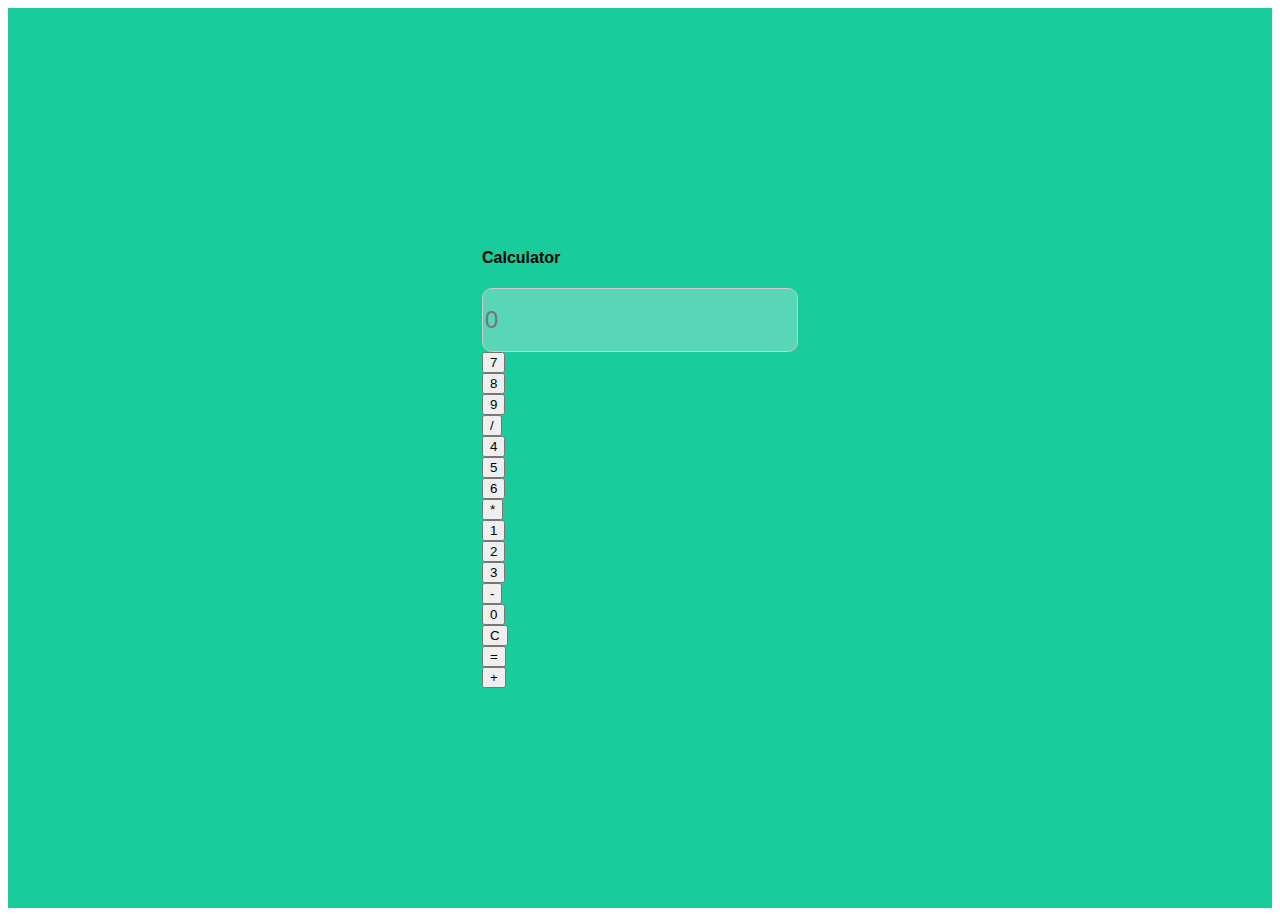
<file: Calculator/index.html>
<!doctype html>
<html lang="en">

<head>
    <!-- Required meta tags -->
    <meta charset="utf-8">
    <meta name="viewport" content="width=device-width, initial-scale=1">

    <!-- Bootstrap CSS -->
    <link href="https://cdn.jsdelivr.net/npm/bootstrap@5.0.2/dist/css/bootstrap.min.css" rel="stylesheet"
        integrity="sha384-EVSTQN3/azprG1Anm3QDgpJLIm9Nao0Yz1ztcQTwFspd3yD65VohhpuuCOmLASjC" crossorigin="anonymous">

    <title>Calculator</title>

    <!-- css file lisnk start  -->
    <link rel="stylesheet" href="assets/style.css">
    <!-- css file lisnk end  -->
</head>

<body>

    <!-- section header start  -->
    <section id="header">
        <div class="container">
            <div class="row justify-content-center">
                <div class="col-lg-4 col-md-7 ">
                    <div class="card shadow">
                        <div class="card-body">
                            <h4 class="card-title text-center">Calculator</h4>
                            <input type="text" id="display" class="form-control text-end mb-3" placeholder="0" disabled>
                            <div class="row g-2">
                                <div class="col-3"><button class="btn btn-secondary w-100"
                                        onclick="appendValue('7')">7</button></div>
                                <div class="col-3"><button class="btn btn-secondary w-100"
                                        onclick="appendValue('8')">8</button></div>
                                <div class="col-3"><button class="btn btn-secondary w-100"
                                        onclick="appendValue('9')">9</button></div>
                                <div class="col-3"><button class="btn btn-danger w-100"
                                        onclick="appendValue('/')">/</button></div>
                                <div class="col-3"><button class="btn btn-secondary w-100"
                                        onclick="appendValue('4')">4</button></div>
                                <div class="col-3"><button class="btn btn-secondary w-100"
                                        onclick="appendValue('5')">5</button></div>
                                <div class="col-3"><button class="btn btn-secondary w-100"
                                        onclick="appendValue('6')">6</button></div>
                                <div class="col-3"><button class="btn btn-danger w-100"
                                        onclick="appendValue('*')">*</button></div>
                                <div class="col-3"><button class="btn btn-secondary w-100"
                                        onclick="appendValue('1')">1</button></div>
                                <div class="col-3"><button class="btn btn-secondary w-100"
                                        onclick="appendValue('2')">2</button></div>
                                <div class="col-3"><button class="btn btn-secondary w-100"
                                        onclick="appendValue('3')">3</button></div>
                                <div class="col-3"><button class="btn btn-danger w-100"
                                        onclick="appendValue('-')">-</button></div>
                                <div class="col-3"><button class="btn btn-secondary w-100"
                                        onclick="appendValue('0')">0</button></div>
                                <div class="col-3"><button class="btn btn-warning w-100"
                                        onclick="clearDisplay()">C</button></div>
                                <div class="col-3"><button class="btn btn-success w-100"
                                        onclick="calculate()">=</button></div>
                                <div class="col-3"><button class="btn btn-danger w-100"
                                        onclick="appendValue('+')">+</button></div>
                            </div>
                        </div>
                    </div>
                </div>
            </div>
        </div>
    </section>
    <!-- section header end  -->

    <!-- Optional JavaScript; choose one of the two! -->



    <!-- Option 1: Bootstrap Bundle with Popper -->
    <script src="https://cdn.jsdelivr.net/npm/bootstrap@5.0.2/dist/js/bootstrap.bundle.min.js"
        integrity="sha384-MrcW6ZMFYlzcLA8Nl+NtUVF0sA7MsXsP1UyJoMp4YLEuNSfAP+JcXn/tWtIaxVXM"
        crossorigin="anonymous"></script>

    <!-- Option 2: Separate Popper and Bootstrap JS -->
    <!--
    <script src="https://cdn.jsdelivr.net/npm/@popperjs/core@2.9.2/dist/umd/popper.min.js" integrity="sha384-IQsoLXl5PILFhosVNubq5LC7Qb9DXgDA9i+tQ8Zj3iwWAwPtgFTxbJ8NT4GN1R8p" crossorigin="anonymous"></script>
    <script src="https://cdn.jsdelivr.net/npm/bootstrap@5.0.2/dist/js/bootstrap.min.js" integrity="sha384-cVKIPhGWiC2Al4u+LWgxfKTRIcfu0JTxR+EQDz/bgldoEyl4H0zUF0QKbrJ0EcQF" crossorigin="anonymous"></script>
    -->

    <!-- js file link start  -->

    <script src="assets/script.js"></script>
    <!-- js file link end  -->
</body>

</html>
</file>
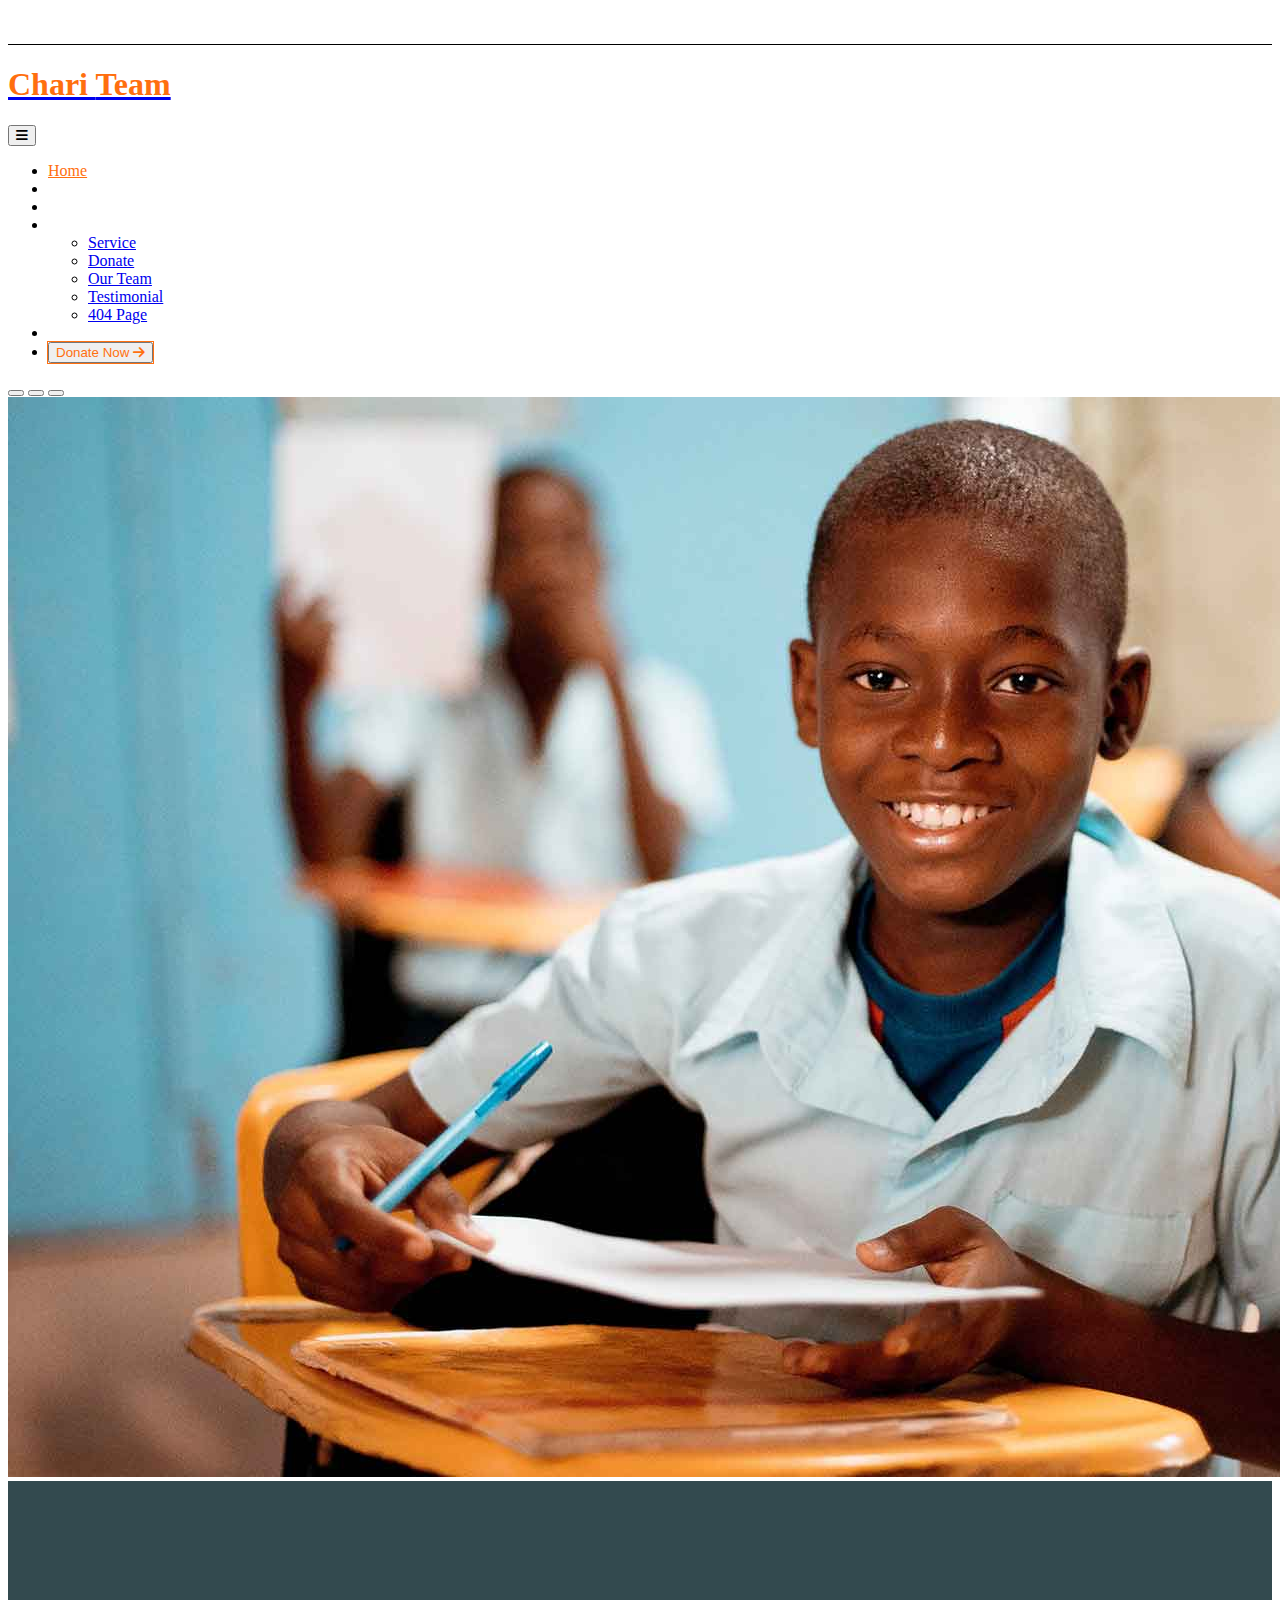
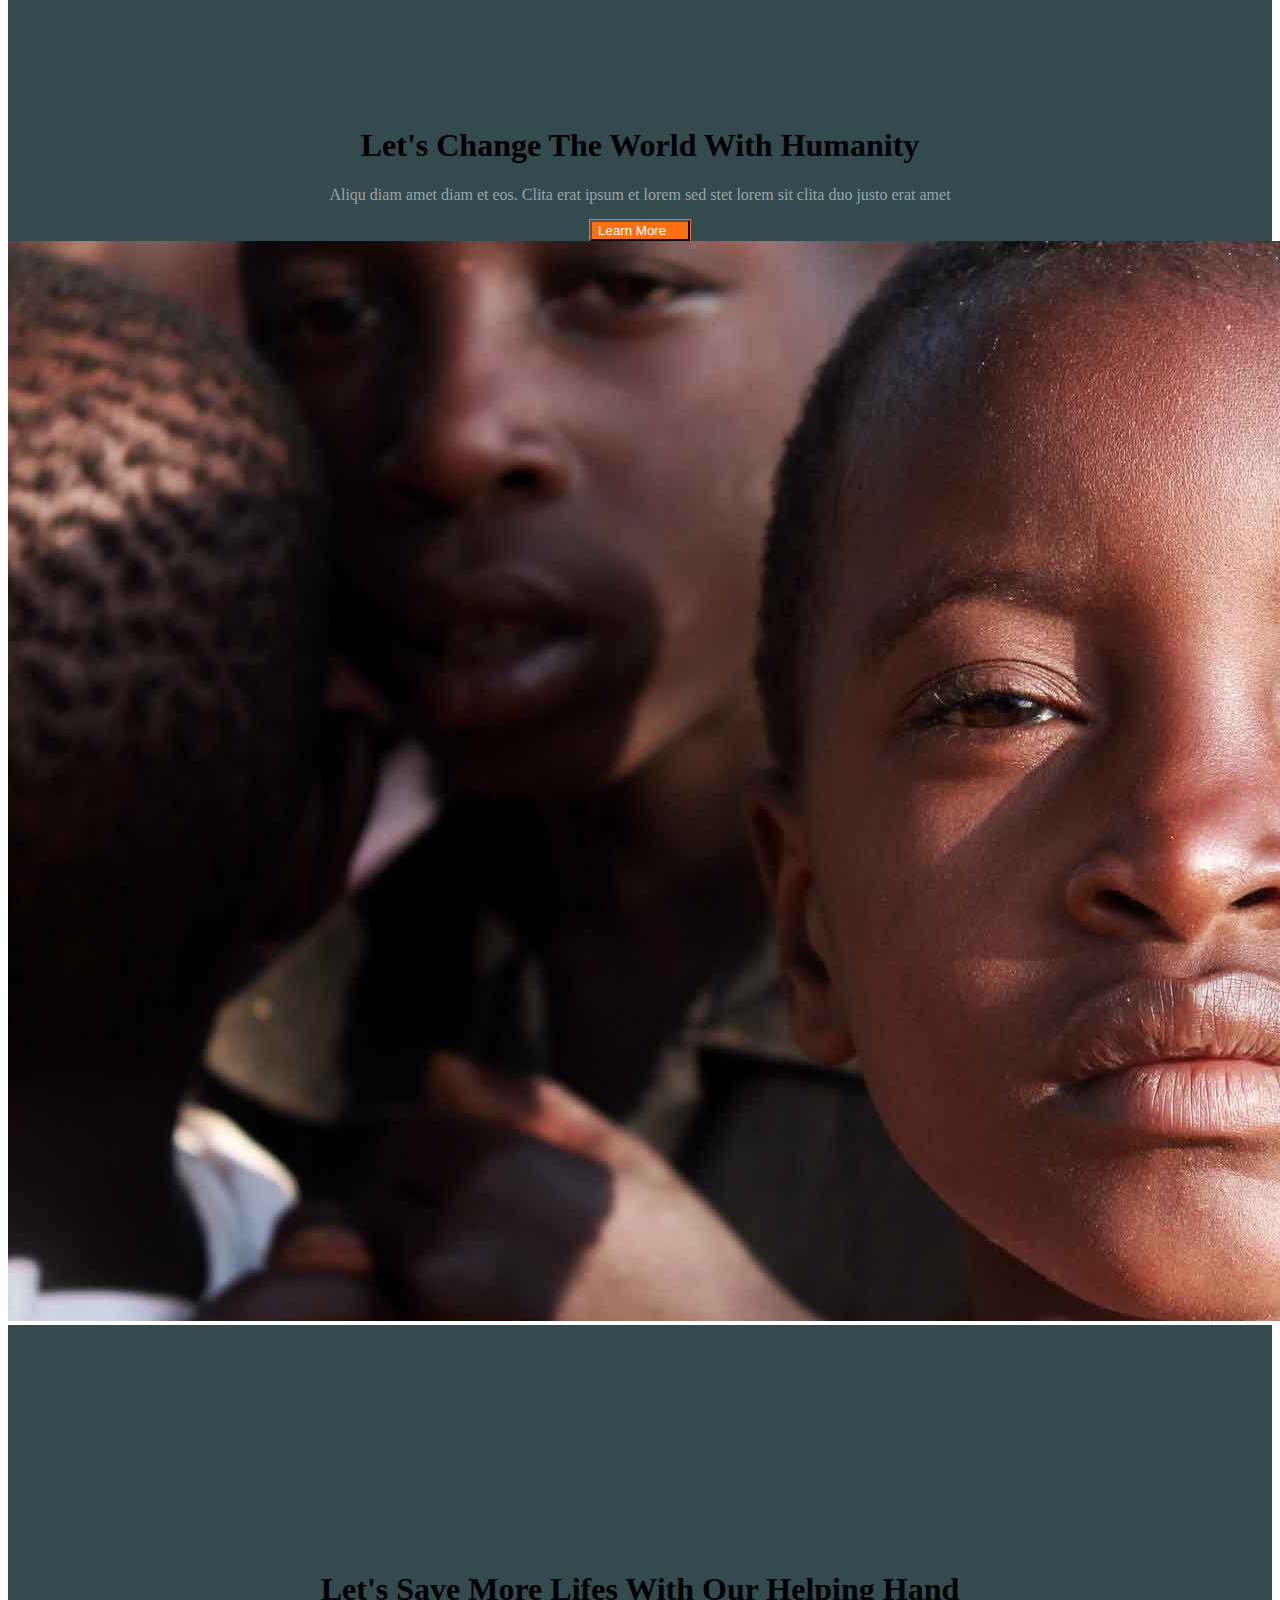
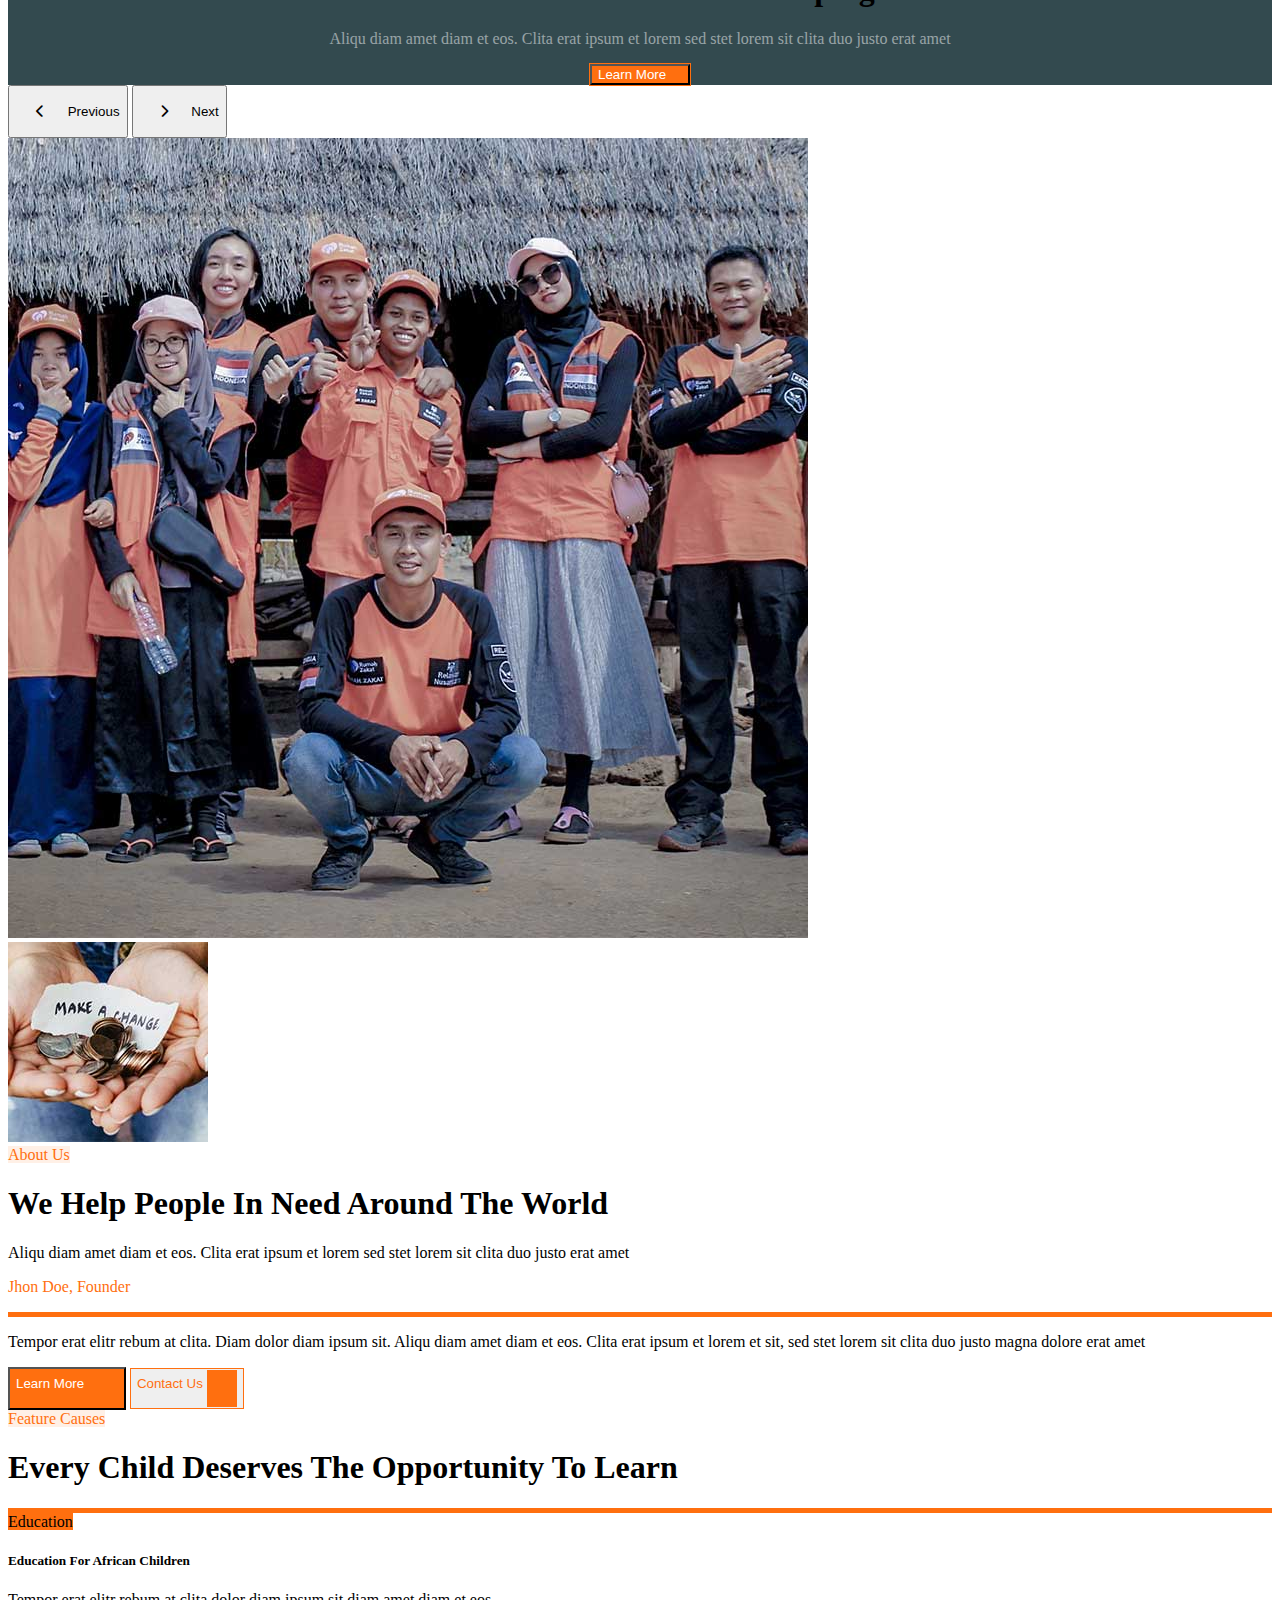
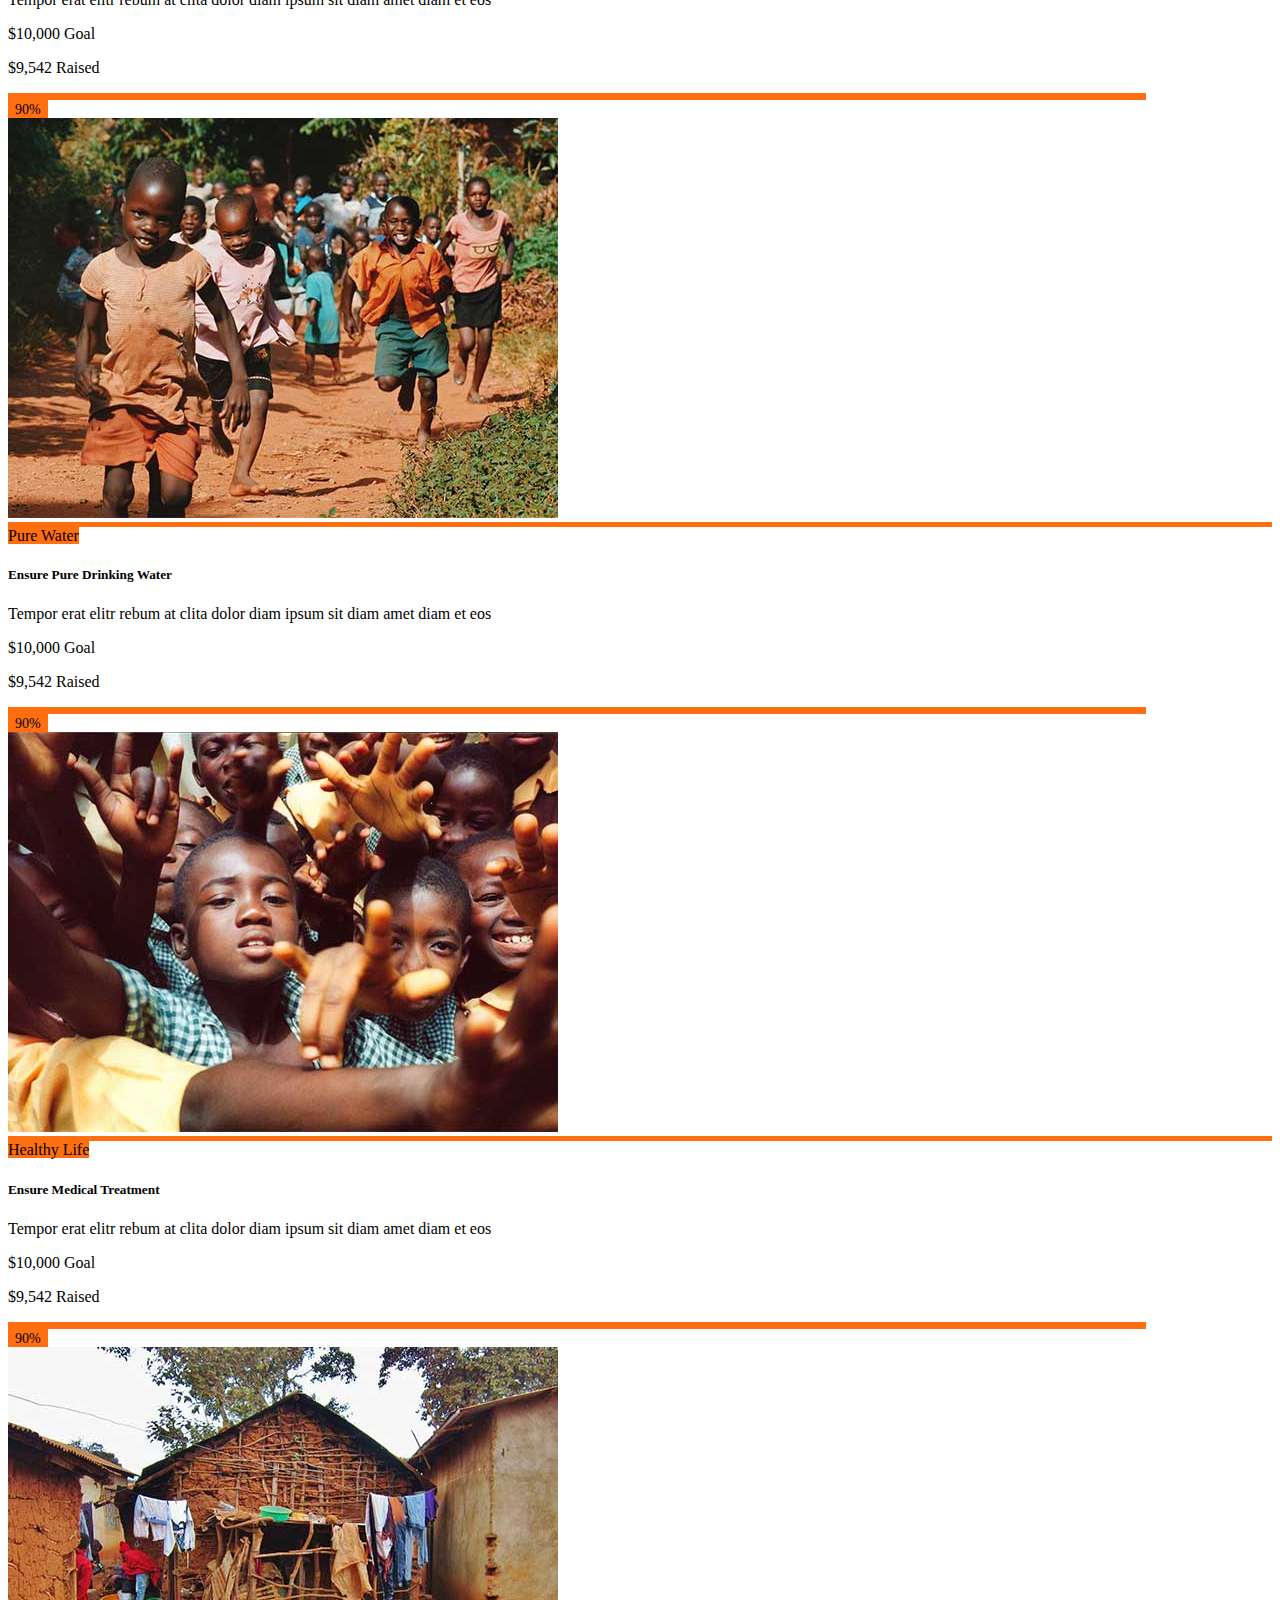
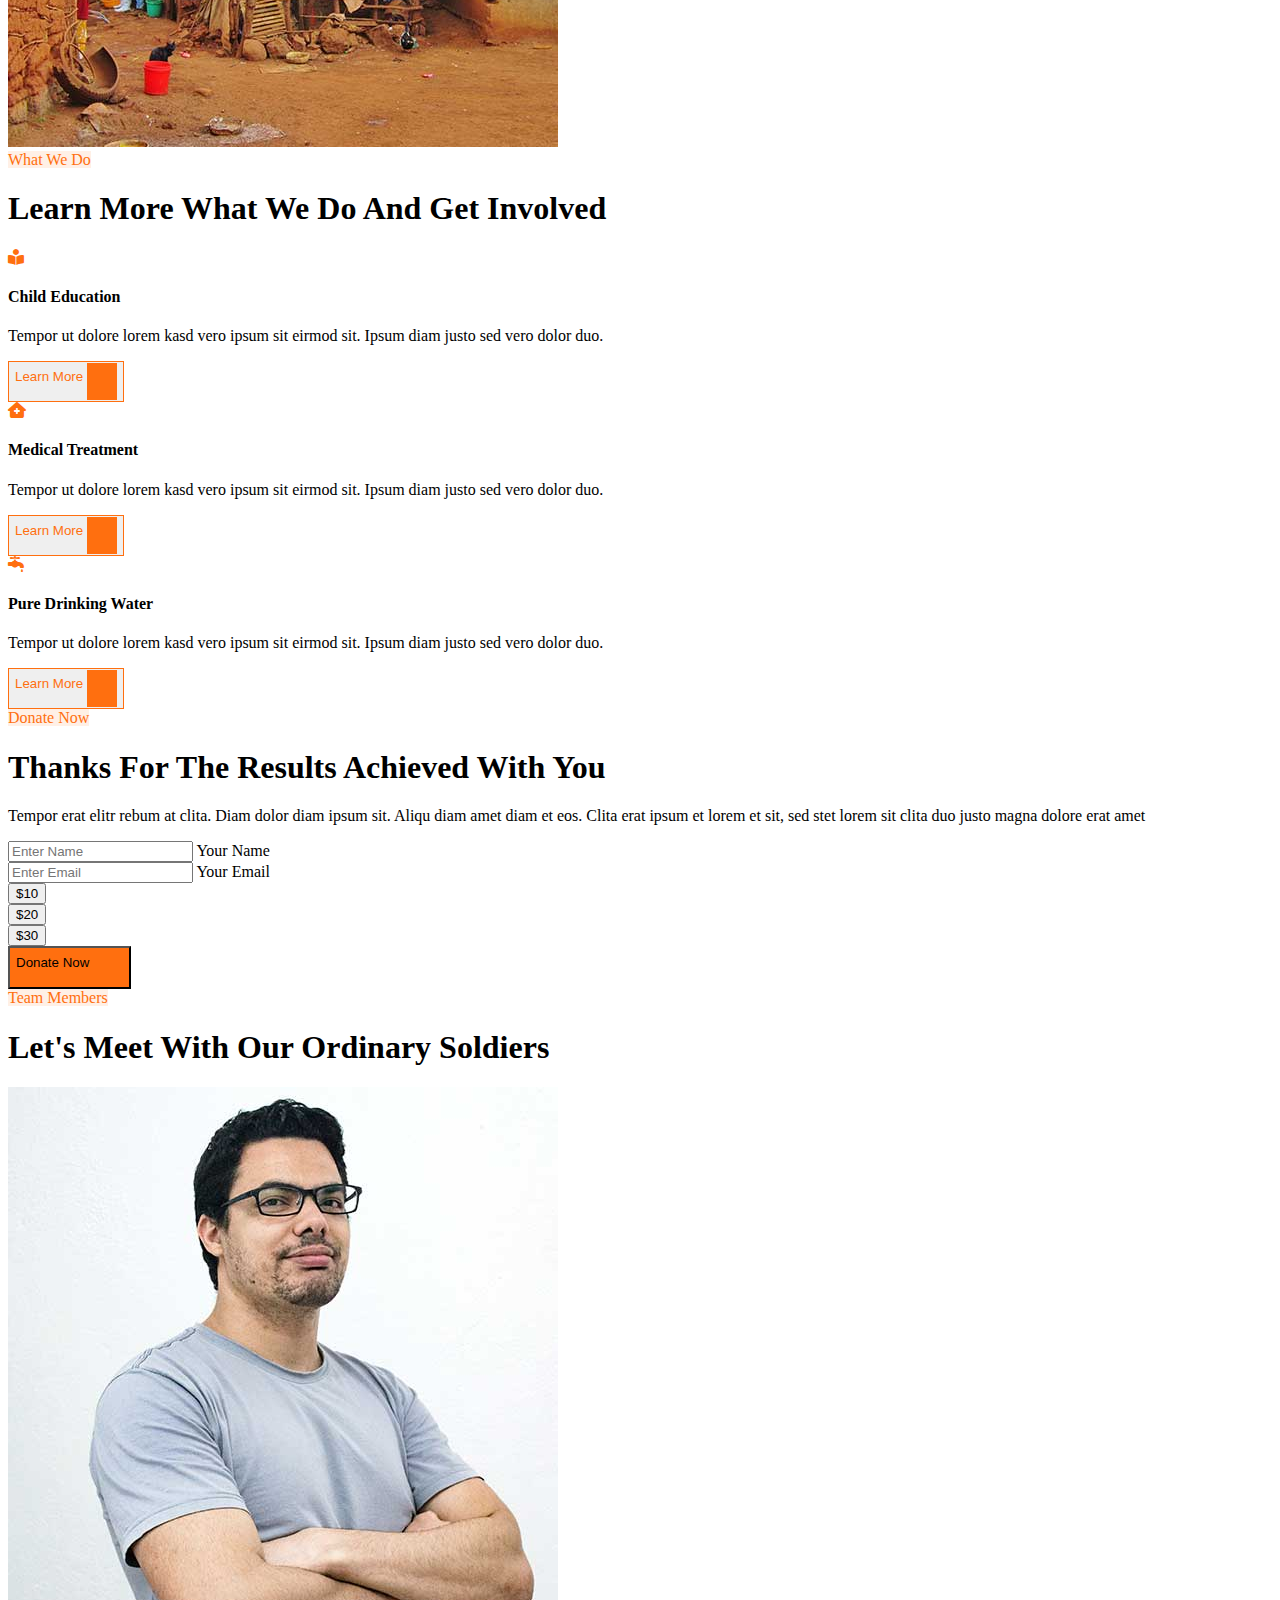
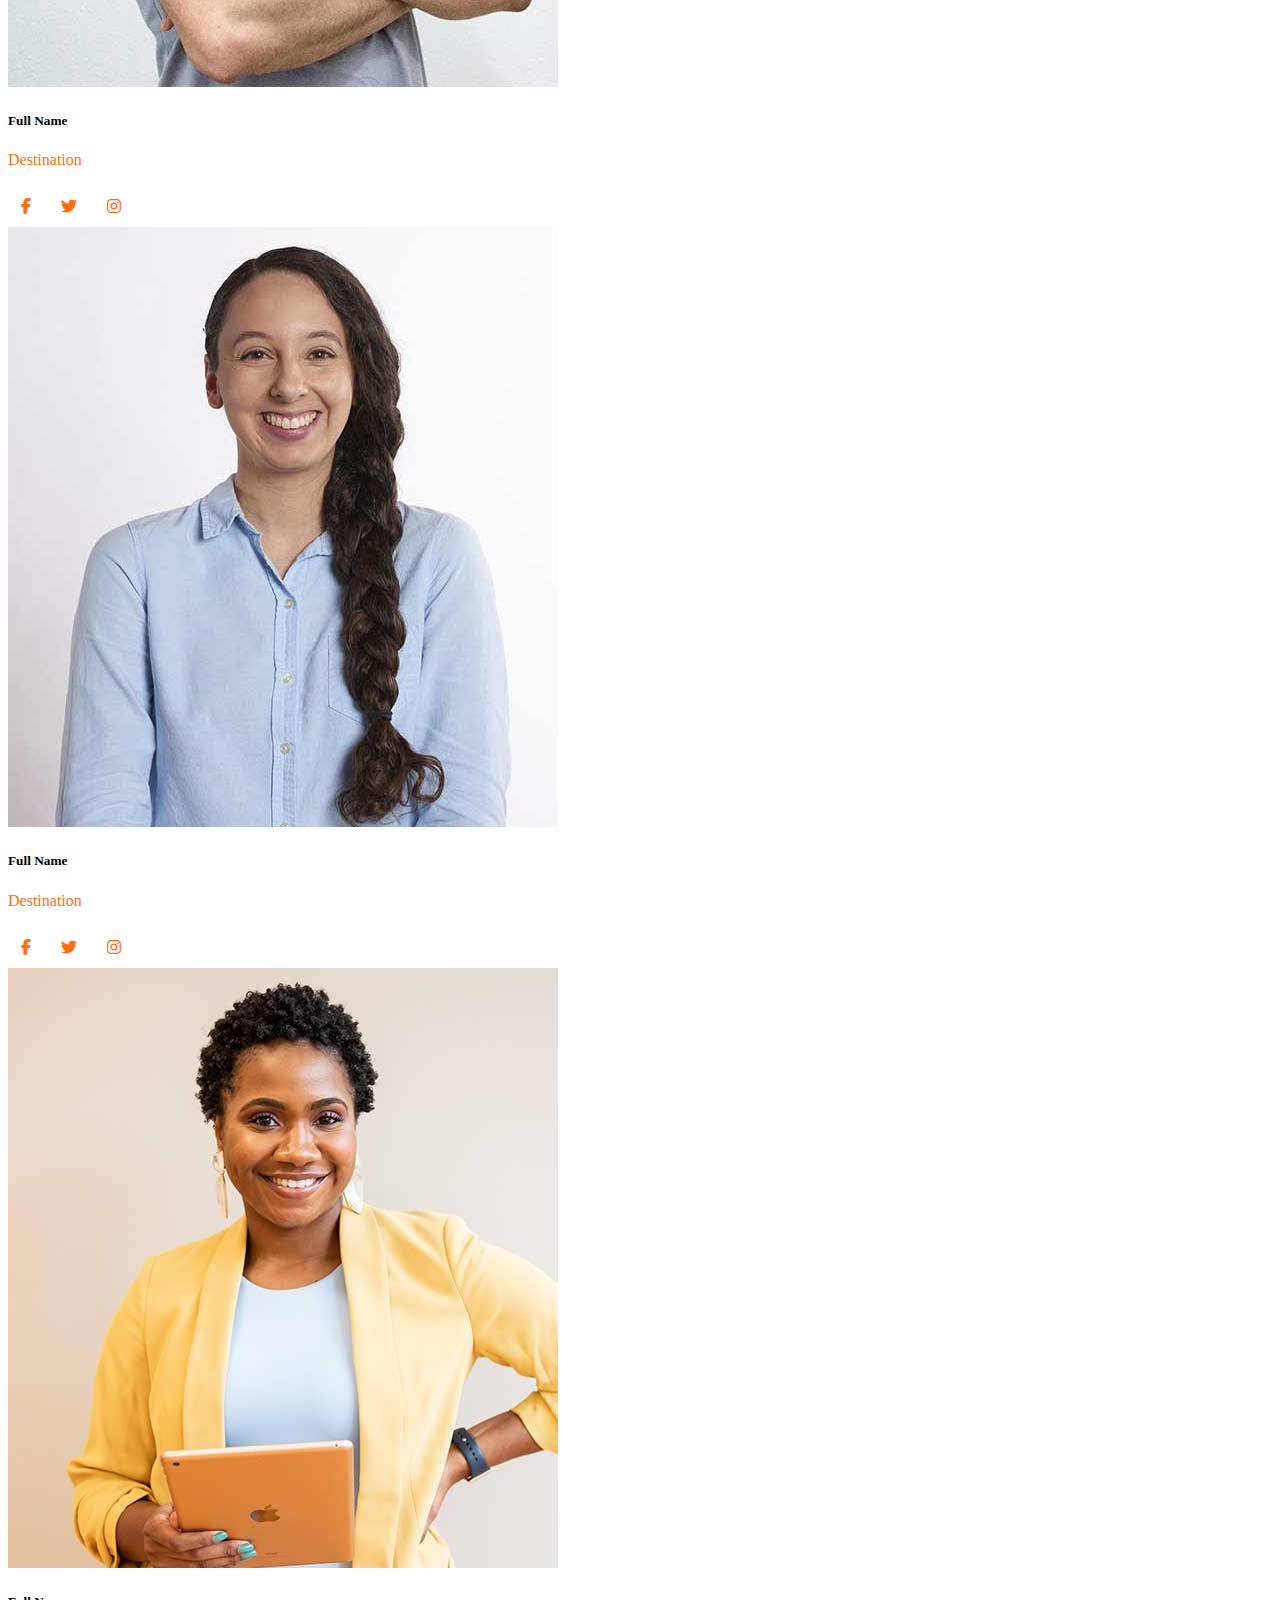
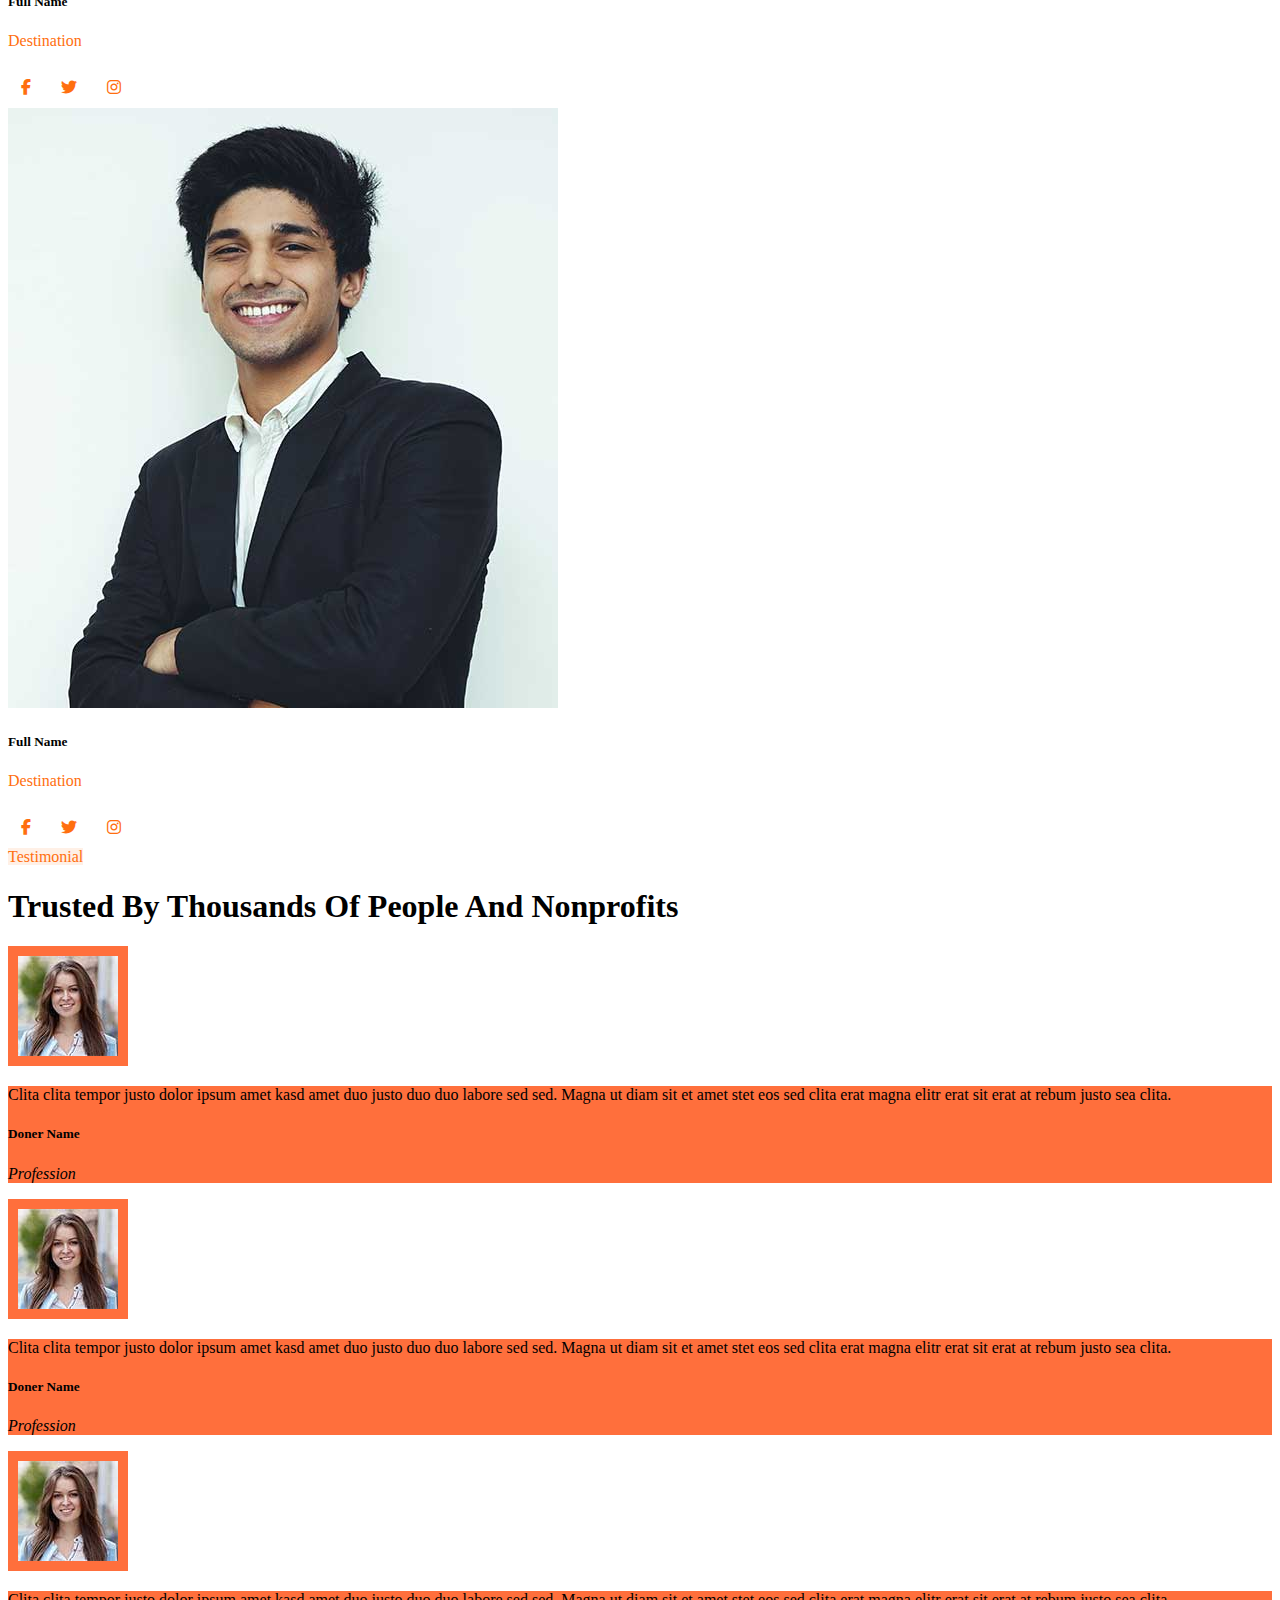
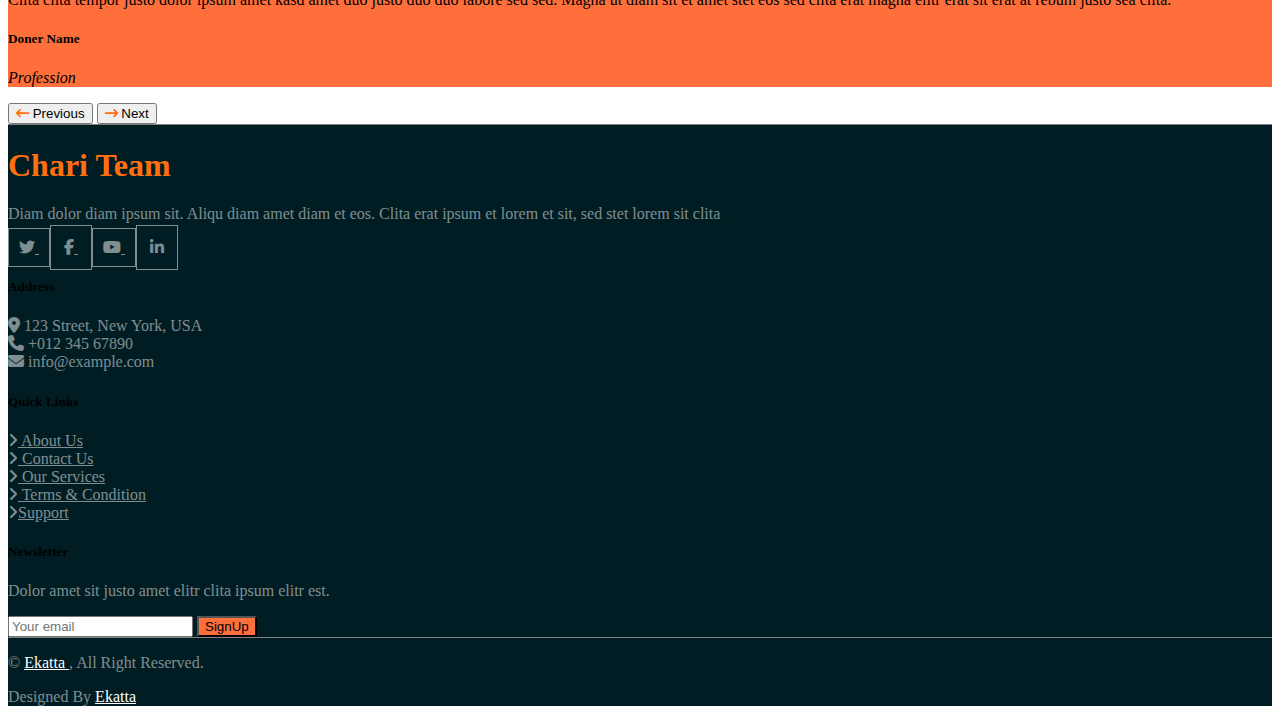
<file: Landing Page/Chariteam/index.html>
<!doctype html>
<html lang="en">

<head>
    <!-- Required meta tags -->
    <meta charset="utf-8">
    <meta name="viewport" content="width=device-width, initial-scale=1">
    <!-- Bootstrap CSS -->
    <link href="https://cdn.jsdelivr.net/npm/bootstrap@5.0.2/dist/css/bootstrap.min.css" rel="stylesheet"
        integrity="sha384-EVSTQN3/azprG1Anm3QDgpJLIm9Nao0Yz1ztcQTwFspd3yD65VohhpuuCOmLASjC" crossorigin="anonymous">
    <title>Chariteam landing Page</title>
    <!-- css file link start  -->
    <link rel="stylesheet" href="assets/css/style.css">
    <!-- css file link end   -->
    <!-- fontawasome cdn start  -->
    <link rel="stylesheet" href="https://cdnjs.cloudflare.com/ajax/libs/font-awesome/6.6.0/css/all.min.css">
    <!-- fontawasome cdn end   -->
</head>

<body>

    <!-- section header start  -->
    <section id="header">
        <!-- navbar start  -->
        <div class="background_img container-fluid p-0">
            <div class="upperele top-0 fixed-top">
                <div class="top d-flex pt-2 pb-2 ps-5 pe-5 pb-0 justify-content-between">
                    <div class="desc d-flex align-center">
                        <i class="fa-solid fa-location-dot mt-1"></i>
                        <span class="pb-0 ps-2">
                            123 Street, New York, USA
                        </span>
                        <i class="fa-solid fa-envelope pb-0 ps-5 mt-1"></i>
                        <span class="pb-0 ps-2">info@example.com</span>
                    </div>
                    <div class="desc d-flex">
                        <span class="pb-0">Follow us:</span>
                        <i class="fa-brands fa-facebook-f mt-1 ps-3 pe-2"></i>
                        <i class="fa-brands fa-twitter mt-1 pe-2 ps-2"></i>
                        <i class="fa-brands fa-linkedin-in pe-2 ps-2 mt-1"></i>
                        <i class="fa-brands fa-instagram pe-2 ps-2 mt-1"></i>
                    </div>
                </div>
                <div class="bottom ">
                    <nav class="Fix navbar navbar-expand-lg mb-0 pb-0 ps-5 pt-1 pe-5 ">
                        <div class="container-fluid ">
                            <a class="navbar-brand align-content-center ms-md-2 ms-lg-0 ms-0" href="#">
                                <h1 class="text fw-bold">Chari
                                    <span class="text-white">Team</span>
                                </h1>
                            </a>
                            <button class="navbar-toggler" type="button" data-bs-toggle="collapse"
                                data-bs-target="#collapsibleNavbar">
                                <span class="navbar-toggler-icon">
                                    <i class="fa-solid fa-bars text-white"></i>
                                </span>
                            </button>
                            <div class="collapse navbar-collapse justify-content-lg-end fw-bold ms-2"
                                id="collapsibleNavbar">
                                <ul class="navbar-nav align-items-baseline">
                                    <li class="nav-item me-2 ms-3">
                                        <a class="active text links nav-link " href="#">Home</a>
                                    </li>
                                    <li class=" nav-item me-2 ms-2">
                                        <a class="tex links nav-link " href="#">About</a>
                                    </li>
                                    <li class="nav-item me-2 ms-2">
                                        <a class="tex links nav-link " href="#">Causes</a>
                                    </li>
                                    <!-- dropdown 1 start  -->
                                    <li class="nav-item dropdown me-2 ms-3">
                                        <a class="tex links nav-link dropdown-toggle" href="#" role="button"
                                            data-bs-toggle="dropdown">Pages</a>
                                        <ul class="dropdown-menu rounded-0">
                                            <li>
                                                <a class="dropdown-item fw-bold" href="#">
                                                    Service
                                                </a>
                                            </li>
                                            <li>
                                                <a class="dropdown-item fw-bold" href="#">
                                                    Donate
                                                </a>
                                            </li>
                                            <li>
                                                <a class="dropdown-item fw-bold" href="#">
                                                    Our Team
                                                </a>
                                            </li>
                                            <li>
                                                <a class="dropdown-item fw-bold" href="#">
                                                    Testimonial
                                                </a>
                                            </li>
                                            <li>
                                                <a class="dropdown-item fw-bold" href="#">
                                                    404 Page
                                                </a>
                                            </li>
                                        </ul>
                                    </li>
                                    <!-- dropdown 1 end  -->
                                    <li class="nav-item ms-3">
                                        <a class="tex links nav-link " href="#">Contact</a>
                                    </li>
                                    <li class="nav-item ms-lg-2 mt-md-2 mt-3 mt-lg-0 ">
                                        <button type="button"
                                            class="te apply btn ms-lg-3 mb-md-3 mb-3 mb-lg-0 mt-md-2 mt-lg-0 border-2 p-2 ps-3 s-md-0 pe-3">
                                            Donate
                                            Now
                                            <i
                                                class="text fa-solid fa-arrow-right ms-1 p-2 rounded-circle bg-white"></i>
                                        </button>
                                    </li>
                                </ul>
                            </div>
                        </div>
                    </nav>
                </div>
            </div>
            <!-- navbar end  -->
            <!-- carousel start  -->
            <div id="carouselExampleDark" class="carousel carousel-dark slide">
                <div class="carousel-indicators">
                    <button type="button" data-bs-target="#carouselExampleDark" data-bs-slide-to="0" class="active"
                        aria-current="true" aria-label="Slide 1"></button>
                    <button type="button" data-bs-target="#carouselExampleDark" data-bs-slide-to="1"
                        aria-label="Slide 2"></button>
                    <button type="button" data-bs-target="#carouselExampleDark" data-bs-slide-to="2"
                        aria-label="Slide 3"></button>
                </div>
                <div class=" carousel-inner">
                    <div class=" carousel-item active" data-bs-interval="10000">
                        <img src="assets/img/carousel-1.jpg" class="d-block w-100">
                        <div
                            class="fornt carousel-caption d-flex align-items-center justify-content-center d-md-block ">
                            <div class="background-color container w-75">
                                <h1 class="display-4 fw-bold text-white ps-5 pe-5 w-75 mx-auto mt-4 pt-5">
                                    Let's
                                    Change The World With Humanity
                                </h1>
                                <p class="desc fs-5 w-75 ps-5 pe-5 mx-auto mt-3">
                                    Aliqu
                                    diam amet diam et eos. Clita erat ipsum
                                    et
                                    lorem sed stet lorem sit clita duo justo
                                    erat amet
                                </p>
                                <button type="button" class="learn apply btn mt-4 mb-3 border-2 p-2 ps-3 pe-3">
                                    Learn
                                    More
                                    <i class="text fa-solid fa-arrow-right ms-1 p-2 rounded-circle bg-white"></i>
                                </button>
                            </div>
                        </div>
                    </div>
                    <div class="carousel-item" data-bs-interval="2000">
                        <img src="assets/img/carousel-2.jpg" class=" d-block w-100">
                        <div
                            class="fornt carousel-caption d-flex align-items-center justify-content-center d-md-block ">
                            <div class="background-color container w-75 ">
                                <h1 class="display-4 fw-bold text-white ps-5 pe-5 w-75 mx-auto mt-4 pt-5">
                                    Let's
                                    Save More Lifes With Our Helping
                                    Hand
                                </h1>
                                <p class="desc fs-5 w-75 ps-5 pe-5 mx-auto mt-3">
                                    Aliqu
                                    diam amet diam et eos. Clita erat ipsum
                                    et
                                    lorem sed stet lorem sit clita duo justo
                                    erat amet
                                </p>
                                <button type="button" class="learn apply btn mt-4 mb-3 border-2 p-2 ps-3 pe-3">
                                    Learn
                                    More
                                    <i class="text fa-solid fa-arrow-right ms-1 p-2 rounded-circle bg-white"></i>
                                </button>
                            </div>
                        </div>
                    </div>
                </div>
                <button class="carousel-control-prev" type="button" data-bs-target="#carouselExampleDark"
                    data-bs-slide="prev">
                    <i class="icon fa-solid fa-chevron-left bg-dark rounded-circle text-white "></i>
                    <span class="visually-hidden">Previous</span>
                </button>
                <button class="carousel-control-next" type="button" data-bs-target="#carouselExampleDark"
                    data-bs-slide="next">
                    <i class="icon fa-solid fa-chevron-right bg-dark rounded-circle text-white "></i>
                    <span class="visually-hidden">Next</span>
                </button>
            </div>
            <!-- carousel end  -->
        </div>
    </section>
    <!-- section header end  -->

    <!-- top button start   -->
    <button type="button" onclick="topFunction()" class="top btn btn-floating btn-lg" id="myBtn">
        <i class="fa-solid fa-arrow-up-long"></i>
    </button>
    <!-- top button end  -->

    <!-- section about start  -->
    <section id="about">
        <div class="container mt-5 pb-5">
            <div class="row">
                <div class="col-lg-6 p-5">
                    <div class="h-25 position-relative pe-3">
                        <img src="assets/img/about-1.jpg" alt="1" class="pt-5 pe-5 w-100">
                        <div class="position-absolute top-0 end-0">
                            <img src="assets/img/about-2.jpg" alt="girls" class=" img-thumbnail border-0">
                        </div>
                    </div>
                </div>
                <div class="col-lg-6 pt-5 pe-3">
                    <span class="title p-2 rounded-pill ps-3 pe-3 fw-bold">
                        About
                        Us
                    </span>
                    <h1 class="mt-3 fw-bold mb-5">
                        We Help People In Need
                        Around The World
                    </h1>
                    <div class="background rounded  p-4 bg-light">
                        <p class="fs-6">
                            Aliqu diam amet diam et eos. Clita
                            erat ipsum et lorem sed stet lorem sit
                            clita duo
                            justo erat amet
                        </p>
                        <p class="color_text mb-0 pb-0">
                            Jhon Doe,
                            Founder
                        </p>
                    </div>
                    <p class="text-muted mt-4 pe-4">
                        Tempor erat elitr rebum
                        at clita. Diam dolor diam ipsum sit. Aliqu
                        diam amet
                        diam et eos. Clita erat ipsum et lorem et
                        sit, sed
                        stet lorem sit clita duo justo magna dolore
                        erat
                        amet
                    </p>
                    <button type="button" class="btn_one btn ps-4 pe-4 fw-bold p-2 mt-4 ">
                        Learn
                        More
                        <i class="icon2 fa-solid fa-arrow-right rounded-circle bg-white fw-bold ms-1 "></i>
                    </button>
                    <button type="button" class="text btn ps-3 ms-3 pe-4 fw-bold p-2 mt-4 ">
                        Contact
                        Us
                        <i class="icon fa-solid fa-arrow-right rounded-circle fw-bold ms-2 text-white"></i>
                    </button>
                </div>
            </div>
    </section>
    <!-- section about end  -->

    <!-- section Feature Causes start  -->
    <section id="feature">
        <div class="container bg-light pt-5 pb-5 mb-5">
            <div class="container text-center pt-5">
                <span class="title p-2 rounded-pill ps-3 pe-3 fw-bold">
                    Feature
                    Causes
                </span>
                <h1 class="mt-3 fw-bold mb-5 w-50 mx-auto pb-4 ">
                    Every
                    Child Deserves The Opportunity To Learn
                </h1>
            </div>
            <!-- cards start -->
            <div class="row row-cols-1 row-cols-md-3 g-4 pb-5">
                <div class="col">
                    <div class="tabs card h-100 pt-0 ms-3">
                        <div class="card-body text-center pt-1">
                            <span
                                class="tags rounded-bottom pb-2 text-white p-2 fs-5 ps-3 pe-3 mx-auto">Education</span>
                            <h5 class="card-title fw-bold pt-4 ">
                                Education
                                For African Children
                            </h5>
                            <p class="card-text text-muted p-4 pt-0">
                                Tempor
                                erat elitr rebum at clita dolor
                                diam
                                ipsum sit diam amet diam et eos
                            </p>
                            <div class="bg-light p-3 pt-1    ">
                                <div class="d-flex justify-content-between">
                                    <p class=" text-start">
                                        $10,000
                                        <span class="text-muted ">Goal</span>
                                    </p>
                                    <p class=" text-end">
                                        $9,542
                                        <span class="text-muted ">Raised</span>
                                    </p>
                                </div>
                                <div class="progress">
                                    <div class="line progress-bar position-relative" role="progressbar"
                                        aria-valuenow="25" aria-valuemin="0" aria-valuemax="100"></div>
                                </div>
                                <span class="badge fw-normal position-absolute">90%</span>
                            </div>
                        </div>
                        <img src="assets/img/courses-1.jpg" class="card-img-bottom" alt>
                    </div>
                </div>
                <div class="col">
                    <div class="tabs card h-100 pt-0 ">
                        <div class="card-body text-center pt-1">
                            <span class="tags rounded-bottom pb-2 text-white p-2 fs-5 ps-3 pe-3 mx-auto">
                                Pure
                                Water
                            </span>
                            <h5 class="card-title fw-bold pt-4 ">
                                Ensure Pure Drinking Water
                            </h5>
                            <p class="card-text text-muted p-4 pt-0">
                                Tempor erat elitr rebum at clita
                                dolor
                                diam ipsum sit diam amet diam et
                                eos
                            </p>
                            <div class="bg-light p-3 pt-1    ">
                                <div class="d-flex justify-content-between">
                                    <p class=" text-start">
                                        $10,000
                                        <span class="text-muted ">Goal</span>
                                    </p>
                                    <p class=" text-end">
                                        $9,542
                                        <span class="text-muted ">Raised</span>
                                    </p>
                                </div>
                                <div class="progress">
                                    <div class="line progress-bar position-relative" role="progressbar"
                                        aria-valuenow="25" aria-valuemin="0" aria-valuemax="100"></div>
                                </div>
                                <span class="badge fw-normal position-absolute">90%</span>
                            </div>
                        </div>
                        <img src="assets/img/courses-2.jpg" class="card-img-bottom h-50" alt>
                    </div>
                </div>
                <div class="col">
                    <div class="tabs card h-100 pt-0 me-3">
                        <div class="card-body text-center pt-1">
                            <span class="tags rounded-bottom pb-2 text-white p-2 fs-5 ps-3 pe-3 mx-auto">
                                Healthy
                                Life
                            </span>
                            <h5 class="card-title fw-bold pt-4 ">
                                Ensure Medical Treatment
                            </h5>
                            <p class="card-text text-muted p-4 pt-0">
                                Tempor erat elitr rebum at clita
                                dolor
                                diam ipsum sit diam amet diam et
                                eos
                            </p>
                            <div class="bg-light p-3 pt-1    ">
                                <div class="d-flex justify-content-between">
                                    <p class=" text-start">
                                        $10,000
                                        <span class="text-muted ">Goal</span>
                                    </p>
                                    <p class=" text-end">
                                        $9,542
                                        <span class="text-muted ">Raised</span>
                                    </p>
                                </div>
                                <div class="progress">
                                    <div class="line progress-bar position-relative" role="progressbar"
                                        aria-valuenow="25" aria-valuemin="0" aria-valuemax="100"></div>
                                </div>
                                <span class="badge fw-normal position-absolute">90%</span>
                            </div>
                        </div>
                        <img src="assets/img/courses-3.jpg" class="card-img-bottom " alt>
                    </div>
                </div>
            </div>
            <!-- cards end  -->
        </div>
    </section>
    <!-- section Feature Causes end   -->

    <!-- section what we do start -->
    <section id="what">
        <div class="container">
            <div class="text-center pt-5">
                <span class="title p-2 rounded-pill ps-3 pe-3 fw-bold">
                    What We Do
                </span>
                <h1 class="mt-3 fw-bold mb-5 w-50 mx-auto pb-4 p-5 pt-0">
                    Learn More What We Do And Get Involved
                </h1>
            </div>
            <!-- cards start  -->
            <div class="row row-cols-1 row-cols-md-3 g-4 mb-5 pb-5">
                <div class="col">
                    <div class="card h-100 border-0 shadow">
                        <i class="card_icon fa-solid fa-book-open-reader text-center display-3 mt-5"></i>
                        <div class="card-body text-center">
                            <h4 class="card-title mt-2 fw-bold">
                                Child
                                Education
                            </h4>
                            <p class="card-text text-muted mt-3 p-5 pt-0 pb-2">
                                Tempor
                                ut dolore lorem kasd vero ipsum
                                sit
                                eirmod sit. Ipsum diam justo sed
                                vero
                                dolor duo.
                            </p>
                            <button type="button" class="text btn ps-3 ms-3 pe-4 fw-bold p-2 mt-1 mb-4 ">
                                Learn More
                                <i class="icon fa-solid fa-arrow-right rounded-circle fw-bold ms-2 text-white "></i>
                            </button>
                        </div>
                    </div>
                </div>
                <div class="col">
                    <div class="card h-100 border-0 shadow">
                        <i class="card_icon fa-solid fa-house-medical text-center display-3 mt-5"></i>
                        <div class="card-body text-center">
                            <h4 class="card-title mt-2 fw-bold">
                                Medical
                                Treatment
                            </h4>
                            <p class="card-text text-muted mt-3 p-5 pt-0 pb-2">
                                Tempor
                                ut dolore lorem kasd vero ipsum
                                sit
                                eirmod sit. Ipsum diam justo sed
                                vero
                                dolor duo.
                            </p>
                            <button type="button" class="text btn ps-3 ms-3 pe-4 fw-bold p-2 mt-1 ">
                                Learn More
                                <i class="icon fa-solid fa-arrow-right rounded-circle fw-bold ms-2 text-white"></i>
                            </button>
                        </div>
                    </div>
                </div>
                <div class="col">
                    <div class="card h-100 border-0 shadow">
                        <i class="card_icon fa-solid fa-faucet-drip text-center display-3 mt-5"></i>
                        <div class="card-body text-center">
                            <h4 class="card-title mt-2 fw-bold">
                                Pure
                                Drinking Water
                            </h4>
                            <p class="card-text text-muted mt-3 p-5 pt-0 pb-2">
                                Tempor
                                ut dolore lorem kasd vero ipsum
                                sit
                                eirmod sit. Ipsum diam justo sed
                                vero
                                dolor duo.
                            </p>
                            <button type="button" class="text btn ps-3 ms-3 pe-4 fw-bold p-2 mt-1 ">
                                Learn More
                                <i class="icon fa-solid fa-arrow-right rounded-circle fw-bold ms-2 text-white"></i>
                            </button>
                        </div>
                    </div>
                </div>
            </div>
            <!-- cards end  -->
        </div>
    </section>
    <!-- section what we do end  -->

    <!-- section donate start   -->
    <section id="donate">
        <div class="background-img container-fluid mt-5 pt-4 pb-4 mb-5">
            <div class="container  pb-4 mb-5">
                <div class="row mt-5 pt-5">
                    <div class="col-lg-6 pt-5 mt-3 ">
                        <span class="title p-2 rounded-pill ps-3 pe-3 fw-bold">
                            Donate Now
                        </span>
                        <h1 class="mt-4  fw-bold mb-5 mx-auto text-white pb-2 ">
                            Thanks For The Results Achieved With
                            You
                        </h1>
                        <p class="text-muted mb-5 pb-5 pe-5">
                            Tempor
                            erat
                            elitr rebum at clita. Diam dolor
                            diam ipsum
                            sit. Aliqu diam amet diam et eos.
                            Clita erat
                            ipsum et lorem et sit, sed stet
                            lorem sit
                            clita duo justo magna dolore erat
                            amet
                        </p>
                    </div>
                    <div class="col-lg-6">
                        <div class="card  rounded-0 border-0 p-4 pt-3">
                            <div class="card-body">
                                <form>
                                    <div class="form-floating mb-3 mt-3">
                                        <input type="text" class="form-control bg-light border-0" id="text"
                                            placeholder="Enter Name" name="text">
                                        <label for="email" class="text-muted">
                                            Your
                                            Name
                                        </label>
                                    </div>
                                    <div class="form-floating mt-3 mb-3">
                                        <input type="email" class="form-control bg-light border-0" id="email"
                                            placeholder="Enter Email" name="email">
                                        <label for="pwd" class="text-muted">
                                            Your
                                            Email
                                        </label>
                                    </div>
                                    <div class="row">
                                        <div class="col-lg-4 p-0 ps-2">
                                            <button type="button"
                                                class="price btn bg-light p-3 w-100 rounded-start  fw-bold rounded-end-0">$10</button>
                                        </div>
                                        <div class="col-lg-4 p-0">
                                            <button type="button"
                                                class="price1 btn bg-light p-3 fw-bold w-100">$20</button>
                                        </div>
                                        <div class="col-lg-4 p-0 pe-2">
                                            <button type="button"
                                                class="price2 btn bg-light p-3 w-100 rounded-start fw-bold rounded-end-0">$30</button>
                                        </div>
                                    </div>
                                    <button type="button" class="btn_one btn text-white ps-5 pe-5 fw-bold p-3 mt-4 ">
                                        Donate Now
                                        <i
                                            class="icon2 fa-solid fa-arrow-right rounded-circle bg-white fw-bold ms-1 "></i>
                                    </button>
                                </form>
                            </div>
                        </div>
                    </div>
                </div>
            </div>
        </div>
    </section>
    <!-- section donate end   -->

    <!-- section Team Members Start   -->
    <section id="team">
        <div class="container">
            <div class="text-center pt-5">
                <span class="title p-2 rounded-pill ps-3 pe-3 fw-bold">
                    Team Members
                </span>
                <h1 class="mt-3 fw-bold mb-5 w-50 mx-auto pb-4 p-5 pt-0">
                    Let's Meet With Our Ordinary Soldiers
                </h1>
            </div>
            <div class="row row-cols-1 row-cols-md-3 g-4 mb-lg-5">
                <div class="col-lg-3">
                    <div class="card h-100 border-0">
                        <img src="assets/img/team-1.jpg" class="card-img-top" alt="...">
                        <div class="card-body text-center bg-light">
                            <h5 class="card-title fw-bold">
                                Full
                                Name
                            </h5>
                            <p class="text card-text">Destination</p>
                            <div>
                                <i class="icon fa-brands fa-facebook-f rounded-circle "></i>
                                <i class="icon fa-brands fa-twitter rounded-circle "></i>
                                <i class="icon fa-brands fa-instagram rounded-circle "></i>
                            </div>
                        </div>
                    </div>
                </div>
                <div class="col-lg-3">
                    <div class="card h-100 border-0">
                        <img src="assets/img/team-2.jpg" class="card-img-top" alt="...">
                        <div class="card-body text-center bg-light">
                            <h5 class="card-title fw-bold">
                                Full
                                Name
                            </h5>
                            <p class="text card-text">Destination</p>
                            <div>
                                <i class="icon fa-brands fa-facebook-f rounded-circle "></i>
                                <i class="icon fa-brands fa-twitter rounded-circle "></i>
                                <i class="icon fa-brands fa-instagram rounded-circle "></i>
                            </div>
                        </div>
                    </div>
                </div>
                <div class="col-lg-3">
                    <div class="card h-100 border-0">
                        <img src="assets/img/team-3.jpg" class="card-img-top" alt="...">
                        <div class="card-body text-center bg-light">
                            <h5 class="card-title fw-bold">
                                Full
                                Name
                            </h5>
                            <p class="text card-text">Destination</p>
                            <div>
                                <i class="icon fa-brands fa-facebook-f rounded-circle "></i>
                                <i class="icon fa-brands fa-twitter rounded-circle "></i>
                                <i class="icon fa-brands fa-instagram rounded-circle "></i>
                            </div>
                        </div>
                    </div>
                </div>
                <div class="col-lg-3">
                    <div class="card h-100  border-0">
                        <img src="assets/img/team-4.jpg" class="card-img-top" alt="...">
                        <div class="card-body text-center bg-light">
                            <h5 class="card-title fw-bold">
                                Full
                                Name
                            </h5>
                            <p class="text card-text">Destination</p>
                            <div>
                                <i class="icon fa-brands fa-facebook-f rounded-circle "></i>
                                <i class="icon fa-brands fa-twitter rounded-circle "></i>
                                <i class="icon fa-brands fa-instagram rounded-circle "></i>
                            </div>
                        </div>
                    </div>
                </div>
            </div>
        </div>
    </section>
    <!-- section Team members end  -->



    <!-- section Testimonial start  -->
    <section id="test">
        <div class="container">
            <div class="text-center pt-5">
                <span class="title p-2 rounded-pill ps-3 pe-3 fw-bold">
                    Testimonial
                </span>
                <h1 class="mt-3 fw-bold mb-5 w-50 mx-auto pb-4 p-5 pt-0">
                    Trusted By Thousands Of People And
                    Nonprofits
                </h1>
            </div>
            <div class="container mb-5">

                <div id="testimonialCarousel" class="carousel slide" data-bs-ride="carousel">

                    <!-- Carousel Inner -->
                    <div class="carousel-inner">
                        <!-- Testimonial 1 -->
                        <div class="carousel-item active">
                            <div class="d-flex flex-column align-items-center">
                                <img src="assets/img/testimonial-1.jpg" alt="Donor Image" height="100px" width="100px"
                                    class="img rounded-circle mb-3 ms-5 me-5">
                                <div class=" testimonial-card p-4 text-white text-center rounded pb-1 w-50">
                                    <p class="fst-italic">
                                        Clita clita tempor justo dolor ipsum
                                        amet
                                        kasd amet duo justo duo duo labore
                                        sed sed.
                                        Magna ut diam sit et amet stet eos
                                        sed clita
                                        erat magna elitr erat sit erat at
                                        rebum
                                        justo sea clita.
                                    </p>
                                    <h5 class="mb-0 fw-bold">Doner Name</h5>
                                    <p>
                                        <i>Profession</i>
                                    </p>
                                </div>
                            </div>
                        </div>
                        <!-- Testimonial 2 -->
                        <div class="carousel-item">
                            <div class="d-flex flex-column align-items-center">
                                <img src="assets/img/testimonial-1.jpg" alt="Donor Image" height="100px" width="100px"
                                    class="img rounded-circle mb-3 ms-5 me-5">
                                <div class=" testimonial-card p-4 text-white text-center rounded pb-1 w-50">
                                    <p class="fst-italic">
                                        Clita clita tempor justo dolor ipsum
                                        amet
                                        kasd amet duo justo duo duo labore
                                        sed sed.
                                        Magna ut diam sit et amet stet eos
                                        sed clita
                                        erat magna elitr erat sit erat at
                                        rebum
                                        justo sea clita.
                                    </p>
                                    <h5 class="mb-0 fw-bold">Doner Name</h5>
                                    <p>
                                        <i>Profession</i>
                                    </p>
                                </div>
                            </div>
                        </div>
                        <!-- Testimonial 3 -->
                        <div class="carousel-item">
                            <div class="d-flex flex-column align-items-center">
                                <img src="assets/img/testimonial-1.jpg" alt="Donor Image" height="100px" width="100px"
                                    class="img rounded-circle mb-3 ms-5 me-5">
                                <div class=" testimonial-card p-4 text-white text-center rounded pb-1 w-50">
                                    <p class="fst-italic">
                                        Clita clita tempor justo dolor ipsum
                                        amet
                                        kasd amet duo justo duo duo labore
                                        sed sed.
                                        Magna ut diam sit et amet stet eos
                                        sed clita
                                        erat magna elitr erat sit erat at
                                        rebum
                                        justo sea clita.
                                    </p>
                                    <h5 class="mb-0 fw-bold">Doner Name</h5>
                                    <p>
                                        <i>Profession</i>
                                    </p>
                                </div>
                            </div>
                        </div>
                    </div>

                    <!-- Controls -->
                    <button class="carousel-control-prev" type="button" data-bs-target="#testimonialCarousel"
                        data-bs-slide="prev">
                        <span class=" fa-solid fa-arrow-left-long carousel_icon fs-2" aria-hidden="true"></span>
                            
                        </span>
                        <span class="visually-hidden">Previous</span>
                    </button>
                    <button class="carousel-control-next" type="button" data-bs-target="#testimonialCarousel"
                        data-bs-slide="next">
                        <span class=" fa-solid fa-arrow-right-long carousel_icon fs-2" aria-hidden="true"></span>
                        <span class="visually-hidden">Next</span>
                    </button>
                </div>
            </div>
            <!-- <div class="row align-items-center mt-4 mb-5">
                <div class="col-lg-6 mx-auto text-center">
                    <button class="btn">
                        <i class="icon fa-solid fa-arrow-left-long fs-1"></i>
                    </button>
                    <img src="assets/img/testimonial-1.jpg" alt="Donor Image" height="100px" width="100px"
                        class="img rounded-circle mb-3 ms-5 me-5">
                    <button class="btn">
                        <i class="icon fa-solid fa-arrow-right-long fs-1"></i>
                    </button>
                    <div class="testimonial-card p-4 text-white text-center rounded pb-1">
                        <p>
                            Clita clita tempor justo dolor ipsum
                            amet
                            kasd amet duo justo duo duo labore
                            sed sed.
                            Magna ut diam sit et amet stet eos
                            sed clita
                            erat magna elitr erat sit erat at
                            rebum
                            justo sea clita.
                        </p>
                        <h5 class="mb-0 fw-bold">Doner Name</h5>
                        <p>
                            <i>Profession</i>
                        </p>
                    </div>
                </div>
            </div> -->
        </div>
    </section>
    <section>




    </section>
    <!-- section Testimonial end   -->

    <!-- section Footer start  -->
    <section id="links">
        <div class="background_color container-fluid">
            <div class="container mt-5">
                <div class="row mt-5 pt-5 pb-5">
                    <div class="col-lg-3 mt-lg-5">
                        <h1 class="text fw-bold">Chari
                            <span class="text-white">Team</span>
                        </h1>
                        <p class="desc mt-4 pe-1">
                            Diam dolor
                            diam ipsum
                            sit. Aliqu diam amet diam et eos.
                            Clita erat
                            ipsum et lorem et sit, sed stet
                            lorem sit
                            clita
                        </p>
                        <div class="mt-4 pt-2">
                            <a href="#" class="link rounded pt-2 pb-2">
                                <i class="fa-brands fa-twitter"></i>
                            </a>
                            <a href="#" class="link2 rounded pt-2 pb-2">
                                <i class="fa-brands fa-facebook-f"></i>
                            </a>
                            <a href="#" class="link rounded pt-2 pb-2">
                                <i class="fa-brands fa-youtube"></i>
                            </a>
                            <a href="#" class="link4 rounded pt-2 pb-2">
                                <i class="fa-brands fa-linkedin-in"></i>
                            </a>
                        </div>
                    </div>
                    <div class="col-lg-3 mt-5">
                        <h5 class="fw-bold text-light">Address</h5>
                        <div class="mt-4 ">
                            <i class="desc fa-solid fa-location-dot"></i>
                            <span class="desc ms-2">
                                123 Street,
                                New York, USA
                            </span>
                        </div>
                        <div class="mt-3 ">
                            <i class="desc fa-solid fa-phone"></i>
                            <span class="desc ms-2">
                                +012 345
                                67890
                            </span>
                        </div>
                        <div class="mt-3 ">
                            <i class="desc fa-solid fa-envelope"></i>
                            <span class="desc ms-2">info@example.com</span>
                        </div>
                    </div>
                    <div class="col-lg-3 mt-5">
                        <h5 class="fw-bold text-light">
                            Quick
                            Links
                        </h5>
                        <div class="mt-4">
                            <a href="#about" class="desc fs-6 text-decoration-none">
                                <i class="fa-solid fa-angle-right me-2"></i>
                                About
                                Us
                            </a>
                        </div>
                        <div class="mt-2">
                            <a href="#" class="desc fs-6 text-decoration-none">
                                <i class="fa-solid fa-angle-right me-2"></i>
                                Contact
                                Us
                            </a>
                        </div>
                        <div class="mt-2">
                            <a href="#feature" class="desc fs-6 text-decoration-none">
                                <i class="fa-solid fa-angle-right me-2"></i>
                                Our
                                Services
                            </a>
                        </div>
                        <div class="mt-2">
                            <a href="#" class="desc fs-6 text-decoration-none">
                                <i class="fa-solid fa-angle-right me-2"></i>
                                Terms
                                & Condition
                            </a>
                        </div>
                        <div class="mt-2">
                            <a href="#donate" class="desc fs-6 text-decoration-none">
                                <i class="fa-solid fa-angle-right me-2"></i>Support
                            </a>
                        </div>
                    </div>
                    <div class="col-lg-3 mt-5">
                        <h5 class="fw-bold text-light">Newsletter</h5>
                        <p class="desc mt-4 pe-3">
                            Dolor amet sit
                            justo amet elitr clita ipsum elitr
                            est.
                        </p>
                        <div class="for position-relative mx-auto">
                            <input type="text" class=" form-control bg-transparent py-3 ps-4 pe-5 "
                                placeholder="Your email">
                            <button type="button"
                                class="sing btn text-white py-2 position-absolute top-0 end-0 mt-2 me-2">SignUp</button>
                        </div>
                    </div>
                </div>
            </div>
        </div>
        <div class="background_color container-fluid ">
            <div class="container">
                <div class="d-flex justify-content-between">
                    <div>
                        <p class=" mb-0 pb-3 pt-4">
                            <span class="desc">©</span>
                            <a href="#" class="company text-decoration-none">
                                Ekatta
                            </a>
                            <span class="desc">
                                , All Right
                                Reserved.
                            </span>
                        </p>
                    </div>
                    <div>
                        <p class=" mb-0 pb-3 pt-4">
                            <span class="desc">
                                Designed By
                            </span>
                            <a href="#" class="company text-decoration-none">Ekatta</a>
                        </p>
                    </div>
                </div>
            </div>
        </div>
    </section>
    <!-- section Footer end  -->

    <!-- Optional JavaScript; choose one of the two! -->
    <!-- Option 1: Bootstrap Bundle with Popper -->
    <script src="https://cdn.jsdelivr.net/npm/bootstrap@5.0.2/dist/js/bootstrap.bundle.min.js"
        integrity="sha384-MrcW6ZMFYlzcLA8Nl+NtUVF0sA7MsXsP1UyJoMp4YLEuNSfAP+JcXn/tWtIaxVXM"
        crossorigin="anonymous"></script>
    <!-- Option 2: Separate Popper and Bootstrap JS -->
    <!--
    <script src="https://cdn.jsdelivr.net/npm/@popperjs/core@2.9.2/dist/umd/popper.min.js" integrity="sha384-IQsoLXl5PILFhosVNubq5LC7Qb9DXgDA9i+tQ8Zj3iwWAwPtgFTxbJ8NT4GN1R8p" crossorigin="anonymous"></script>
    <script src="https://cdn.jsdelivr.net/npm/bootstrap@5.0.2/dist/js/bootstrap.min.js" integrity="sha384-cVKIPhGWiC2Al4u+LWgxfKTRIcfu0JTxR+EQDz/bgldoEyl4H0zUF0QKbrJ0EcQF" crossorigin="anonymous"></script>
    -->

    <script src="assets/js/script.js"></script>
</body>

</html>
</file>
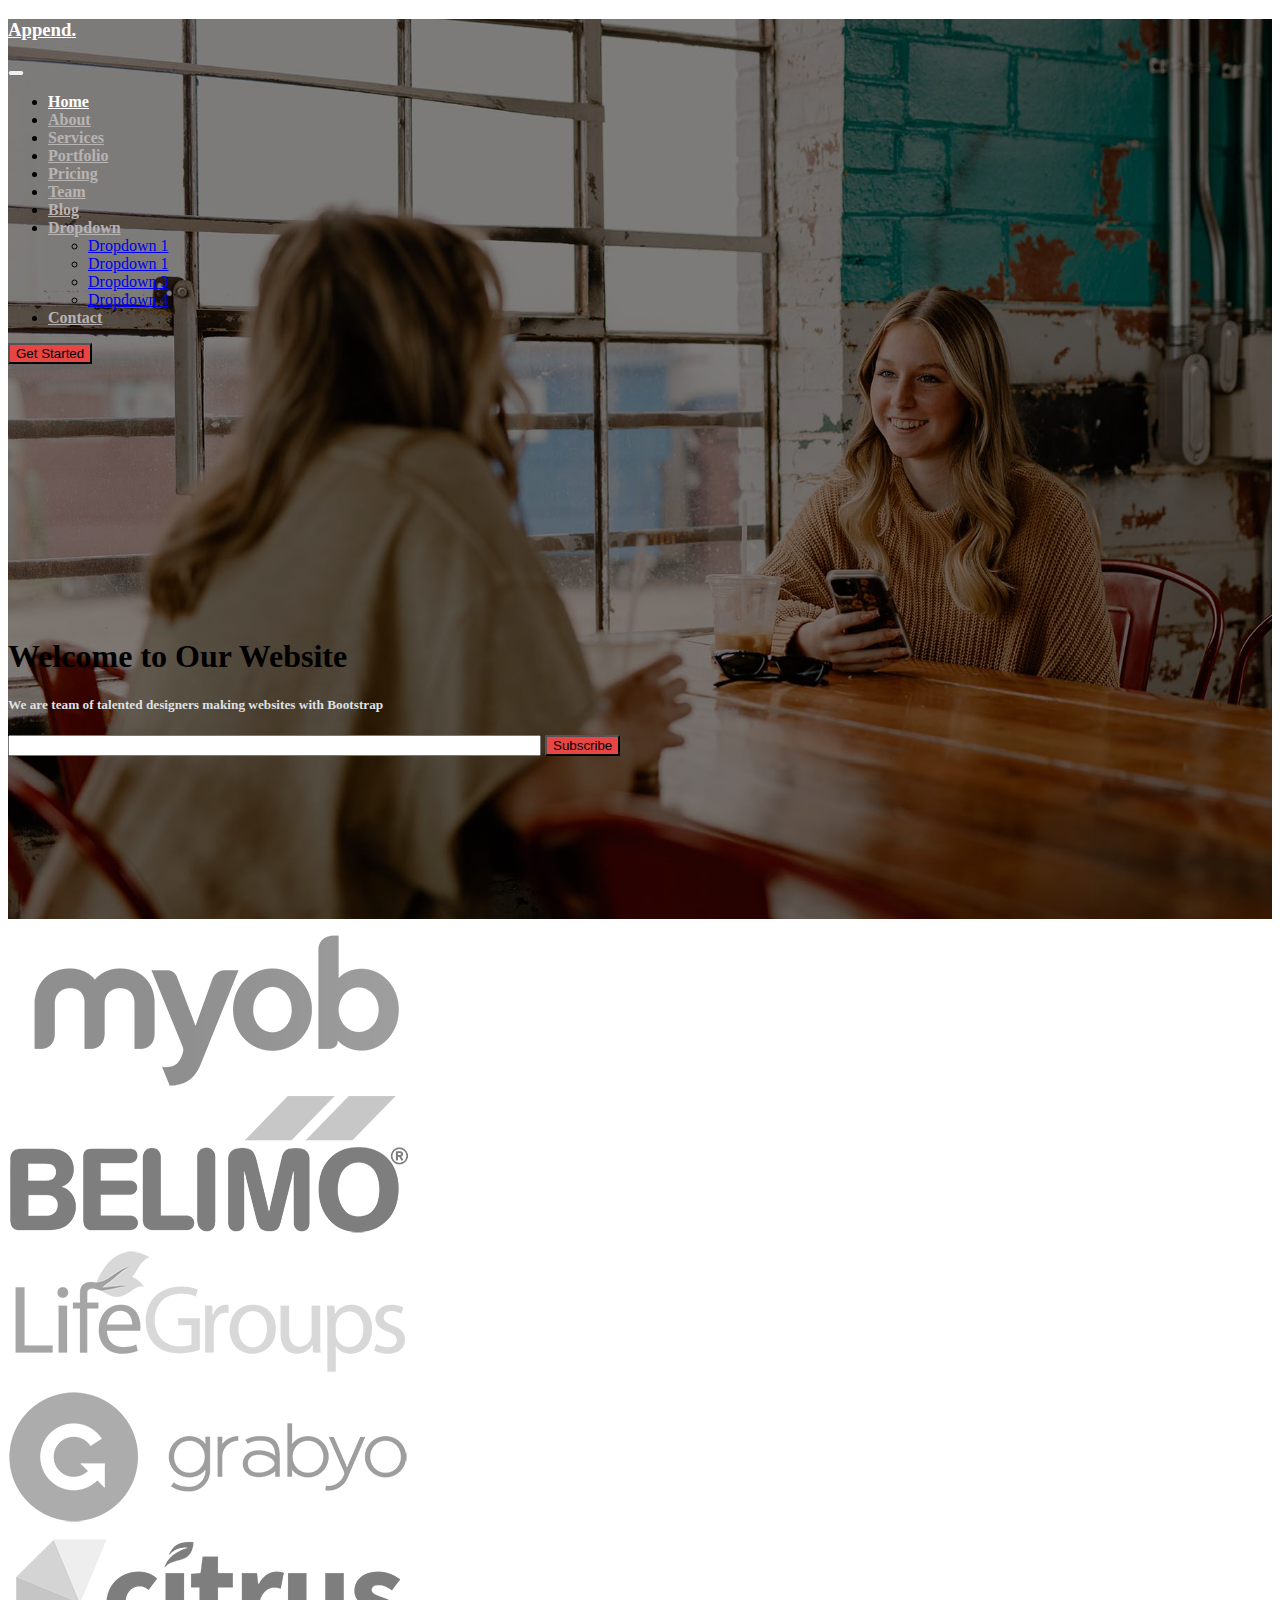
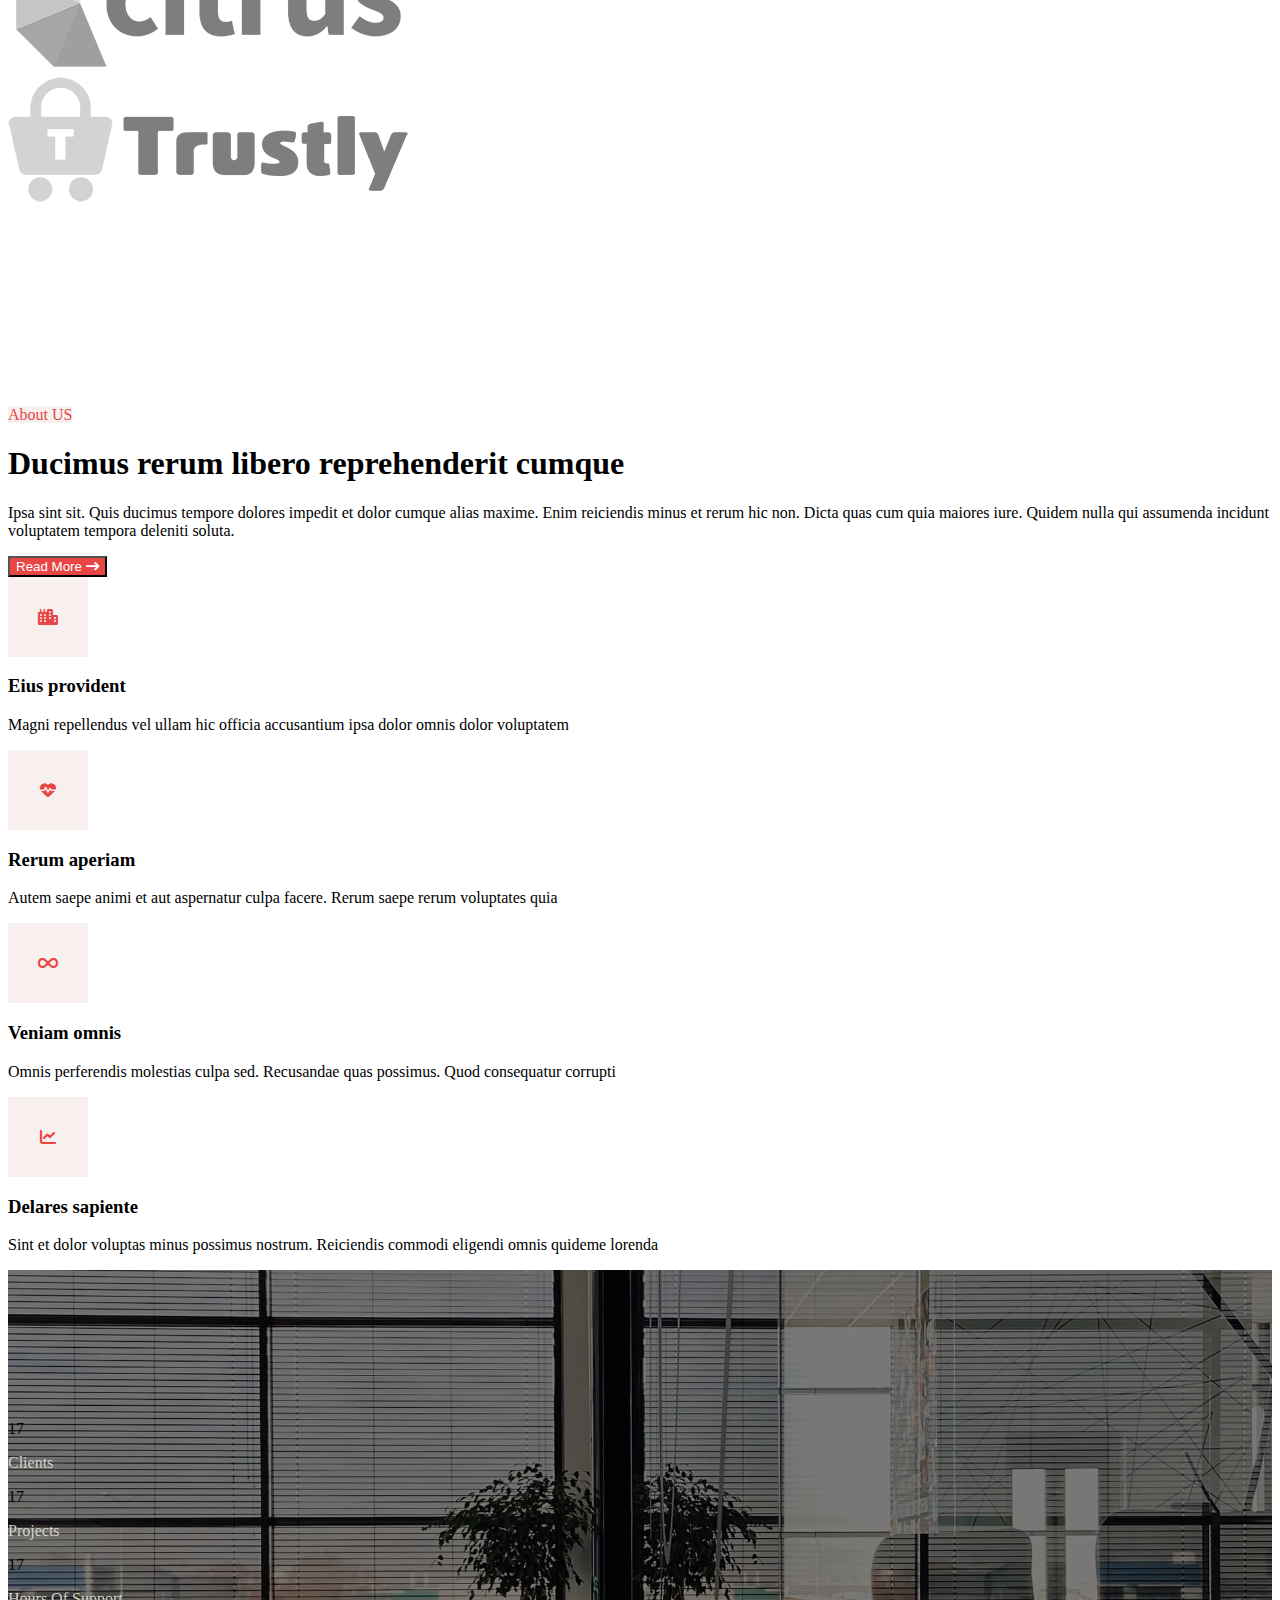
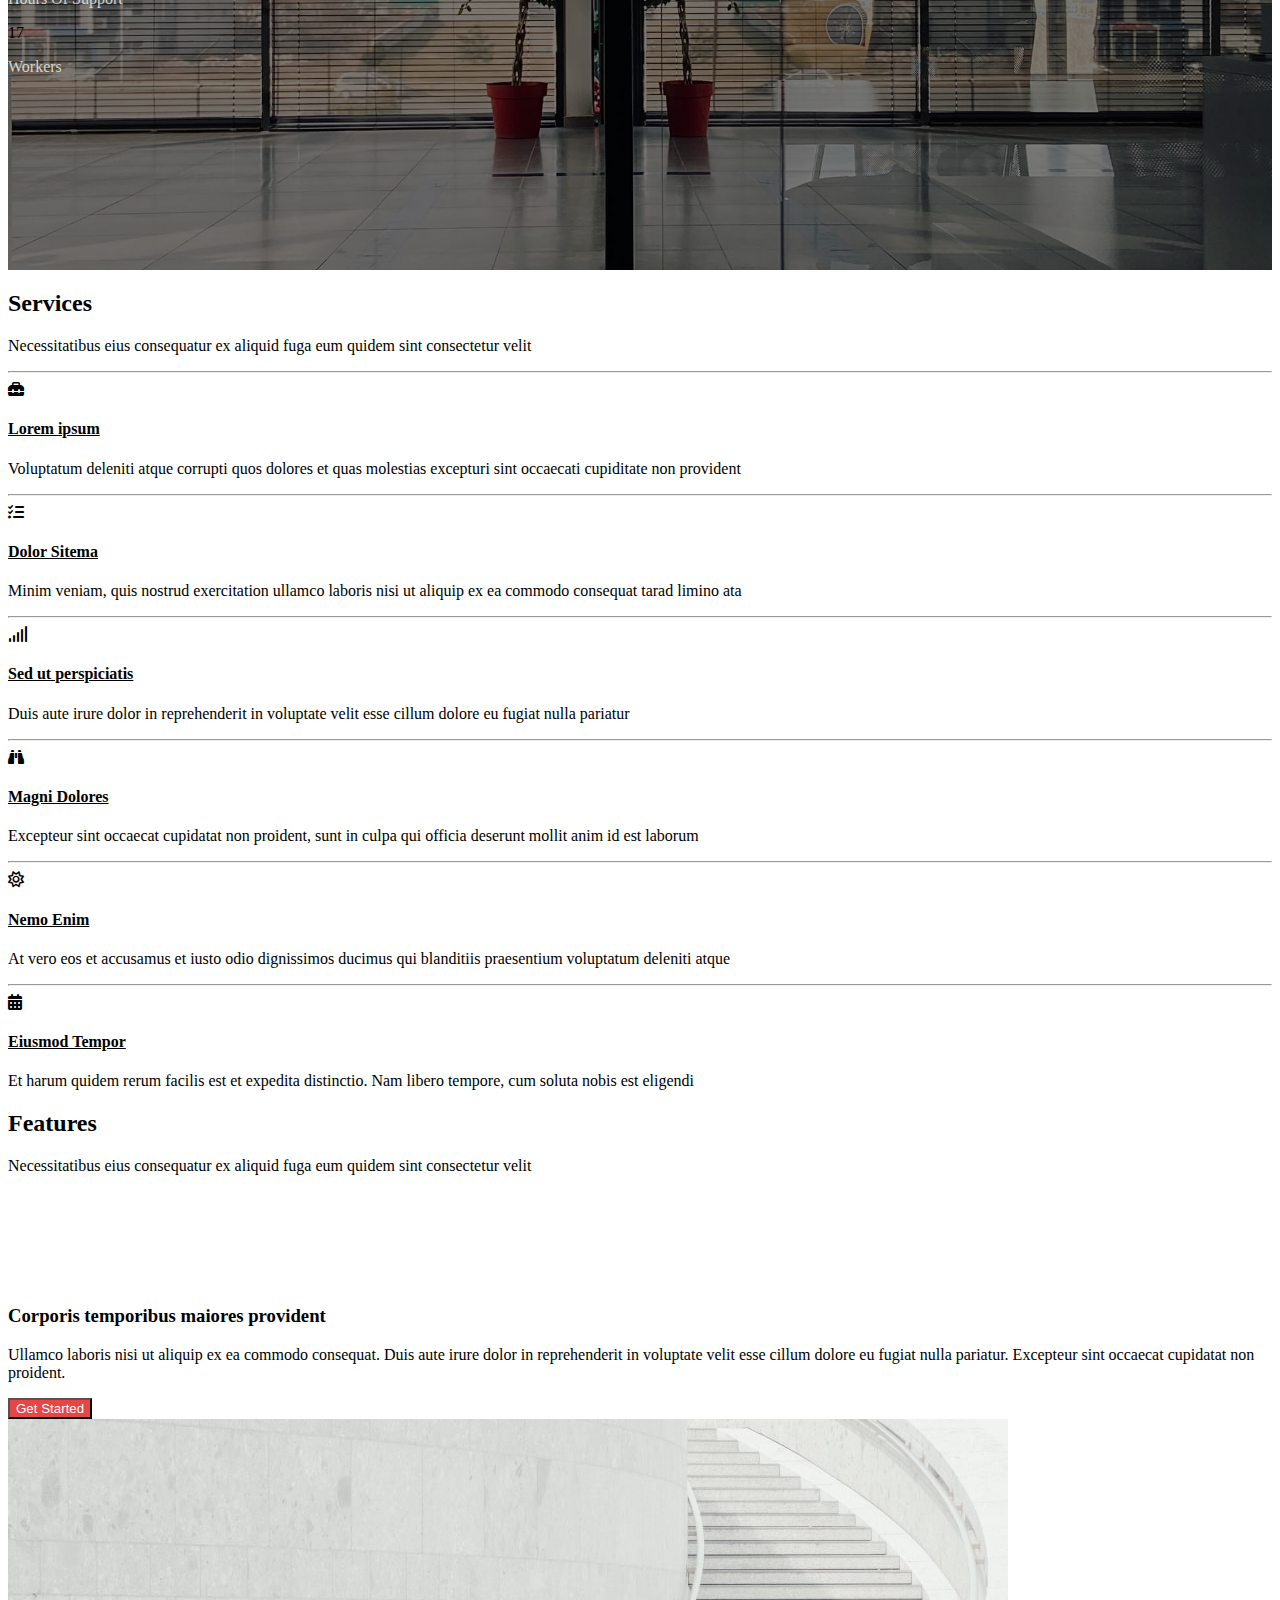
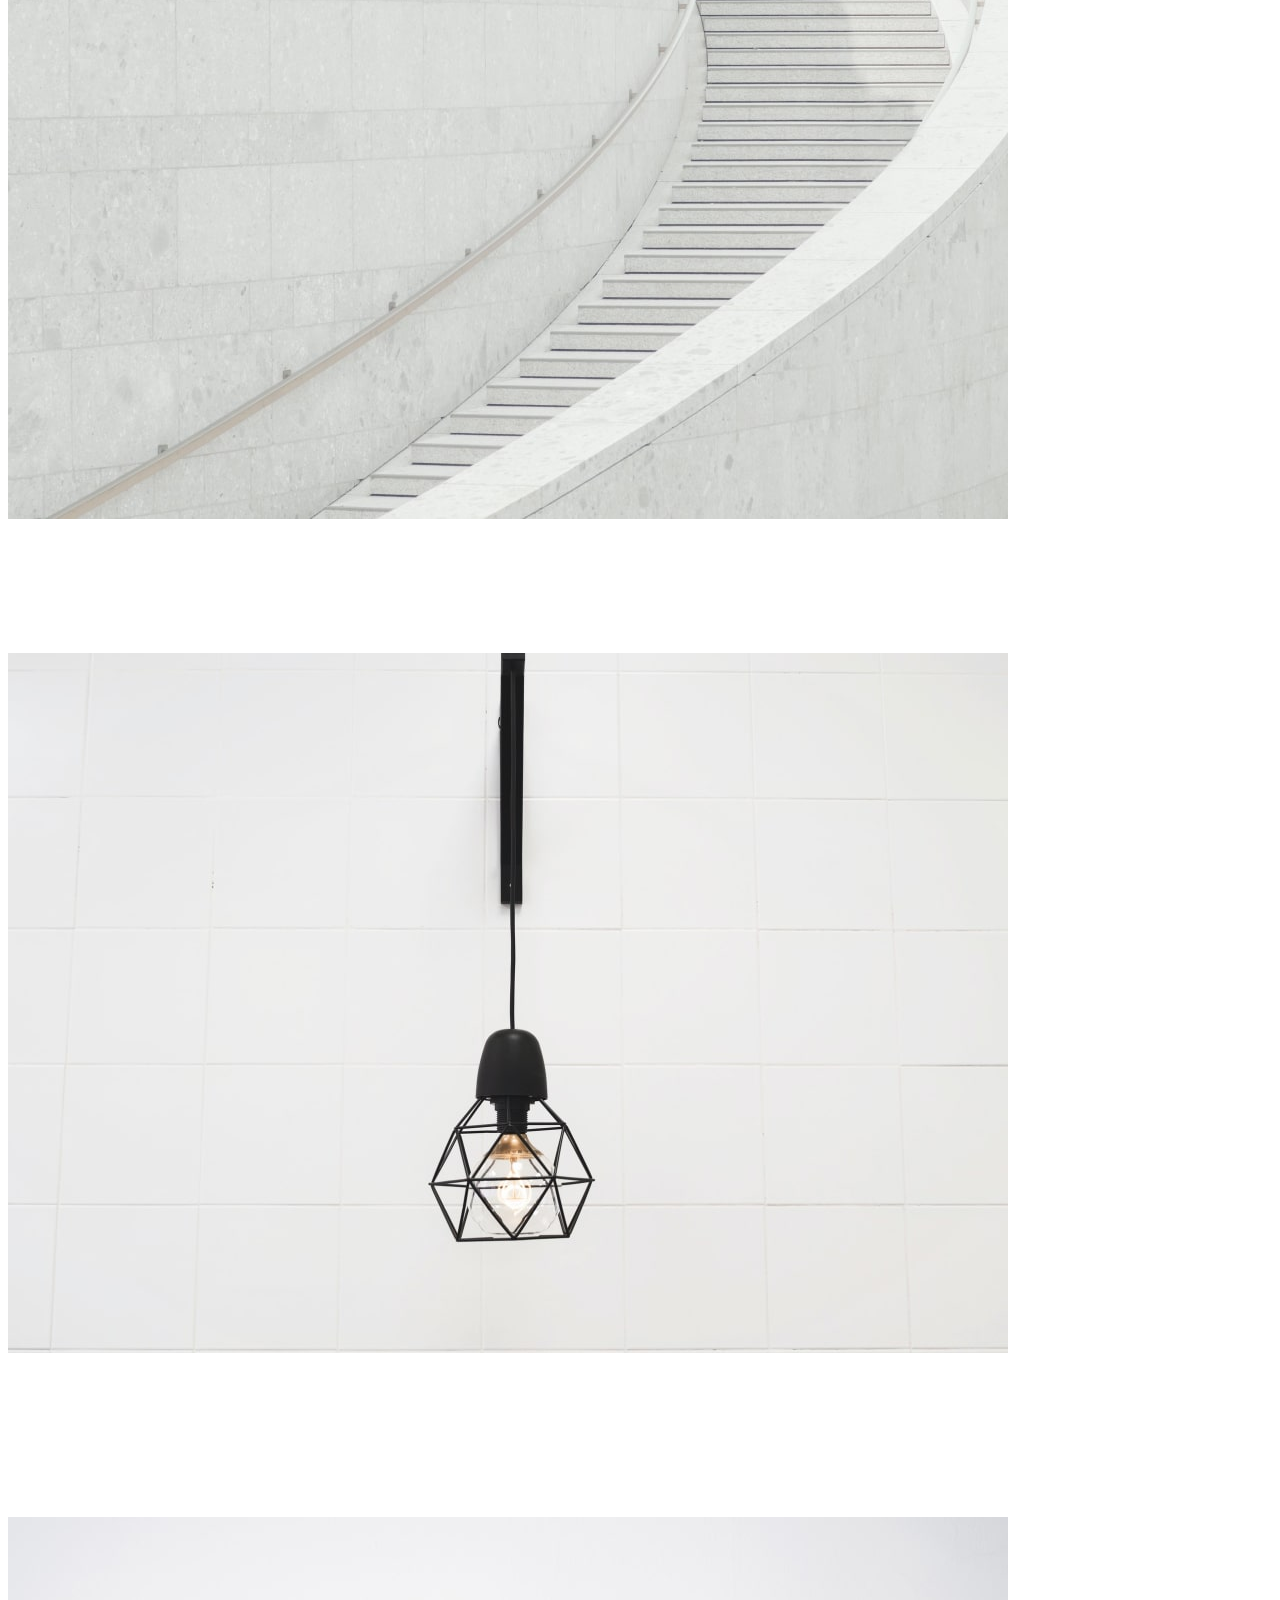
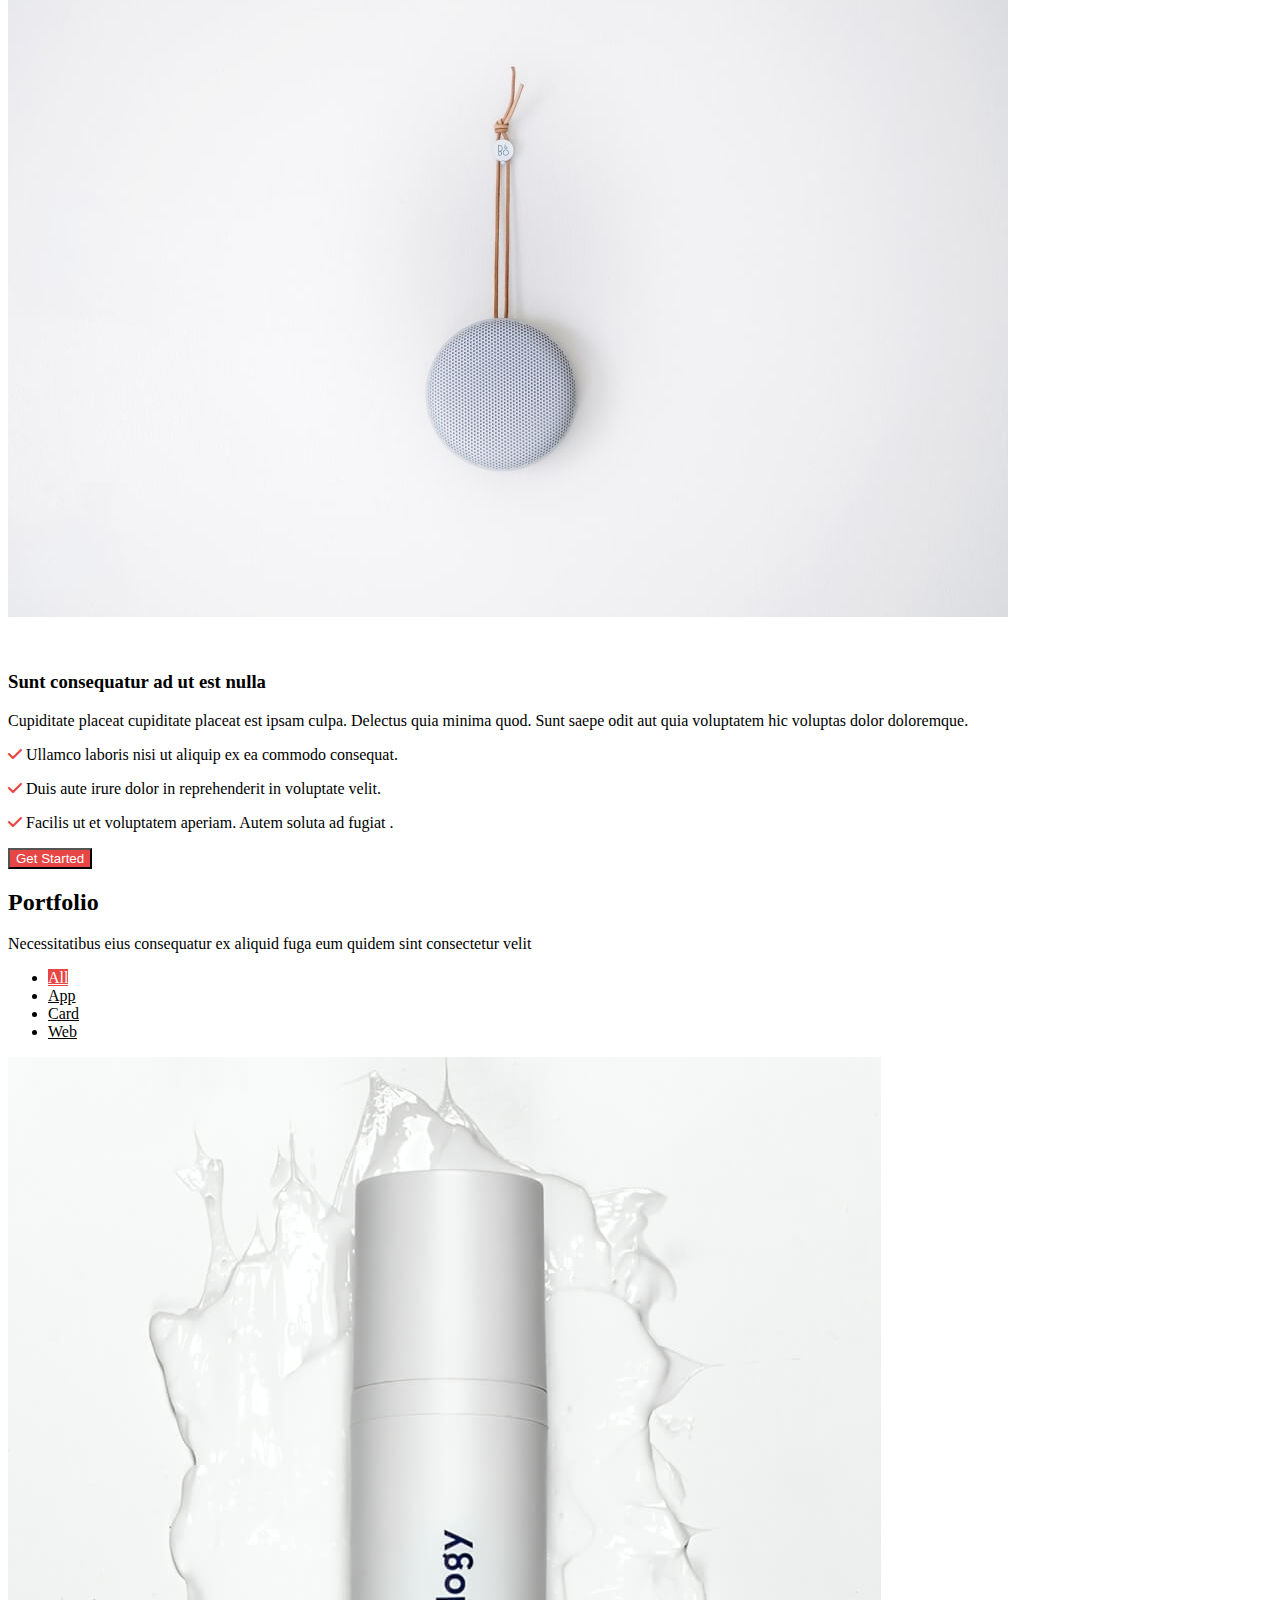
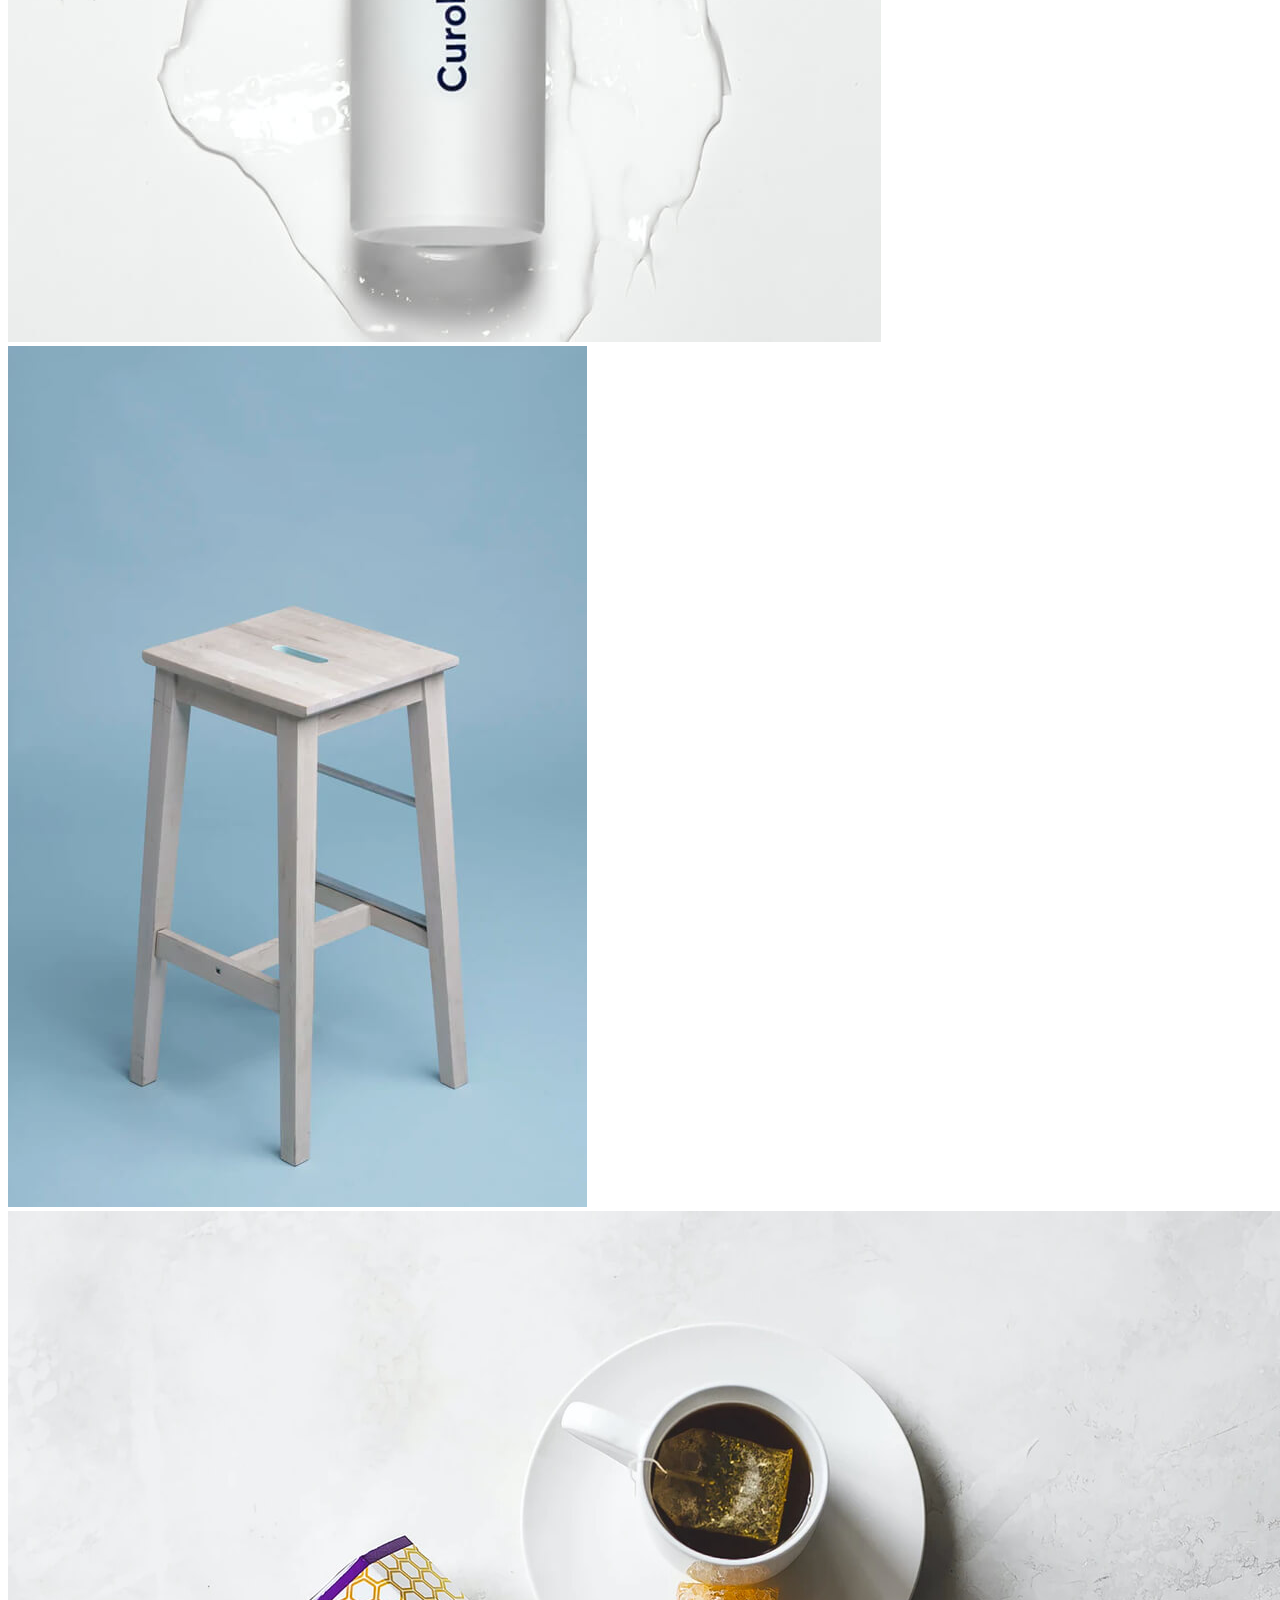
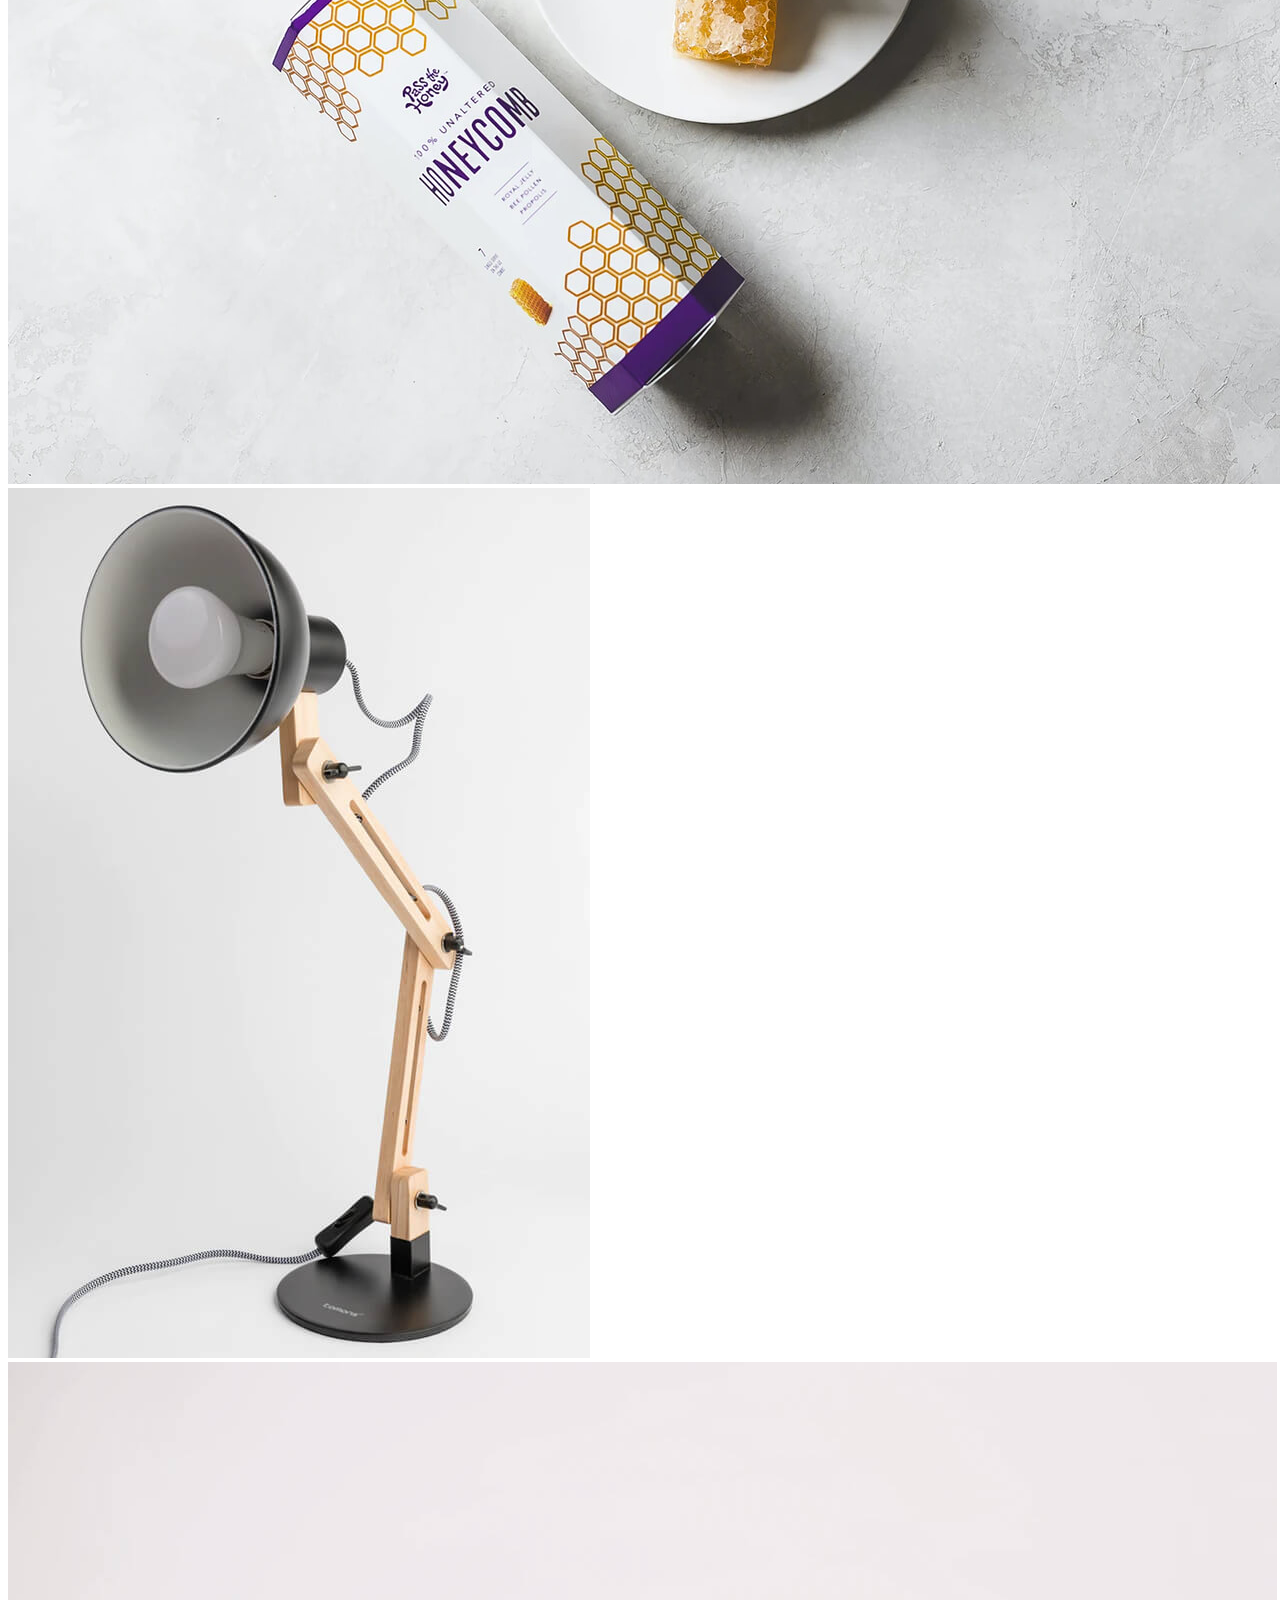
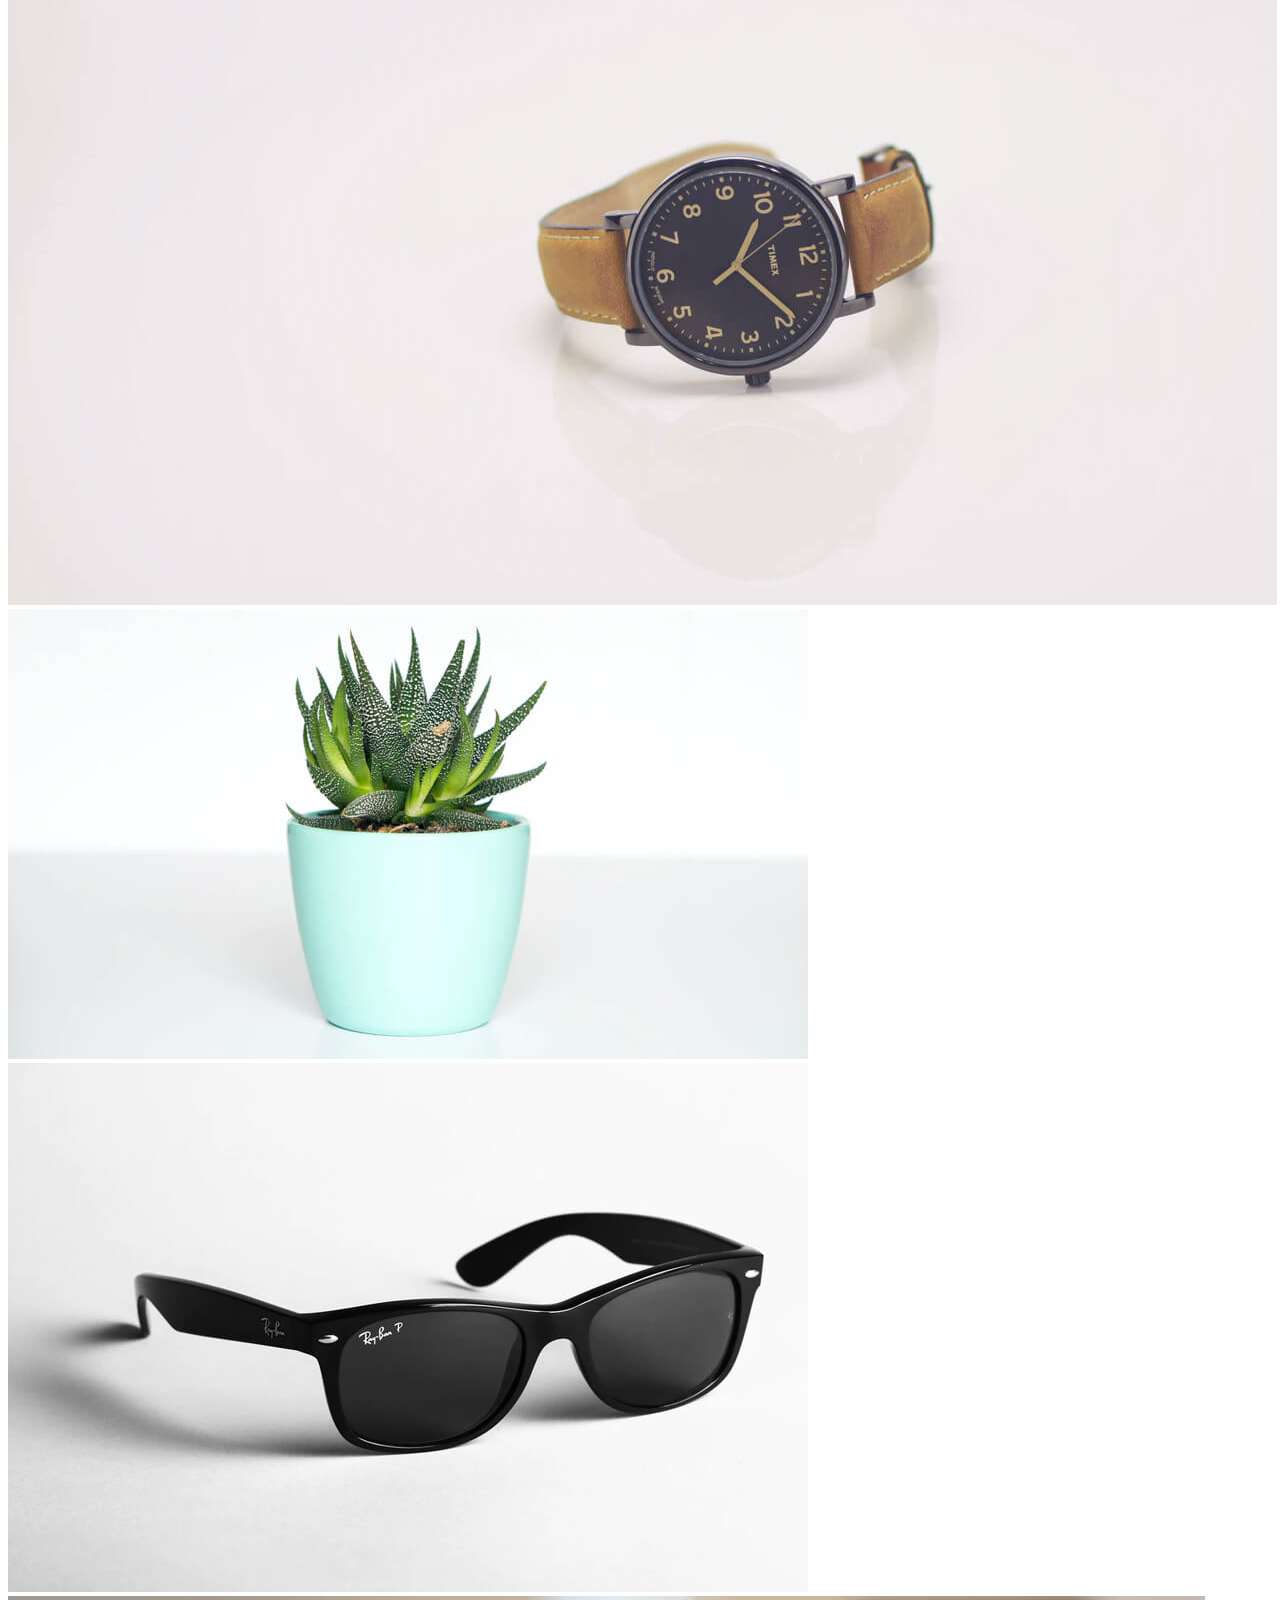
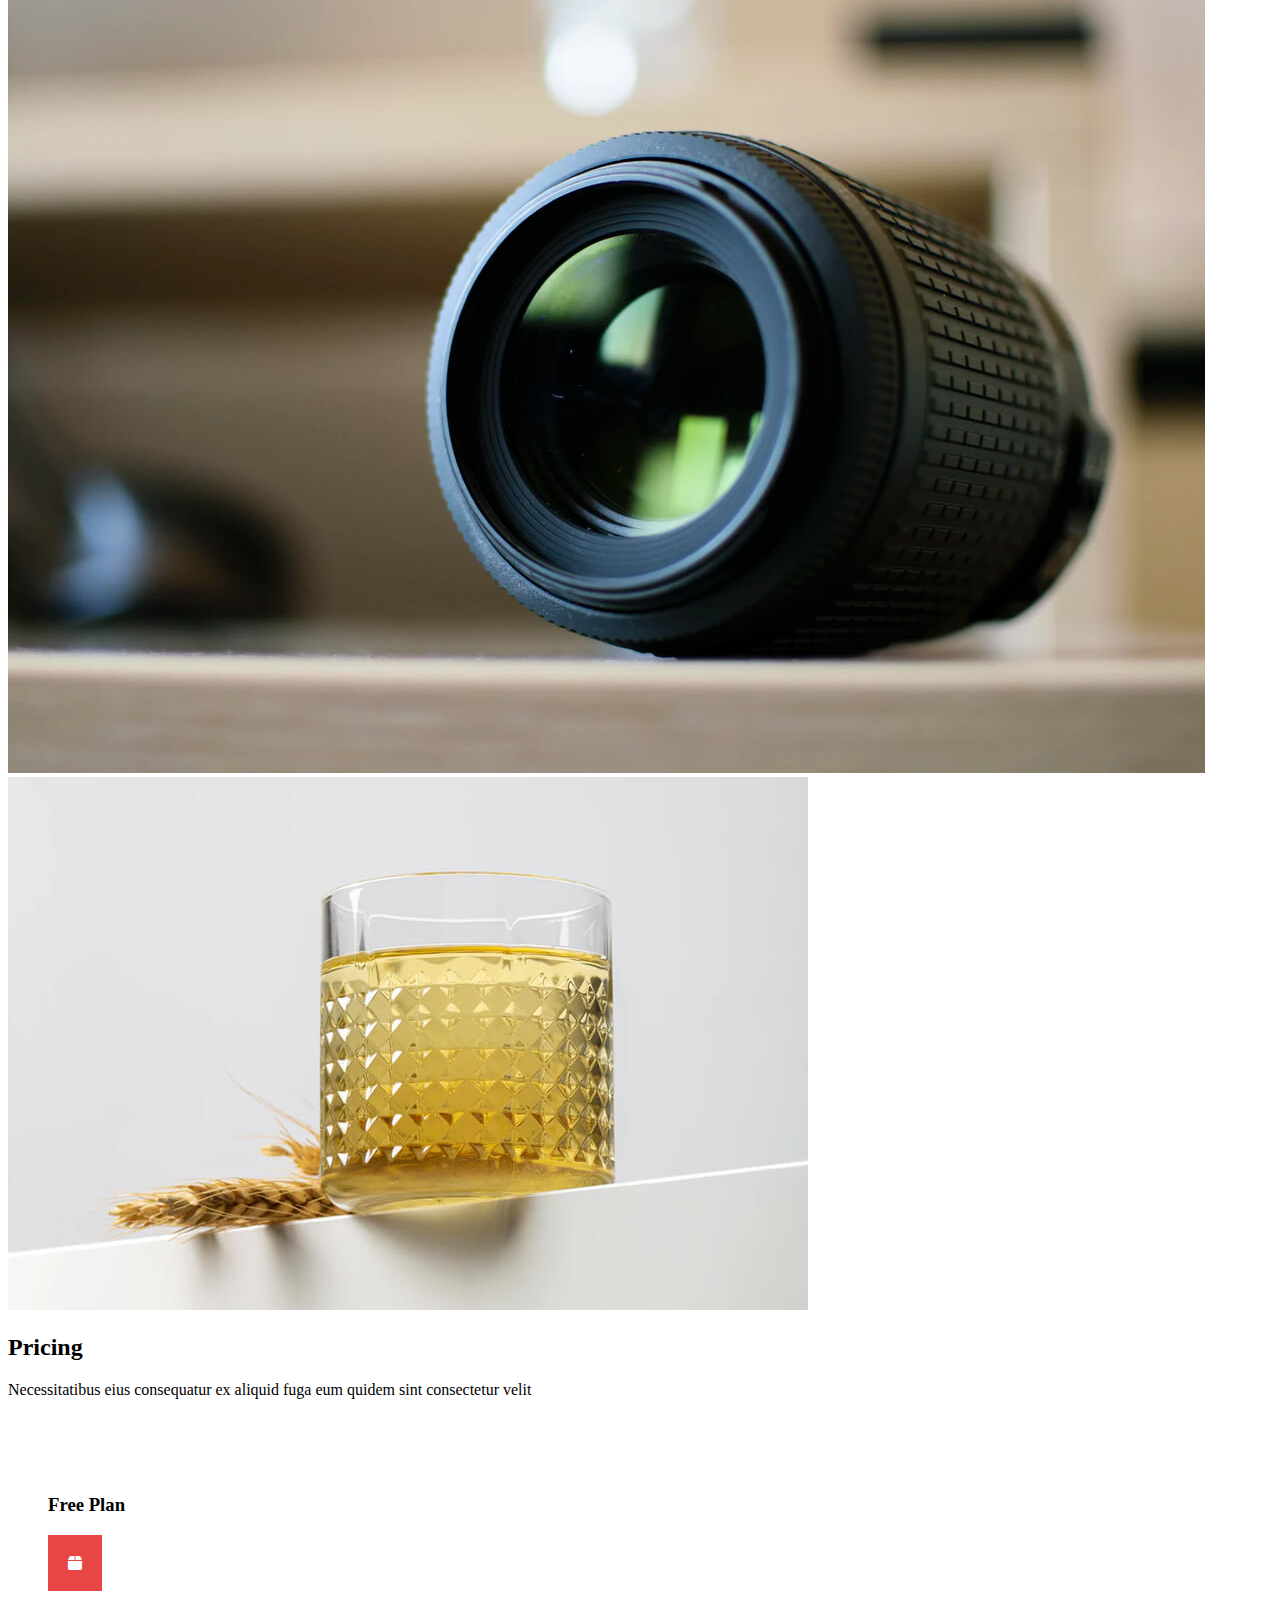
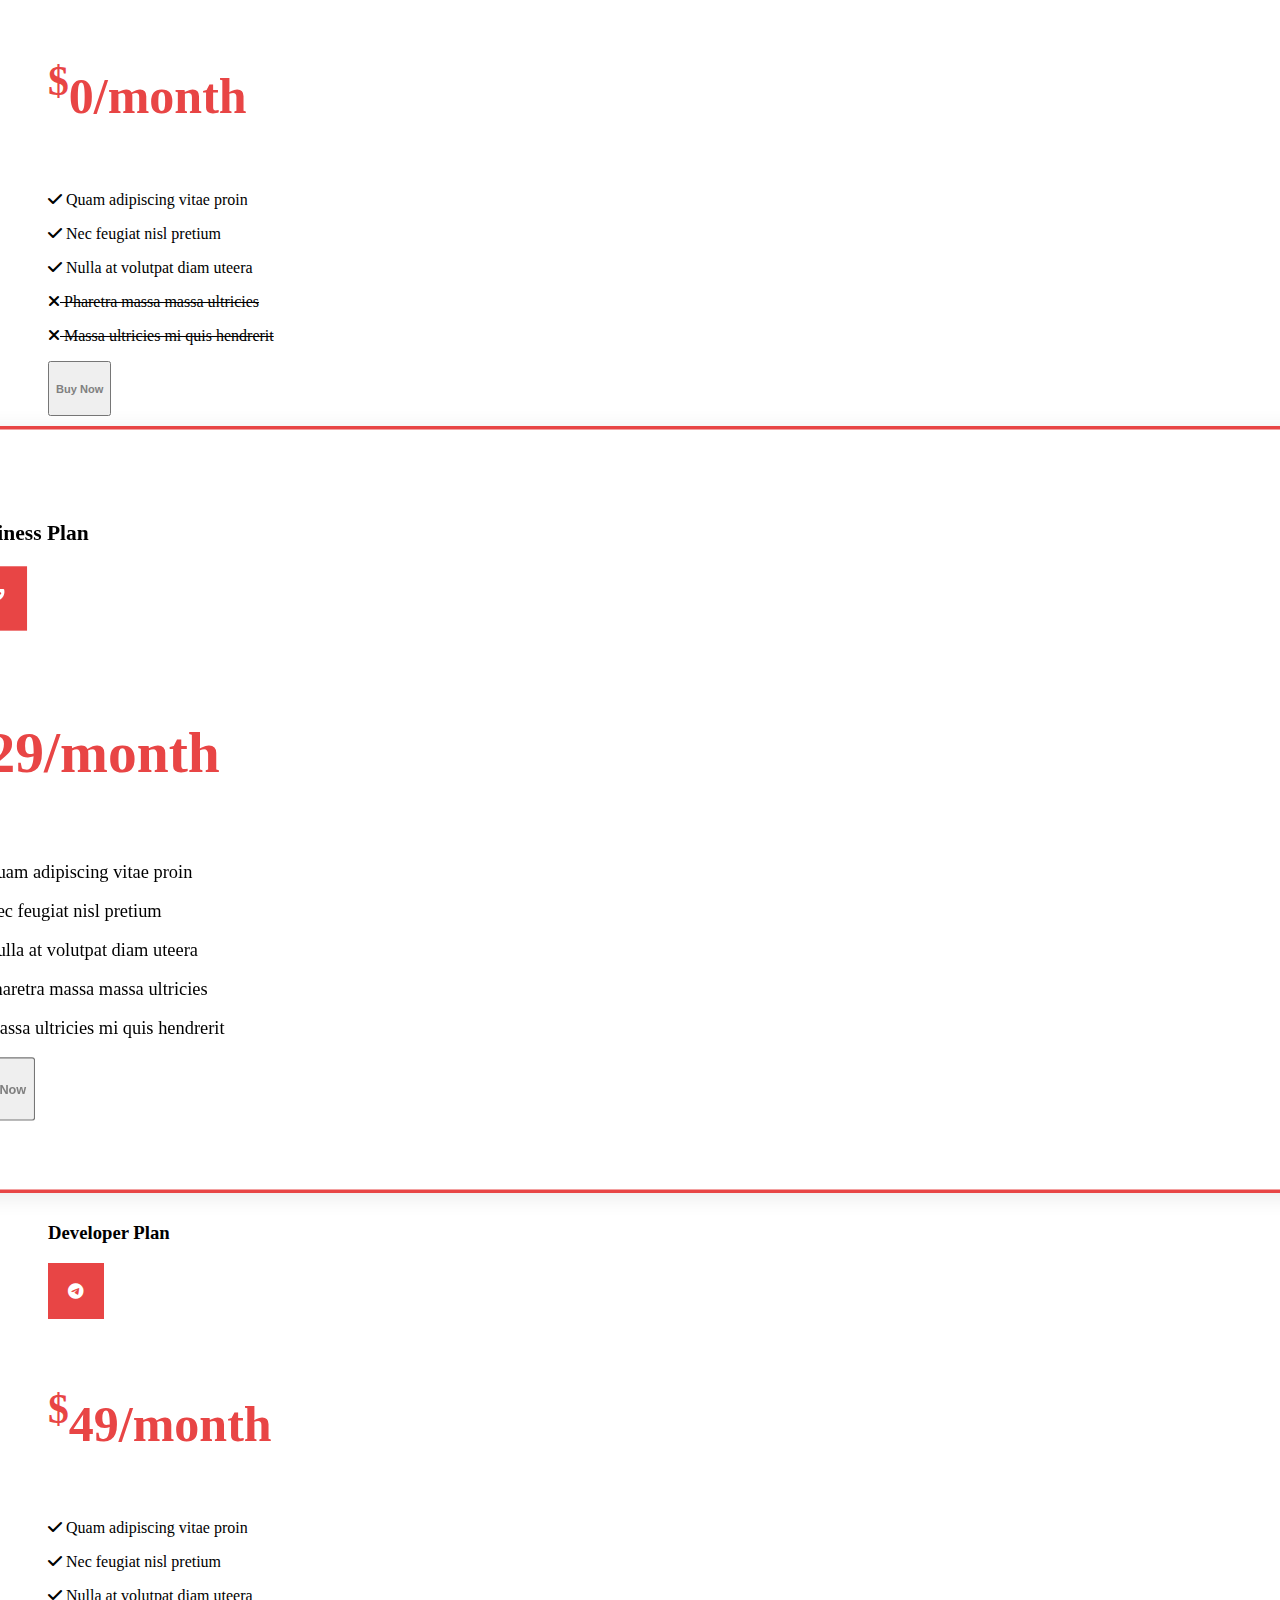
<file: Portfolio/Append/index.html>
<!doctype html>
<html lang="en">
  <head>
    <!-- Required meta tags -->
    <meta charset="utf-8">
    <meta name="viewport" content="width=device-width, initial-scale=1">

    <!-- Bootstrap CSS -->
    <link
      href="https://cdn.jsdelivr.net/npm/bootstrap@5.0.2/dist/css/bootstrap.min.css"
      rel="stylesheet"
      integrity="sha384-EVSTQN3/azprG1Anm3QDgpJLIm9Nao0Yz1ztcQTwFspd3yD65VohhpuuCOmLASjC"
      crossorigin="anonymous">

    <!-- css file link start  -->
    <link rel="stylesheet" href="assets/css/style.css">
    <!-- css file link end  -->

    <!-- fontawasome cdn link start  -->
    <link rel="stylesheet"
      href="https://cdnjs.cloudflare.com/ajax/libs/font-awesome/6.6.0/css/all.min.css">
    <!-- fontawasome cdn link end  -->
    <title>appends</title>
  </head>
  <body>

    <!-- section header Start  -->
    <section id="header">
      <div class="hero-image container-fluid mt-0 pt-0">

        <!-- navbar start  -->
        <nav
          class="links navbar navbar-expand-lg bg-transperent fixed-top"
          id="nav">
          <div class="container pt-3 pb-3 ms-5 me-5" id="navbar-container">
            <a class="navbar-brand  "
              href="#"><h3><b>Append<span
                    class="text-danger">.</span></b></h3></a>
            <button class="navbar-toggler" type="button"
              data-bs-toggle="collapse" data-bs-target="#navbarSupportedContent"
              aria-controls="navbarSupportedContent" aria-expanded="false"
              aria-label="Toggle navigation">
              <span class="navbar-toggler-icon"></span>
            </button>
            <div class="collapse navbar-collapse" id="navbarSupportedContent">
              <ul class="navbar-nav me-auto ms-auto mb-2 mb-lg-0 text-center">
                <li class="nav-item ms-5">
                  <a class="home nav-link active" aria-current="page"
                    href="#" id="home"><b>Home</b></a>
                </li>
                <li class="nav-item ms-2">
                  <a class="text_link nav-link" href="#"
                    id="text"><b>About</b></a>
                </li>
                <li class="nav-item ms-2">
                  <a class="text_link nav-link" href="#"><b>Services</b></a>
                </li>
                <li class="nav-item ms-2">
                  <a class="text_link nav-link" href="#"><b>Portfolio</b></a>
                </li>
                <li class="nav-item ms-2">
                  <a class="text_link nav-link" href="#"><b>Pricing</b></a>
                </li>
                <li class="nav-item ms-2">
                  <a class="text_link nav-link" href="#"><b>Team</b></a>
                </li>
                <li class="nav-item ms-2">
                  <a class="text_link nav-link" href="#"><b>Blog</b></a>
                </li>
                <li class="nav-item dropdown ms-2">
                  <a class="text_link nav-link dropdown-toggle" href="#"
                    id="navbarDropdown" role="button" data-bs-toggle="dropdown"
                    aria-expanded="false">
                    <b class="ho">Dropdown</b>
                  </a>
                  <ul class="menu dropdown-menu"
                    aria-labelledby="navbarDropdown">
                    <li><a class="dropdown-item" href="#">Dropdown 1</a></li>
                    <li><a class="dropdown-item" href="#">Dropdown 1</a></li>
                    <li><a class="dropdown-item" href="#">Dropdown 3</a></li>
                    <li><a class="dropdown-item" href="#">Dropdown 4</a></li>
                  </ul>
                </li>
                <li class="nav-item ms-2">
                  <a class="text_link nav-link" href="#"><b>Contact</b></a>
                </li>
              </ul>

              <button class="get btn text-white ps-4 pe-4" type="submit">Get
                Started</button>

            </div>
          </div>
        </nav>
        <!-- navbar end  -->

        <div>
          <div class="text container ">
            <div class="row ">
              <div class="text col-6">
                <h1 class=" fw-bold display-5 text-white">Welcome to Our
                  Website</h1>
                <h5 class="para_color mb-4">We are team of talented designers
                  making websites with
                  Bootstrap</h5>
                <input type="email" name="email" id="email"
                  class="in position-relative p-3 border-0 rounded-3">
                <button type="submit"
                  class="subscribe position-absolute border-0 text-white pt-2 pb-2 ps-4 pe-4 rounded-3">Subscribe</button>
              </div>
              <div class="col-6"></div>
            </div>

          </div>
        </div>

      </div>
    </section>
    <!-- section header end  -->

    <!-- section clients start  -->
    <section id="client">
      <div class="container">
        <div class=" row  mt-5 mb-5 ms-5">
          <div class=" col-2">
            <img src="assets/img/client-1.png" alt="1" class="filter_img w-50">
          </div>
          <div class="col-2">
            <img src="assets/img/client-2.png" alt="1" class="filter_img w-50">
          </div>
          <div class="col-2">
            <img src="assets/img/client-3.png" alt="1" class="filter_img w-50">
          </div>
          <div class="col-2">
            <img src="assets/img/client-4.png" alt="1" class="filter_img w-50">
          </div>
          <div class="col-2">
            <img src="assets/img/client-5.png" alt="1" class="filter_img w-50">
          </div>
          <div class="col-2">
            <img src="assets/img/client-6.png" alt="1" class="filter_img w-50">
          </div>

        </div>
      </div>
    </section>
    <!-- section clients end  -->

    <!-- Section about us start  -->

    <section id="about">
      <div class="background container-fluid">
        <div class="container">
          <div class="row mt-2">
            <div class="abou col-5 ">
              <span class="about_tag pt-2 pb-2 ps-4 mb-2 pe-4 fw-bold ">About
                US</span>
              <h1 class=" fw-bold mt-3">Ducimus rerum libero reprehenderit
                cumque</h1>
              <p>Ipsa sint sit. Quis ducimus tempore dolores impedit et dolor
                cumque alias maxime. Enim reiciendis minus et rerum hic non.
                Dicta quas cum quia maiores iure. Quidem nulla qui assumenda
                incidunt voluptatem tempora deleniti soluta.</p>

              <button type="button" class="read btn  ps-4 pe-4 fs-5 ">Read More
                <i
                  class="fa-solid fa-arrow-right-long text-white ms-2"></i></button>
            </div>
            <div class="col-7">
              <div
                class="row justify-content-start align-items-center">
                <div class="col mt-5">
                  <div class="card border-0 rounded-3">
                    <div class="card-body shadow ps-5 pt-4">
                      <i
                        class="icon fa-solid fa-city rounded-pill mt-4 fs-3 mb-3"></i>
                      <h3 class="fw-bold">Eius provident</h3>
                      <p class="pb-4">Magni repellendus vel ullam hic officia
                        accusantium ipsa dolor omnis dolor voluptatem</p>
                    </div>
                  </div>

                </div>
                <div class="col">
                  <div class="card border-0 rounded-3">
                    <div class="card-body shadow ps-5 pt-4">
                      <i
                        class="icon fa-solid fa-heart-pulse rounded-pill mt-4 fs-3 mb-3"></i>
                      <h3 class="fw-bold">Rerum aperiam</h3>
                      <p class="pb-4">Autem saepe animi et aut aspernatur culpa
                        facere. Rerum saepe rerum voluptates quia</p>
                    </div>
                  </div>
                </div>

              </div>

              <!-- second row  -->

              <div
                class="row justify-content-start align-items-center mb-5">
                <div class="col mt-4">
                  <div class="card border-0 rounded-3">
                    <div class="card-body shadow ps-5 pt-4">
                      <i
                        class="icon fa-solid fa-infinity rounded-pill mt-4 fs-3 mb-3"></i>
                      <h3 class="fw-bold">Veniam omnis</h3>
                      <p class="pb-4">Omnis perferendis molestias culpa sed.
                        Recusandae quas possimus. Quod consequatur corrupti</p>
                    </div>
                  </div>

                </div>
                <div class="col mt-0">
                  <div class="card border-0 rounded-3">
                    <div class="card-body shadow ps-5 pt-4">
                      <i
                        class="icon fa-solid fa-chart-line rounded-pill mt-4 fs-3 mb-3"></i>
                      <h3 class="fw-bold">Delares sapiente</h3>
                      <p class="pb-4">Sint et dolor voluptas minus possimus
                        nostrum. Reiciendis commodi eligendi omnis quideme
                        lorenda</p>
                    </div>
                  </div>
                </div>

              </div>

            </div>
          </div>
        </div>
      </div>
    </section>
    <!-- Section about us end  -->

    <!-- section count start  -->

    <section id="stats" class="stats">

      <div
        class="contains container-fluid position-relative align-items-center mb-5">
        <div class="container">
          <div class="row gy-4">

            <div class="col-lg-3 col-md-6">
              <div class="stats-item text-center w-100 h-100">
                <span id="counter1"
                  class="purecounter fw-bold text-white  display-5"></span>
                <p class="text_col fw-bold">Clients</p>
              </div>
            </div>

            <div class="col-lg-3 col-md-6">
              <div class="stats-item text-center w-100 h-100">
                <span id="counter2"
                  class="purecounter fw-bold text-white display-6">521</span>
                <p class="text_col  fw-bold">Projects</p>
              </div>
            </div>

            <div class="col-lg-3 col-md-6">
              <div class="stats-item text-center w-100 h-100">
                <span id="counter3"
                  class="purecounter fw-bold text-white display-6">1453</span>
                <p class="text_col fw-bold">Hours Of Support</p>
              </div>
            </div>

            <div class="col-lg-3 col-md-6">
              <div class="stats-item text-center w-100 h-100">
                <span id="counter4"
                  class="purecounter fw-bold text-white display-6">32</span>
                <p class="text_col fw-bold">Workers</p>
              </div>
            </div>

          </div>
        </div>

      </div>

    </section>
    <!-- section countend end  -->

    <!-- section services start  -->
    <section id="services">
      <div class="container">
        <h2 class="text-center fw-bold">Services</h2>
        <p class="text-center mb-5">Necessitatibus eius consequatur ex aliquid
          fuga eum quidem sint consectetur velit</p>
      </div>

      <div class="container">
        <!-- first row start  -->
        <div class="row">
          <div class="col-6 ">
            <hr>
            <div class="row mt-4 mb-4">
              <div class="col-2">
                <i
                  class="fa-solid fa-toolbox fs-1 text-secondary mt-3 ms-3"></i>
              </div>
              <div class="col-10">
                <a href="#"
                  class="header_text fw-bold text-decoration-none"><h4>Lorem
                    ipsum</h4></a>
                <p>Voluptatum deleniti atque corrupti quos dolores et quas
                  molestias excepturi sint occaecati cupiditate non
                  provident</p>
              </div>
            </div>
          </div>
          <div class="col-6">
            <hr>
            <div class="row mt-4 mb-4">
              <div class="col-2">

                <i
                  class="fa-solid fa-list-check fs-1 text-secondary mt-3 ms-3"></i>
              </div>
              <div class="col-10">
                <a href="#"
                  class="header_text fw-bold text-decoration-none"><h4>Dolor
                    Sitema</h4></a>
                <p>Minim veniam, quis nostrud exercitation ullamco laboris nisi
                  ut aliquip ex ea commodo consequat tarad limino ata</p>
              </div>
            </div>
          </div>
          <!-- first row end   -->

          <!-- second row start  -->
          <div class="row">
            <div class="col-6 ">
              <hr>
              <div class="row mt-4 mb-4">
                <div class="col-2">

                  <i
                    class="fa-solid fa-signal fs-1 text-secondary mt-3 ms-3"></i>
                </div>
                <div class="col-10">
                  <a href="#"
                    class="header_text fw-bold text-decoration-none"><h4>Sed ut
                      perspiciatis</h4></a>
                  <p>Duis aute irure dolor in reprehenderit in voluptate velit
                    esse cillum dolore eu fugiat nulla pariatur</p>
                </div>
              </div>
            </div>
            <div class="col-6 ">
              <hr>
              <div class="row mt-4 mb-4">
                <div class="col-2">

                  <i
                    class="fa-solid fa-binoculars fs-1 text-secondary mt-3 ms-3"></i>
                </div>
                <div class="col-10">
                  <a href="#"
                    class="header_text fw-bold text-decoration-none"><h4>Magni
                      Dolores</h4></a>
                  <p>Excepteur sint occaecat cupidatat non proident, sunt in
                    culpa qui officia deserunt mollit anim id est laborum</p>
                </div>
              </div>
            </div>
          </div>
          <!-- second row end  -->

          <!-- third row start  -->
          <div class="row">
            <div class="col-6 ">
              <hr>
              <div class="row mt-4 mb-4">
                <div class="col-2">

                  <i
                    class="fa-regular fa-sun fs-1 text-secondary mt-3 ms-3"></i>
                </div>
                <div class="col-10">
                  <a href="#"
                    class="header_text fw-bold text-decoration-none"><h4>Nemo
                      Enim</h4></a>
                  <p>At vero eos et accusamus et iusto odio dignissimos ducimus
                    qui blanditiis praesentium voluptatum deleniti atque</p>
                </div>
              </div>
            </div>
            <div class="col-6 ">
              <hr>
              <div class="row mt-4 mb-4">
                <div class="col-2">

                  <i
                    class="fa-solid fa-calendar-days fs-1 text-secondary mt-3 ms-3"></i>
                </div>
                <div class="col-10">
                  <a href="#"
                    class="header_text fw-bold text-decoration-none"><h4>Eiusmod
                      Tempor</h4></a>
                  <p>Et harum quidem rerum facilis est et expedita distinctio.
                    Nam libero tempore, cum soluta nobis est eligendi</p>
                </div>
              </div>
            </div>
          </div>
          <!-- third row end  -->

        </div>
      </section>
      <!-- section services end  -->

      <!-- section features start  -->

      <section id="features">
        <div class=" container mt-5 pt-5">
          <h2 class="text-center fw-bold">Features</h2>
          <p class="text-center mb-5">Necessitatibus eius consequatur ex aliquid
            fuga eum quidem sint consectetur velit</p>
        </div>
        <div class="container">
          <!-- first row start  -->
          <div class="row mb-5">
            <div class="abou col-5 pe-5">

              <h3 class=" fw-bold mt-3 ">Corporis temporibus maiores
                provident</h3>
              <p>Ullamco laboris nisi ut aliquip ex ea commodo consequat. Duis
                aute irure dolor in reprehenderit in voluptate velit esse cillum
                dolore eu fugiat nulla pariatur. Excepteur sint occaecat
                cupidatat non proident.</p>

              <button type="button" class="read btn  ps-4 pe-4 fs-5 ">Get
                Started
              </button>
            </div>

            <div class="col-7 mb-5">
              <img src="assets/img/features-light-2.jpg" alt
                class="img-thumbnail w-75 float-end shadow position-relative">
              <img src="assets/img/features-light-1.jpg" alt
                class="imag img-thumbnail h-50 shadow position-absolute">
            </div>
          </div>
          <!-- first row end  -->
          <!-- second row start  -->
          <div class="features_im row mb-5 ">
            <div class="col-6 mb-5">
              <img src="assets/img/features-light-3.jpg" alt
                class="img-thumbnail w-100">
            </div>

            <div class="abo col-5 pe-5 ms-5">

              <h3 class=" fw-bold mt-3 ">Sunt consequatur ad ut est nulla</h3>
              <p>Cupiditate placeat cupiditate placeat est ipsam culpa. Delectus
                quia minima quod. Sunt saepe odit aut quia voluptatem hic
                voluptas dolor doloremque.</p>

              <p><i class="check_red fa-solid fa-check"></i>
                Ullamco laboris nisi ut aliquip ex ea commodo consequat.</p>
              <p><i class="check_red fa-solid fa-check"></i>
                Duis aute irure dolor in reprehenderit in voluptate velit.</p>
              <p><i class="check_red fa-solid fa-check mb-3"></i>
                Facilis ut et voluptatem aperiam. Autem soluta ad fugiat
                .</p>
              <button type="button" class="read btn  ps-4 pe-4 fs-5 ">Get
                Started
              </button>
            </div>

          </div>
          <!-- second row end  -->
        </div>
      </section>
      <!-- section features end  -->

      <!-- section Portfolio start  -->
      <section id="port">
        <div class=" container mt-5 pt-5">
          <h2 class="text-center fw-bold">Portfolio</h2>
          <p class="text-center mb-5">Necessitatibus eius consequatur ex aliquid
            fuga eum quidem sint consectetur velit</p>

          <!-- navs  -->
          <ul class="nav justify-content-center">
            <li class="nav-item">
              <a class="active_nav nav-link active rounded-pill ps-4 pe-4 me-2"
                aria-current="page" href="#">All</a>
            </li>
            <li class="nav-item">
              <a class="back_nav nav-link ps-4 pe-4 me-2 rounded-pill"
                href="#">App</a>
            </li>
            <li class="nav-item">
              <a class="back_nav nav-link me-2 rounded-pill" href="#">Card</a>
            </li>
            <li class="nav-item">
              <a class="back_nav nav-link me-2 rounded-pill" href="#">Web</a>
            </li>

          </ul>
        </div>

        <div class="container">
          <div class="row mt-3 mb-5">
            <div class="col-4">
              <img src="assets/img/masonry-portfolio-1.jpg" alt class="w-100">
              <img src="assets/img/masonry-portfolio-6.jpg" alt
                class="w-100 mt-4">
            </div>
            <div class="col-4">
              <img src="assets/img/masonry-portfolio-2.jpg" alt class="w-100">
              <img src="assets/img/masonry-portfolio-5.jpg" alt
                class="w-100 mt-4">
              <img src="assets/img/masonry-portfolio-9.jpg" alt
                class="w-100 mt-4">
            </div>
            <div class="col-4">
              <img src="assets/img/masonry-portfolio-3.jpg" alt class="w-100">
              <img src="assets/img/masonry-portfolio-4.jpg" alt
                class="w-100 mt-4">
              <img src="assets/img/masonry-portfolio-7.jpg" alt
                class="w-100 mt-4">
              <img src="assets/img/masonry-portfolio-8.jpg" alt
                class="w-100 mt-4">
            </div>
          </div>
        </div>
      </section>
      <!-- section Portfolio end  -->

      <!-- section pricing start  -->
      <section id="price">
        <div class=" container mt-5 pt-5 mb-5">
          <h2 class="text-center fw-bold">Pricing</h2>
          <p class="text-center mb-5">Necessitatibus eius consequatur ex aliquid
            fuga eum quidem sint consectetur velit</p>
        </div>
        <div class="container">
          <div class="row mt-5 mb-5">
            <!-- first contaienr start  -->
            <div
              class="container_col col-4 text-center shadow mb-5 rounded-1 mt-5 ">
              <h3 class="text-center">Free Plan</h3>
              <i class="icon fa-solid fa-box  rounded-pill mt-3 fs-1"></i>
              <h4 class="pri fw-bold"><sup class="fw-bold">$</sup>0<span
                  class="text-secondary fs-4">/month</span></h4>

              <div class="text-start mt-5">
                <p><i class="fa-solid fa-check text-success fw-bold me-2  "></i>
                  Quam adipiscing vitae proin</p>
                <p><i class="fa-solid fa-check text-success fw-bold me-2"></i>
                  Nec feugiat nisl pretium</p>
                <p><i class="fa-solid fa-check text-success fw-bold me-2"></i>
                  Nulla at volutpat diam uteera</p>

                <p class="line"><i
                    class="fa-solid fa-xmark text-secondary fw-bold me-2"></i>
                  Pharetra massa massa ultricies</p>
                <p class="line"><i
                    class="fa-solid fa-xmark text-secondary fw-bold me-2"></i>
                  Massa ultricies mi quis hendrerit</p>
              </div>
              <button type="button"
                class="buy btn rounded-pill border ps-5  mt-4 pe-5 pt-2"><h5>Buy
                  Now</h5></button>
            </div>
            <!-- first container end  -->
            <!-- second container start -->

            <div
              class="container_col col-4 text-center shadow mb-5 mt-5 features pricing-item">
              <h3 class="text-center">Business Plan</h3>

              <i class="icon fa-solid fa-rocket rounded-pill mt-3 fs-1"></i>
              <h4 class="pri fw-bold"><sup class="fw-bold">$</sup>29<span
                  class="text-secondary fs-4">/month</span></h4>

              <div class="text-start mt-5">
                <p><i class="fa-solid fa-check text-success fw-bold me-2  "></i>
                  Quam adipiscing vitae proin</p>
                <p><i class="fa-solid fa-check text-success fw-bold me-2"></i>
                  Nec feugiat nisl pretium</p>
                <p><i class="fa-solid fa-check text-success fw-bold me-2"></i>
                  Nulla at volutpat diam uteera</p>

                <p><i
                    class="fa-solid fa-check text-success fw-bold me-2"></i>
                  Pharetra massa massa ultricies</p>
                <p><i
                    class="fa-solid fa-check text-success fw-bold me-2"></i>
                  Massa ultricies mi quis hendrerit</p>
              </div>
              <button type="button"
                class="buy btn rounded-pill border ps-5  mt-4 pe-5 pt-2"><h5>Buy
                  Now</h5></button>
            </div>

            <!-- second contaienr end  -->

            <!-- third container start  -->
            <div
              class="container_col col-4 text-center shadow mb-5 mt-5 rounded-1 ">
              <h3 class="text-center">Developer Plan</h3>

              <i class="icon fa-brands fa-telegram  rounded-pill mt-3 fs-1"></i>
              <h4 class="pri fw-bold"><sup class="fw-bold">$</sup>49<span
                  class="text-secondary fs-4">/month</span></h4>

              <div class="text-start mt-5 ms-5">
                <p><i class="fa-solid fa-check text-success fw-bold me-2  "></i>
                  Quam adipiscing vitae proin</p>
                <p><i class="fa-solid fa-check text-success fw-bold me-2"></i>
                  Nec feugiat nisl pretium</p>
                <p><i class="fa-solid fa-check text-success fw-bold me-2"></i>
                  Nulla at volutpat diam uteera</p>

                <p><i
                    class="fa-solid fa-check text-success fw-bold me-2"></i>
                  Pharetra massa massa ultricies</p>
                <p><i
                    class="fa-solid fa-check text-success fw-bold me-2"></i>
                  Massa ultricies mi quis hendrerit</p>
              </div>
              <button type="button"
                class="buy btn rounded-pill border ps-5  mt-4 pe-5 pt-2"><h5>Buy
                  Now</h5></button>
            </div>
          </div>
        </div>

      </section>
      <!-- section pricing end  -->

      <!-- section faq start  -->
      <section id="faq">
        <div class="container mt-5 pt-5">
          <div class="row mt-5">
            <div class="col-4 ps-5 pe-5">
              <h3 class="text-secondary fs-1">Frequently Asked <span
                  class="fw-bold text-dark">Questions</span></h3>
              <p class="text-secondary">Lorem ipsum dolor sit amet, consectetur
                adipiscing elit, sed do
                eiusmod tempor incididunt ut labore et dolore magna aliqua. Duis
                aute irure dolor in reprehenderit</p>
            </div>

            <div class="col-8">
              <div class="accordion" id="accordionExample">
                <!-- first  -->
                <div class="accordion-item border-0 shadow mb-4">
                  <h2 class="accordion-header" id="headingOne">
                    <button class="accordion-button fw-bold border-0"
                      type="button" data-bs-toggle="collapse"
                      data-bs-target="#collapseOne" aria-expanded="true"
                      aria-controls="collapseOne">
                      <span class="color">1.</span>
                      Non consectetur a erat nam at lectus urna duis?
                    </button>
                  </h2>
                  <div id="collapseOne" class="accordion-collapse collapse show"
                    aria-labelledby="headingOne"
                    data-bs-parent="#accordionExample">
                    <div class="accordion-body">
                      Feugiat pretium nibh ipsum consequat. Tempus iaculis urna
                      id volutpat lacus laoreet non curabitur gravida. Venenatis
                      lectus magna fringilla urna porttitor rhoncus dolor purus
                      non.
                    </div>
                  </div>
                </div>

                <!-- second  -->
                <div class="accordion-item border-0 shadow mb-4">
                  <h2 class="accordion-header" id="headingTwo">
                    <button class="accordion-button collapsed  fw-bold border-0"
                      type="button" data-bs-toggle="collapse"
                      data-bs-target="#collapseTwo" aria-expanded="false"
                      aria-controls="collapseTwo">
                      <span class="color">2.</span>
                      Feugiat scelerisque varius morbi enim nunc faucibus a
                      pellentesque?
                    </button>
                  </h2>
                  <div id="collapseTwo" class="accordion-collapse collapse"
                    aria-labelledby="headingTwo"
                    data-bs-parent="#accordionExample">
                    <div class="accordion-body">
                      Dolor sit amet consectetur adipiscing elit pellentesque
                      habitant morbi. Id interdum velit laoreet id donec
                      ultrices. Fringilla phasellus faucibus scelerisque
                      eleifend donec pretium. Est pellentesque elit ullamcorper
                      dignissim. Mauris ultrices eros in cursus turpis massa
                      tincidunt dui.
                    </div>
                  </div>
                </div>

                <!-- third  -->
                <div class="accordion-item border-0 shadow mb-4">
                  <h2 class="accordion-header" id="headingThree">
                    <button class="accordion-button collapsed  fw-bold border-0"
                      type="button" data-bs-toggle="collapse"
                      data-bs-target="#collapseThree" aria-expanded="false"
                      aria-controls="collapseThree">
                      <span class="color">3.</span>
                      Dolor sit amet consectetur adipiscing elit pellentesque?
                    </button>
                  </h2>
                  <div id="collapseThree" class="accordion-collapse collapse"
                    aria-labelledby="headingThree"
                    data-bs-parent="#accordionExample">
                    <div class="accordion-body">
                      Eleifend mi in nulla posuere sollicitudin aliquam ultrices
                      sagittis orci. Faucibus pulvinar elementum integer enim.
                      Sem nulla pharetra diam sit amet nisl suscipit. Rutrum
                      tellus pellentesque eu tincidunt. Lectus urna duis
                      convallis convallis tellus. Urna molestie at elementum eu
                      facilisis sed odio morbi quis
                    </div>
                  </div>
                </div>

                <!-- //forth   -->
                <div class="accordion-item border-0 shadow mb-4">
                  <h2 class="accordion-header" id="headingfour">
                    <button class="accordion-button collapsed  fw-bold border-0"
                      type="button" data-bs-toggle="collapse"
                      data-bs-target="#collapsefour" aria-expanded="false"
                      aria-controls="collapsefour">
                      <span class="color">4.</span>

                      Ac odio tempor orci dapibus. Aliquam eleifend mi in nulla?
                    </button>
                  </h2>
                  <div id="collapsefour" class="accordion-collapse collapse"
                    aria-labelledby="headingfour"
                    data-bs-parent="#accordionExample">
                    <div class="accordion-body">
                      Dolor sit amet consectetur adipiscing elit pellentesque
                      habitant morbi. Id interdum velit laoreet id donec
                      ultrices. Fringilla phasellus faucibus scelerisque
                      eleifend donec pretium. Est pellentesque elit ullamcorper
                      dignissim. Mauris ultrices eros in cursus turpis massa
                      tincidunt dui.
                    </div>
                  </div>
                </div>

                <!-- fifth  -->
                <div class="accordion-item border-0 shadow mb-4">
                  <h2 class="accordion-header" id="headingfive">
                    <button class="accordion-button collapsed  fw-bold border-0"
                      type="button" data-bs-toggle="collapse"
                      data-bs-target="#collapsefive" aria-expanded="false"
                      aria-controls="collapsefive">
                      <span class="color">5.</span>

                      Tempus quam pellentesque nec nam aliquam sem et tortor
                      consequat?
                    </button>
                  </h2>
                  <div id="collapsefive" class="accordion-collapse collapse"
                    aria-labelledby="headingfive"
                    data-bs-parent="#accordionExample">
                    <div class="accordion-body">
                      Molestie a iaculis at erat pellentesque adipiscing
                      commodo. Dignissim suspendisse in est ante in. Nunc vel
                      risus commodo viverra maecenas accumsan. Sit amet nisl
                      suscipit adipiscing bibendum est. Purus gravida quis
                      blandit turpis cursus in </div>
                  </div>
                </div>

              </div>
            </div>
          </div>
        </div>
      </section>
      <!-- section faq end   -->

      <!-- section team start  -->
      <section id="team">
        <div class="back_color contaienr-fluid">
          <div class=" container mt-5 pt-5 mb-5">
            <h2 class="text-center fw-bold">Team</h2>
            <p class="text-center mb-5">Necessitatibus eius consequatur ex
              aliquid fuga eum quidem sint consectetur velit</p>
          </div>
          <div class="container">
            <div class="row ">
              <div class="col-4 text-center mb-4">
                <img src="assets/img/team-1.jpg"
                  class="rounded-circle img-thumbnail  w-75 shadow mb-4">
                <h5 class=" fw-bold">Walter White</h5>
                <p class="text-secondary mb-1"><i>Chief Executive
                    Officer</i></p>
                <p class="pt-0">Aliquam iure quaerat voluptatem praesentium
                  possimus unde laudantium vel dolorum distinctio dire flow</p>
              </div>
              <!-- second  -->
              <div class="col-4 text-center mb-4">
                <img src="assets/img/team-2.jpg"
                  class="rounded-circle img-thumbnail  w-75 shadow mb-4">
                <h5 class=" fw-bold">Sarah Jhonson</h5>
                <p class="text-secondary mb-1"><i>Product Manager</i></p>
                <p class="pt-0">Labore ipsam sit consequatur exercitationem
                  rerum laboriosam laudantium aut quod dolores exercitationem
                  ut</p>
              </div>

              <!-- third  -->
              <div class="col-4 text-center mb-4">
                <img src="assets/img/team-3.jpg"
                  class="rounded-circle img-thumbnail  w-75 shadow mb-4">
                <h5 class=" fw-bold">William Anderson</h5>
                <p class="text-secondary mb-1"><i>CTO</i></p>
                <p class="pt-0">Illum minima ea autem doloremque ipsum quidem
                  quas aspernatur modi ut praesentium vel tque sed facilis at
                  qui</p>
              </div>
            </div>
            <!-- second row  -->
            <div class="row ">
              <div class="col-4 text-center mb-4">
                <img src="assets/img/team-4.jpg"
                  class="rounded-circle img-thumbnail  w-75 shadow mb-4">
                <h5 class=" fw-bold">Amanda Jepson</h5>
                <p class="text-secondary mb-1"><i>Accountant</i></p>
                <p class="pt-0">Magni voluptatem accusamus assumenda cum nisi
                  aut qui dolorem voluptate sed et veniam quasi quam
                  consectetur</p>
              </div>
              <!-- second  -->
              <div class="col-4 text-center mb-4">
                <img src="assets/img/team-5.jpg"
                  class="rounded-circle img-thumbnail  w-75 shadow mb-4">
                <h5 class=" fw-bold">Brian Doe</h5>
                <p class="text-secondary mb-1"><i>Marketing</i></p>
                <p class="pt-0">Qui consequuntur quos accusamus magnam quo est
                  molestiae eius laboriosam sunt doloribus quia impedit laborum
                  velit</p>
              </div>

              <!-- third  -->
              <div class="col-4 text-center mb-4">
                <img src="assets/img/team-6.jpg"
                  class="rounded-circle img-thumbnail w-75 shadow mb-4">
                <h5 class=" fw-bold">Josepha Palas</h5>
                <p class="text-secondary mb-1"><i>Operation</i></p>
                <p class="pt-0">Sint sint eveniet explicabo amet consequatur
                  nesciunt error enim rerum earum et omnis fugit eligendi
                  cupiditate vel</p>
              </div>
            </div>
          </div>
        </div>
      </section>
      <!-- section team end   -->

      <!-- section call to action start  -->
      <section id="call">
        <div class="backgrond_img container-fluid mb-5">
          <div
            class="container text-center text-white align-content-center pt-4 pb-4">
            <h3 class="fw-bold mt-5">Call To Action</h3>
            <p class="w-75 mx-auto">Duis aute irure dolor in reprehenderit in
              voluptate velit esse cillum dolore eu fugiat nulla pariatur.
              Excepteur sint occaecat cupidatat non proident, sunt in culpa qui
              officia deserunt mollit anim id est laborum.</p>
            <button
              class="call_btn btn rounded ps-5 pe-5 mt-3 fs-6 mb-5 p-2">Call To
              Action</button>
          </div>
        </div>

      </section>
      <!-- section call to action end  -->

   <!-- section testimonials start  -->
  <section id="testimonials">
    <div class="container-fluid ">
      <div class="container">
        <div class="row mt-5 ">
          <div class="col-lg-5 mt-5 pt-5">
            <h1 class="fw-bold mt-5">Testimonials</h1>
            <p>Ullamco laboris nisi ut aliquip ex ea commodo consequat.<br> Duis aute irure dolor in reprehenderit in
              voluptate velit esse <br>cillum dolore eu fugiat nulla pariatur. Excepteur sint <br>occaecat cupidatat non
              proident.</p>
          </div>

          <div class="col-lg-7">

            <div class="card border-0 shadow w-100">
              <div id="carouselExampleIndicators" class="carousel slide mb-5" data-bs-ride="carousel">
                <div class="carousel-inner">
                  <div class="carousel-item  px-3  active">
                    <div class="testi-1  mt-5">

                      <div class="row">
                        <div class="col-lg-3">

                          <img src="assets/img/testimonials-3.jpg"
                            class="man img-fluid rounded-circle mb-4  w-100 img-thumbnail shadow border-0" alt="">
                        </div>
                        <div class="col-lg-9 pt-2">
                          <h5 class="fw-bold ">Jena karlis</h5>
                          <p class="mb-2 text-muted">Store Owner</p>
                          <i class="fa-solid fa-star text-warning"></i>
                          <i class="fa-solid fa-star text-warning"></i>
                          <i class="fa-solid fa-star text-warning"></i>
                          <i class="fa-solid fa-star text-warning"></i>
                          <i class="fa-solid fa-star text-warning"></i>
                        </div>
                      </div>

                    </div>

                    <div class="back one-one for-sm me-md-auto ms-md-auto rounded p-3     ">
                      <p class=" size"><i class="fa-solid fa-quote-left fs-4 pe-2"></i> Clita clita tempor justo dolor
                        ipsum amet
                        kasd amet duo justo <br>
                        duo labore sed sed. Magna ut diam sit et amet stet eos sed clita <br>
                        erat magna elitr erat sit sit erat at rebum justo sea clita duo. <i
                          class="fa-solid fa-quote-right fs-4"></i></p>

                    </div>
                  </div>
                  <div class="carousel-item px-3">
                    <div class="testi-1  mt-5">

                      <div class="row">
                        <div class="col-lg-3">
                          <img src="assets/img/testimonials-4.jpg"
                            class="man img-fluid rounded-pill mb-4 w-100 img-thumbnail shadow border-0" alt="">
                        </div>
                        <div class="col-lg-9 pt-2">
                          <h5 class="fw-bold ">Matt Brandon</h5>
                          <p class="mb-2 text-muted">Freelancer</p>
                          <i class="fa-solid fa-star text-warning"></i>
                          <i class="fa-solid fa-star text-warning"></i>
                          <i class="fa-solid fa-star text-warning"></i>
                          <i class="fa-solid fa-star text-warning"></i>
                          <i class="fa-solid fa-star text-warning"></i>
                        </div>
                      </div>

                    </div>
                    <div class="back one-one for-sm me-md-auto ms-md-auto rounded p-3     ">
                      <p class=" size"><i class="fa-solid fa-quote-left fs-4 pe-2"></i> Clita clita tempor justo dolor
                        ipsum amet
                        kasd amet duo justo <br>
                        duo labore sed sed. Magna ut diam sit et amet stet eos sed clita<br>
                        erat magna elitr erat sit sit erat at rebum justo sea clita duo. <i
                          class="fa-solid fa-quote-right fs-4"></i></p>

                    </div>
                  </div>
                  <div class="carousel-item px-3">
                    <div class="testi-1  mt-5">

                      <div class="row">
                        <div class="col-lg-3">
                          <img src="assets/img/testimonials-5.jpg"
                            class="man img-fluid rounded-pill mb-4 w-100 img-thumbnail shadow border-0" alt="">
                        </div>
                        <div class="col-lg-9 pt-2">
                          <h5 class="fw-bold">John Larson </h5>
                          <p class="mb-2 text-muted">Entrepreneur</p>
                          <i class="fa-solid fa-star text-warning"></i>
                          <i class="fa-solid fa-star text-warning"></i>
                          <i class="fa-solid fa-star text-warning"></i>
                          <i class="fa-solid fa-star text-warning"></i>
                          <i class="fa-solid fa-star text-warning"></i>
                        </div>
                      </div>

                    </div>
                    <div class="back  one-one for-sm me-md-auto ms-md-auto rounded p-3     ">
                      <p class=" size"><i class="fa-solid fa-quote-left fs-4 pe-2"></i> Clita clita tempor justo dolor
                        ipsum amet
                        kasd amet duo justo <br>
                        duo labore sed sed. Magna ut diam sit et amet stet eos sed clita<br>
                        erat magna elitr erat sit sit erat at rebum justo sea clita odu. <i
                          class="fa-solid fa-quote-right fs-4"></i></p>

                    </div>
                  </div>
                  <div class="carousel-item px-3">
                    <div class="testi-1  mt-5">

                      <div class="row">
                        <div class="col-lg-3">
                          <img src="assets/img/testimonials-2.jpg"
                            class="man img-fluid rounded-pill mb-4 w-100 img-thumbnail shadow border-0" alt="">
                        </div>
                        <div class="col-lg-9 pt-2">
                          <h5 class="fw-bold md-2">Sara Wilsson</h5>
                          <p class="text-muted">Designer</p>
                          <i class="fa-solid fa-star text-warning"></i>
                          <i class="fa-solid fa-star text-warning"></i>
                          <i class="fa-solid fa-star text-warning"></i>
                          <i class="fa-solid fa-star text-warning"></i>
                          <i class="fa-solid fa-star text-warning"></i>
                        </div>
                      </div>

                    </div>
                    <div class="back  one-one for-sm me-md-auto ms-md-auto rounded p-3     ">
                      <p class=" size"><i class="fa-solid fa-quote-left fs-4 pe-2"></i> Clita clita tempor justo dolor
                        ipsum amet
                        kasd amet duo justo <br>
                        duo labore sed sed. Magna ut diam sit et amet stet eos sed clita<br>
                        erat magna elitr erat sit sit erat at rebum justo sea clita duo. <i
                          class="fa-solid fa-quote-right fs-4"></i></p>

                    </div>
                  </div>
                  <div class="carousel-item px-3 ">
                    <div class="testi-1 mt-5">

                      <div class="row">
                        <div class="col-lg-3">
                          <img src="assets/img/testimonials-1.jpg"
                            class="man img-fluid rounded-pill mb-4 w-100 img-thumbnail shadow border-0" alt="">
                        </div>
                        <div class="col-lg-9 pt-2">
                          <h5 class="mb-2 fw-bold">Saul Goodman</h5>
                          <p class="text-muted">Ceo & Founder</p>
                          <i class="fa-solid fa-star text-warning"></i>
                          <i class="fa-solid fa-star text-warning"></i>
                          <i class="fa-solid fa-star text-warning"></i>
                          <i class="fa-solid fa-star text-warning"></i>
                          <i class="fa-solid fa-star text-warning"></i>
                        </div>
                      </div>


                    </div>
                    <div class="back  one-one for-sm me-md-auto ms-md-auto rounded p-3     ">
                      <p class=" size"><i class="fa-solid fa-quote-left fs-4 pe-2"></i> Clita clita tempor justo dolor
                        ipsum amet
                        kasd amet duo justo<br>
                        duo labore sed sed. Magna ut diam sit et amet stet eos sed clita <br>
                        erat magna elitr erat sit sit erat at rebum justo sea clita duo. <i
                          class="fa-solid fa-quote-right fs-4"></i></p>

                    </div>
                  </div>
                </div>


              </div>
            </div>
          </div>


        </div>
      </div>
    </div>


  </section>
  <!-- section testimonials end  -->

      <!-- section Recent Posts Start  -->
      <section id="post">
        <div class="container">
          <div class=" container mt-5 pt-5 mb-5">
            <h2 class="text-center fw-bold">Recent Posts</h2>
            <p class="text-center mb-5">Necessitatibus eius consequatur ex
              aliquid fuga eum quidem sint consectetur velit</p>
          </div>

          <div class="row row-cols-1 row-cols-md-3 g-4 mb-5">
            <div class="col ">
              <div class="card h-100 shadow ">
                <div class="card-body p-0 pb-0 ">
                  <img src="assets/img/blog-1.jpg"
                    class="blog-img w-100 h-50  " alt="...">
                  <div class="p-4 pt-3 pb-0">
                    <p class="text-secondary">Politics</p>
                    <a href="#" class="heding_card"> <h5
                        class="card-title fw-bold">Dolorum optio tempore
                        voluptas dignissimos</h5></a>
                    <div class="row mt-4">
                      <div class="col-3"> <img src="assets/img/blog-author.jpg"
                          alt class="w-75 rounded-circle pe-0 me-0"></div>
                      <div class="col-9 ps-0 ms-0 mt-1"><h6
                          class="ms-0 ps-0">Maria Doe</h6>
                        <p class=" text-secondary">Jan 1, 2022</p></div>
                    </div>
                  </div>
                </div>
              </div>
            </div>
            <div class="col">
              <div class="card h-100 shadow ">
                <div class="card-body p-0 pb-0 ">
                  <img src="assets/img/blog-2.jpg"
                    class="blog-img w-100 h-50  " alt="...">
                  <div class="p-4 pt-3 pb-0">
                    <p class="text-secondary">Sports</p>
                    <a href="#" class="heding_card"> <h5
                        class="card-title fw-bold">Nisi magni odit consequatur
                        autem nulla dolorem</h5></a>
                    <div class="row mt-4">
                      <div class="col-3"> <img
                          src="assets/img/blog-author-2.jpg"
                          alt class="w-75 rounded-circle pe-0 me-0"></div>
                      <div class="col-9 ps-0 ms-0 mt-1"><h6
                          class="ms-0 ps-0">Allisa Mayer</h6>
                        <p class=" text-secondary">Jun 5, 2022</p></div>
                    </div>
                  </div>
                </div>
              </div>
            </div>
            <div class="col">
              <div class="card h-100 shadow ">
                <div class="card-body p-0 pb-0 ">
                  <img src="assets/img/blog-3.jpg"
                    class="blog-img w-100 h-50  " alt="...">
                  <div class="p-4 pt-3 pb-0">
                    <p class="text-secondary">Entertainment</p>
                    <a href="#" class="heding_card"> <h5
                        class="card-title fw-bold">Possimus soluta ut id
                        suscipit ea ut in quo quia et soluta</h5></a>
                    <div class="row mt-4">
                      <div class="col-3"> <img
                          src="assets/img/blog-author-3.jpg"
                          alt class="w-75 rounded-circle pe-0 me-0"></div>
                      <div class="col-9 ps-0 ms-0 mt-1"><h6
                          class="ms-0 ps-0">Mark Dower</h6>
                        <p class=" text-secondary">Jan 22, 2022</p></div>
                    </div>
                  </div>
                </div>
              </div>
            </div>
          </div>
        </div>
      </div>
    </section>
    <!-- section Recent Posts end  -->

    <!-- section contact start  -->
<!--section contact start-->
<section id="contact">
  <div class="container mt-5 pt-5">
    <h1 class="text-center fw-bold">Contact</h1>
    <p class="text-muted text-center">Necessitatibus eius consequatur ex aliquid fuga eum quidem sint consectetur
      velit</p>
    <div class="row mb-5">
      <div class="col-lg-6 mt-5">
        <div class="row ">
          <div class="phone col-lg-5 p-4 bg-light">
            <i class="fa-solid fa-location-dot fs-1 text-danger "></i>
            <h5 class="mt-3 fw-bold">Address</h5>
            <p>A108 Adam Street<br>
              New York, NY 535022</p>
          </div>

          <div class="phone col-lg-5 p-4 bg-light ms-4  ">
            <i class="fa-solid fa-phone text-danger fs-1"></i>
            <h5 class="mt-3 fw-bold">Call Us</h5>
            <p>+1 558-098-1234<br>
              +1 6678 254445 41
            </p>
          </div>
        </div>

        <div class="row">
          <div class="phone col-lg-5 p-4 bg-light mt-4">
            <i class="fa-solid fa-envelope text-danger fs-1"></i>
            <h5 class="mt-3 fw-bold">Email Us</h5>
            <p>info@example.com<br>
              contact@example.com</p>
          </div>

          <div class="phone col-lg-5 bg-light p-4 ms-4 mt-4">
            <i class="fa-regular fa-clock text-danger fs-1"></i>
            <h5 class="mt-3 fw-bold">Open Hours</h5>
            <p>Monday - Friday<br>
              9:00AM - 05:00PM

            </p>
          </div>
        </div>
      </div>

      <div class="col-lg-6 pt-5">
        <form class="leng bg-light p-5">
          <div class=" row">
            <div class="col-lg-6 text-muted ">
          <input type="text" id="fname" name="fname" placeholder="Your Name" class="text-muted p-2 w-100 "><br>
          </div>
          <div class="col-lg-6">
          <input type="text" id="email" name="email"  placeholder="Your Email" class="p-2 w-100"><br>
          </div>
          <div class="col-lg-12">
          <input type="text" id="text" name="subject"  placeholder="Subject" class="p-2 mt-4 w-100">
          </div>
          <div class="col-lg-12 h-100">
            <textarea id="message" name="message" placeholder=" Message" class="mt-4 p-2 w-100 "></textarea><br>
            </div>
            <div class="col-lg-12 text-center">
              <button type="submit" class="btn btn-danger ps-4 pt-2 pb-2 pe-4 mt-4">Send Message</button>
            </div>
        </div>
        </form>
      </div>
    </div>
  </div>
</section>
    <!-- section content end  -->

    <!-- section footer start  -->
    <section id="footer">
      <div class="footer_bg container-fluid">
        <div class="container">
          <div class="row pt-5">
            <div class="col-5">
              <a href="#"
                class="text-dark text-decoration-none"><h1
                  class="fw-bold">Append</h1></a>
              <p class=" text-secondary pt-3">Cras fermentum odio eu feugiat
                lide par naso tierra. Justo eget nada terra videa magna derita
                valies darta donna mare fermentum iaculis eu non diam
                phasellus.</p>
              <div class="d-flex mb-5">
                <a href="#" class=" text-decoration-none"><i
                    class="footer_icon fa-brands fa-x-twitter rounded-circle"></i></a>
                <a href="#" class=" text-decoration-none ms-2"><i
                    class="footer_icon fa-brands fa-facebook  rounded-circle"></i></a>
                <a href="#" class=" text-decoration-none ms-2"><i
                    class="footer_icon fa-brands fa-instagram  rounded-circle"></i></a>
                <a href="#" class=" text-decoration-none ms-2"><i
                    class="footer_icon fa-brands fa-linkedin  rounded-circle"></i></a>
              </div>
            </div>
            <div class="col-2">
              <h4 class="footer_heading fw-bold  pb-2">Useful Links</h4>
              <ul class="footer_list">
                <li><a href="#header"
                    class="footer_links text-decoration-none ">Home</a></li>
                <li class="mt-2"><a href="#about"
                    class="footer_links text-decoration-none">About us</a></li>
                <li class="mt-2"><a href="#services"
                    class="footer_links text-decoration-none ">Services</a></li>
                <li class="mt-2"><a href="#"
                    class="footer_links text-decoration-none ">Terms of
                    service</a></li>
                <li class="mt-2"><a href="#"
                    class="footer_links text-decoration-none ">Privacy
                    policy</a></li>
              </ul>
            </div>
            <div class="col-2">
              <h4 class="footer_heading fw-bold pb-2 ">Our Services
              </h4>
              <ul class="footer_list">
                <li><a href="#home"
                    class="footer_links text-decoration-none ">Web
                    Design</a></li>
                <li class="mt-2"><a href="#about"
                    class="footer_links text-decoration-none">Web
                    Development</a></li>
                <li class="mt-2"><a href="#"
                    class="footer_links text-decoration-none ">Product
                    Management</a></li>
                <li class="mt-2"><a href="#"
                    class="footer_links text-decoration-none ">Marketing</a></li>
                <li class="mt-2"><a href="#"
                    class="footer_links text-decoration-none ">Graphic
                    Design</a></li>
              </ul>
            </div>
            <div class="col-3">
              <h4 class="footer_heading fw-bold pb-2">Contact Us</h4>
              <p class="footer_text mb-1">A108 Adam Street </p>
              <p class="footer_text mb-1"> New York, NY 535022 </p>
              <p class="footer_text"> United States</p>
              <p class="footer_text mt-4 mb-1"><strong>Phone:</strong> <span>+1
                  5589 55488 55</span></p>
              <p class="footer_text"><strong>Email:</strong>
                <span>info@example.com</span></p>
            </div>
          </div>
        </div>

        <!-- footer banner  -->

        <div class="copy_bg container text-center pt-4 pb-1">
          <p class="mb-1">© Copyright <span class="fw-bold">Append</span> All
            Rights Reserved <br></p>

          <p>Designed by <a href="#"
              class="footer_design text-decoration-none">BootstrapMade</span>
          </a>
        </div>
      </div>
    </section>
    <!-- section footer end   -->
    <!-- back to top button start   -->
    <button onclick="topFunction()" id="myBtn" title="Go to top"><i class="fa-solid fa-arrow-up"></i></button>
    <!-- back to top button end   -->

    <!-- Optional JavaScript; choose one of the two! -->

    <!-- Option 1: Bootstrap Bundle with Popper -->
    <script
      src="https://cdn.jsdelivr.net/npm/bootstrap@5.0.2/dist/js/bootstrap.bundle.min.js"
      integrity="sha384-MrcW6ZMFYlzcLA8Nl+NtUVF0sA7MsXsP1UyJoMp4YLEuNSfAP+JcXn/tWtIaxVXM"
      crossorigin="anonymous"></script>

    <!-- Option 2: Separate Popper and Bootstrap JS -->
    <!--
    <script src="https://cdn.jsdelivr.net/npm/@popperjs/core@2.9.2/dist/umd/popper.min.js" integrity="sha384-IQsoLXl5PILFhosVNubq5LC7Qb9DXgDA9i+tQ8Zj3iwWAwPtgFTxbJ8NT4GN1R8p" crossorigin="anonymous"></script>
    <script src="https://cdn.jsdelivr.net/npm/bootstrap@5.0.2/dist/js/bootstrap.min.js" integrity="sha384-cVKIPhGWiC2Al4u+LWgxfKTRIcfu0JTxR+EQDz/bgldoEyl4H0zUF0QKbrJ0EcQF" crossorigin="anonymous"></script>
    -->
    <script src="assets/js/script.js"></script>
  </body>
</html>
</file>
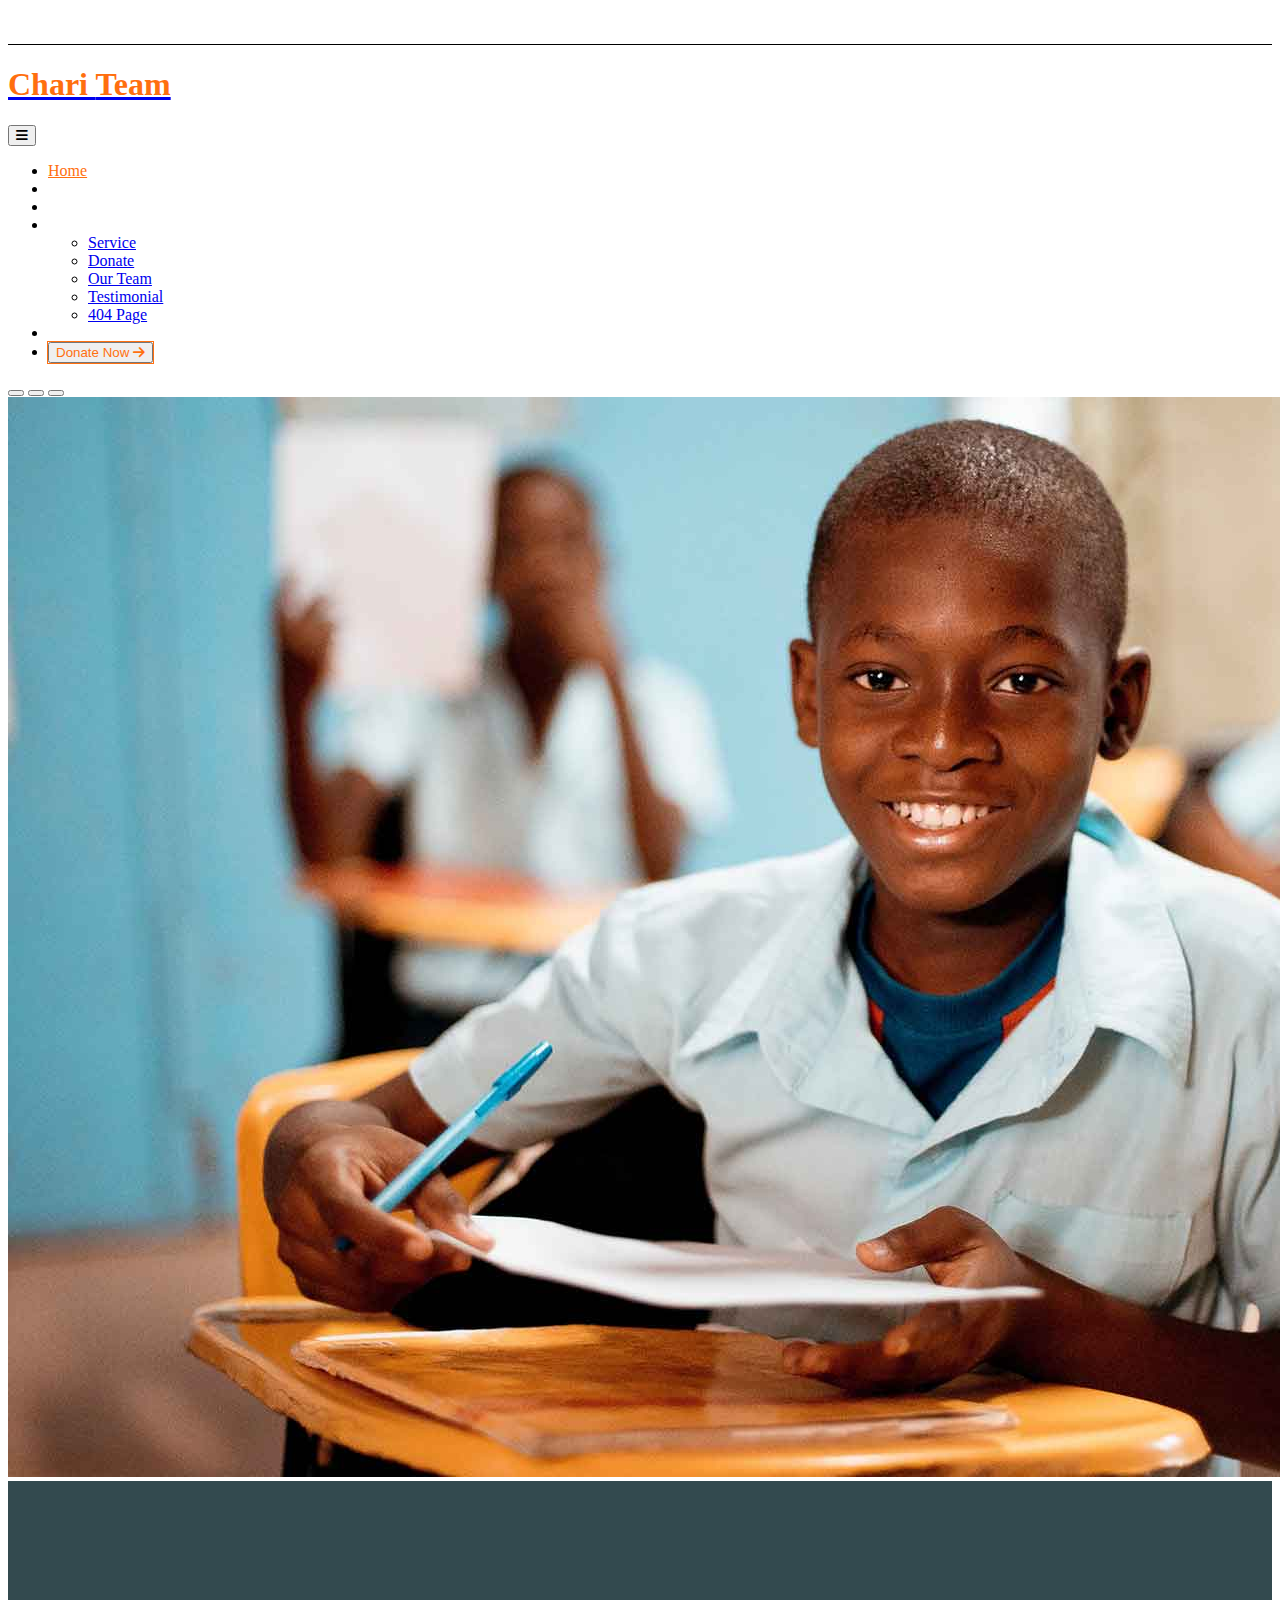
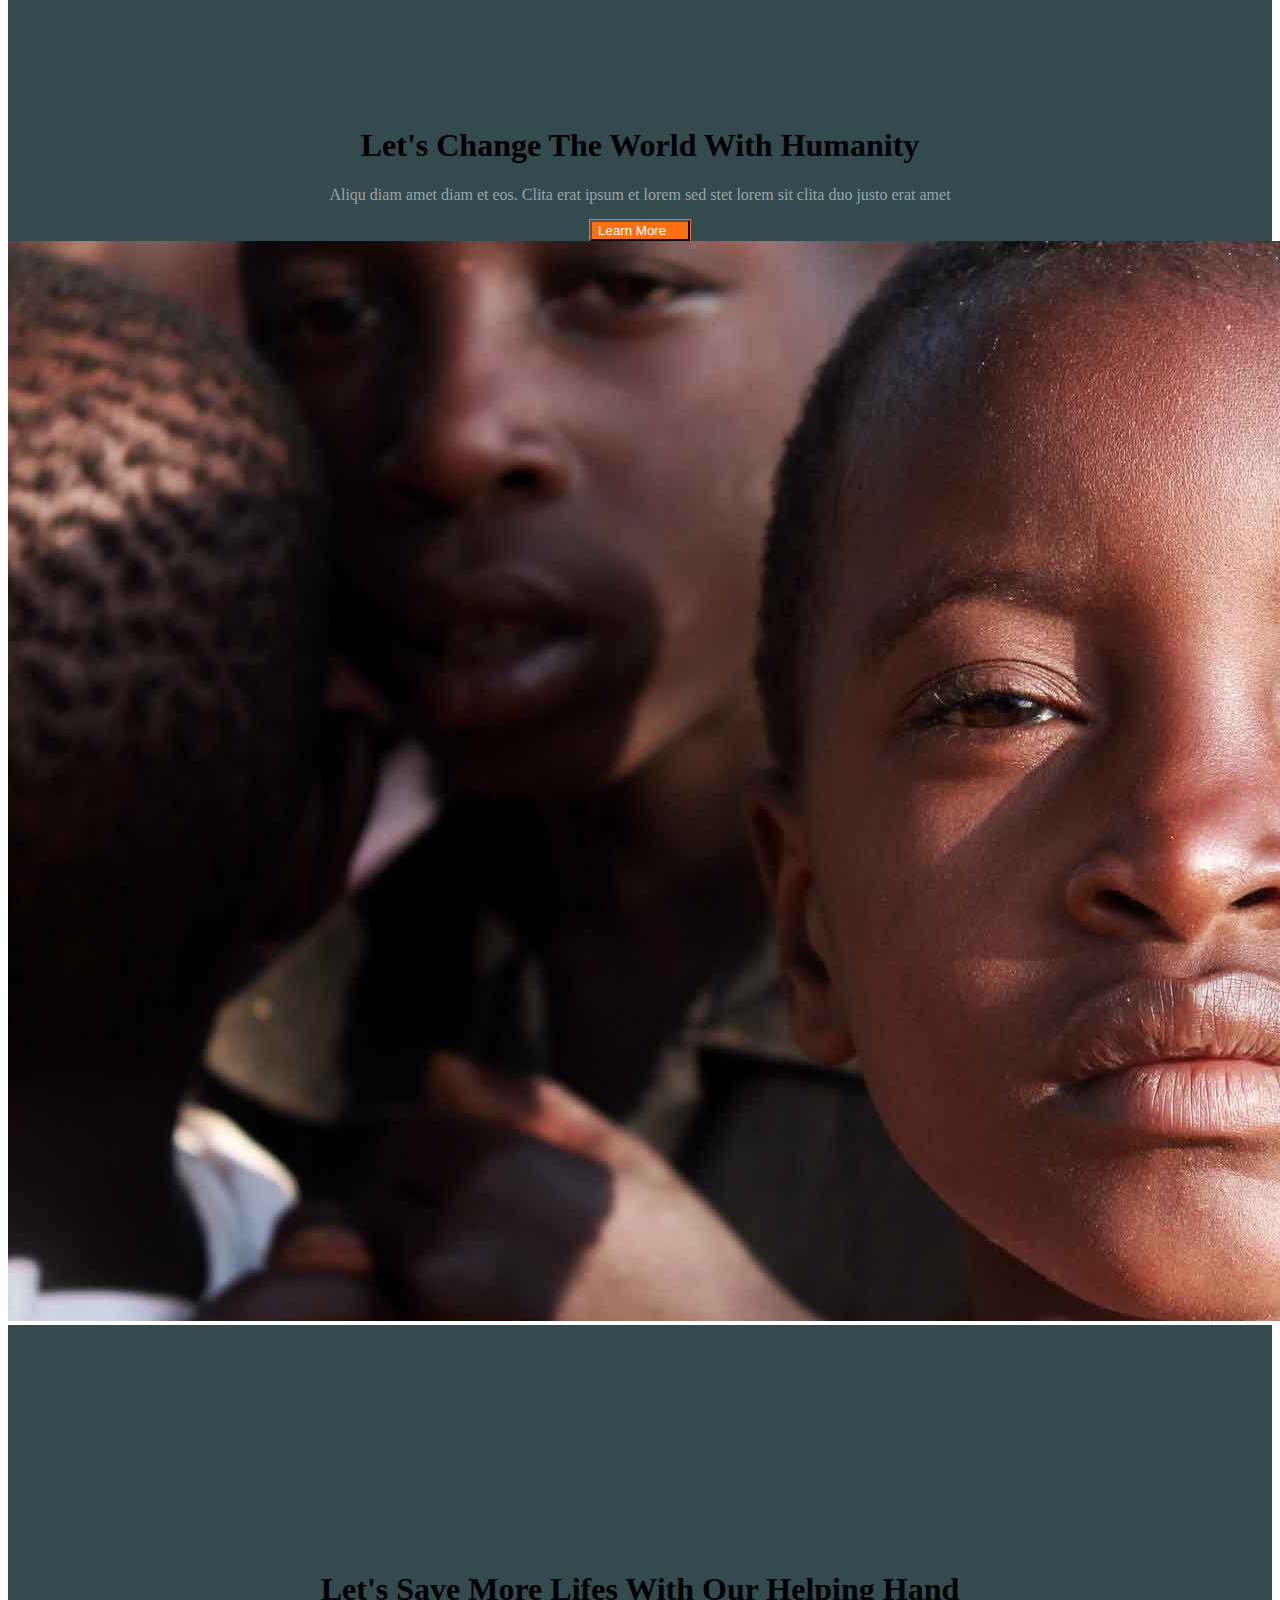
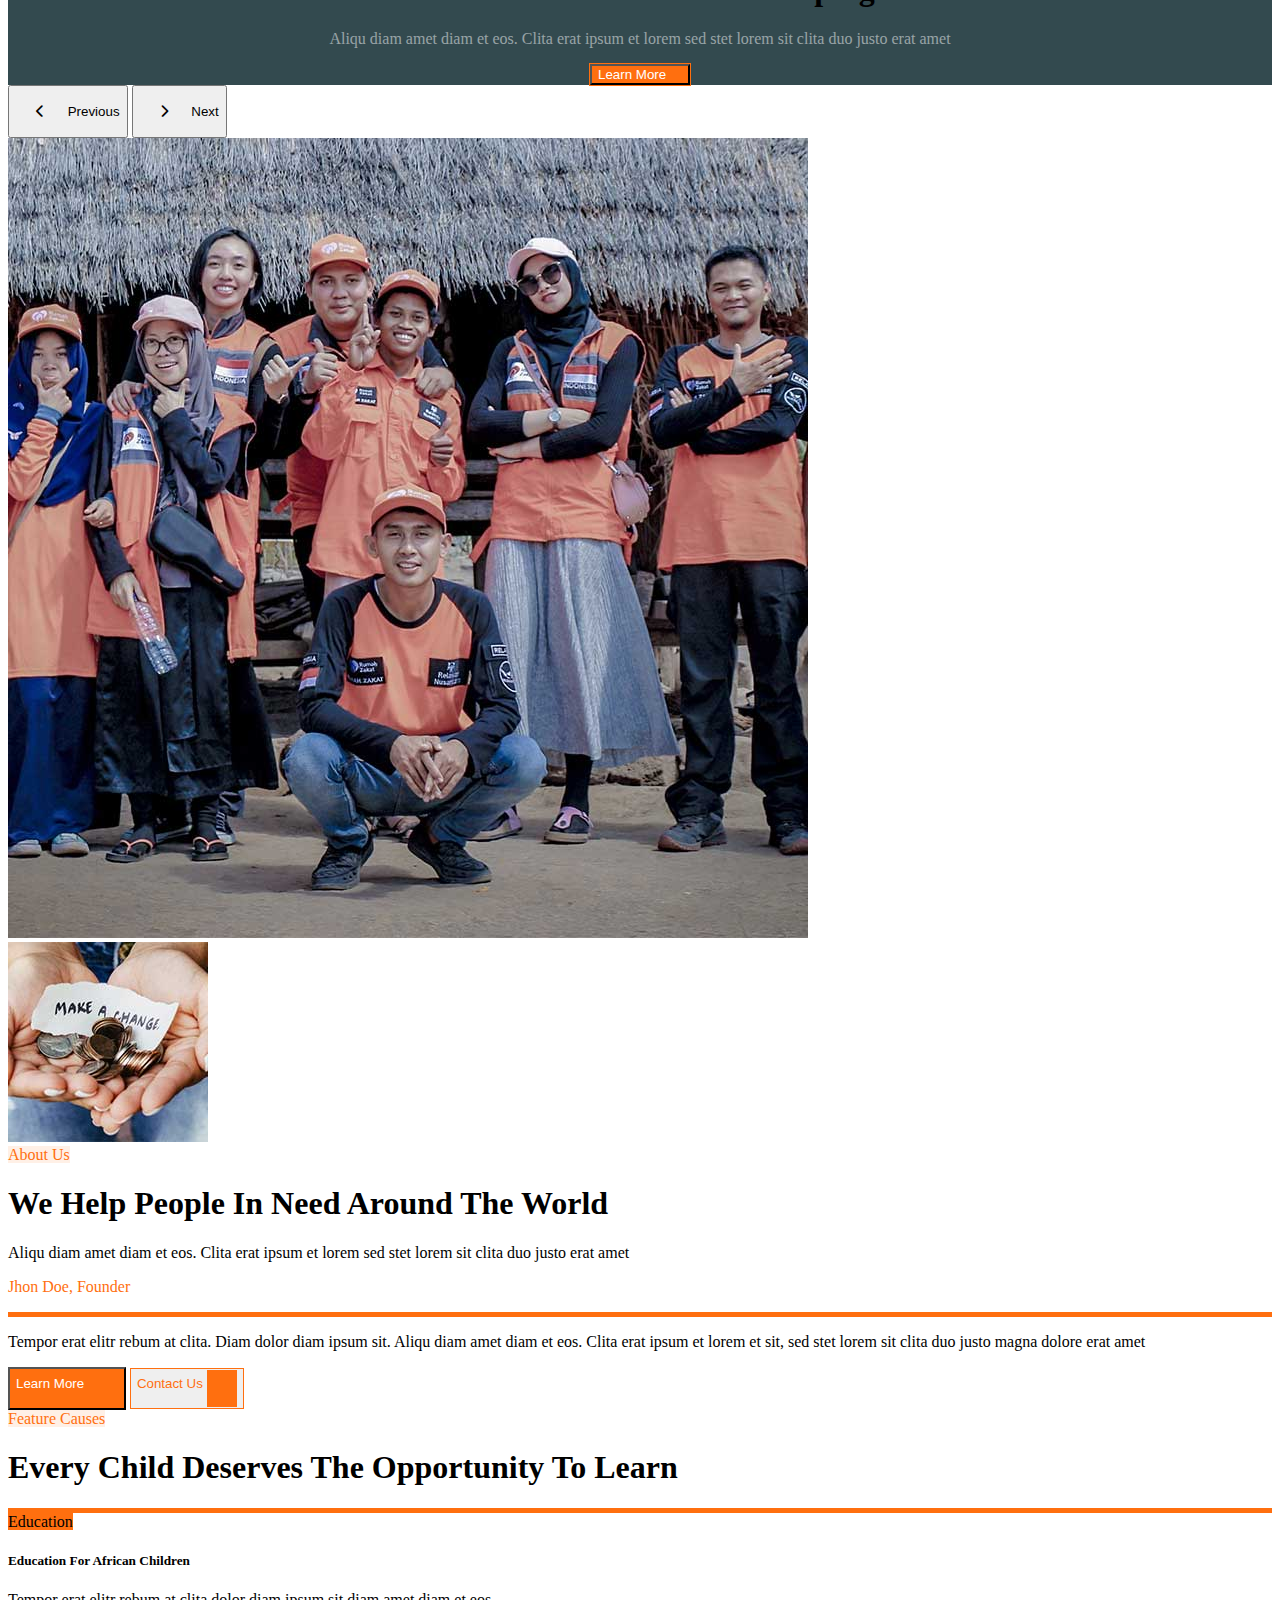
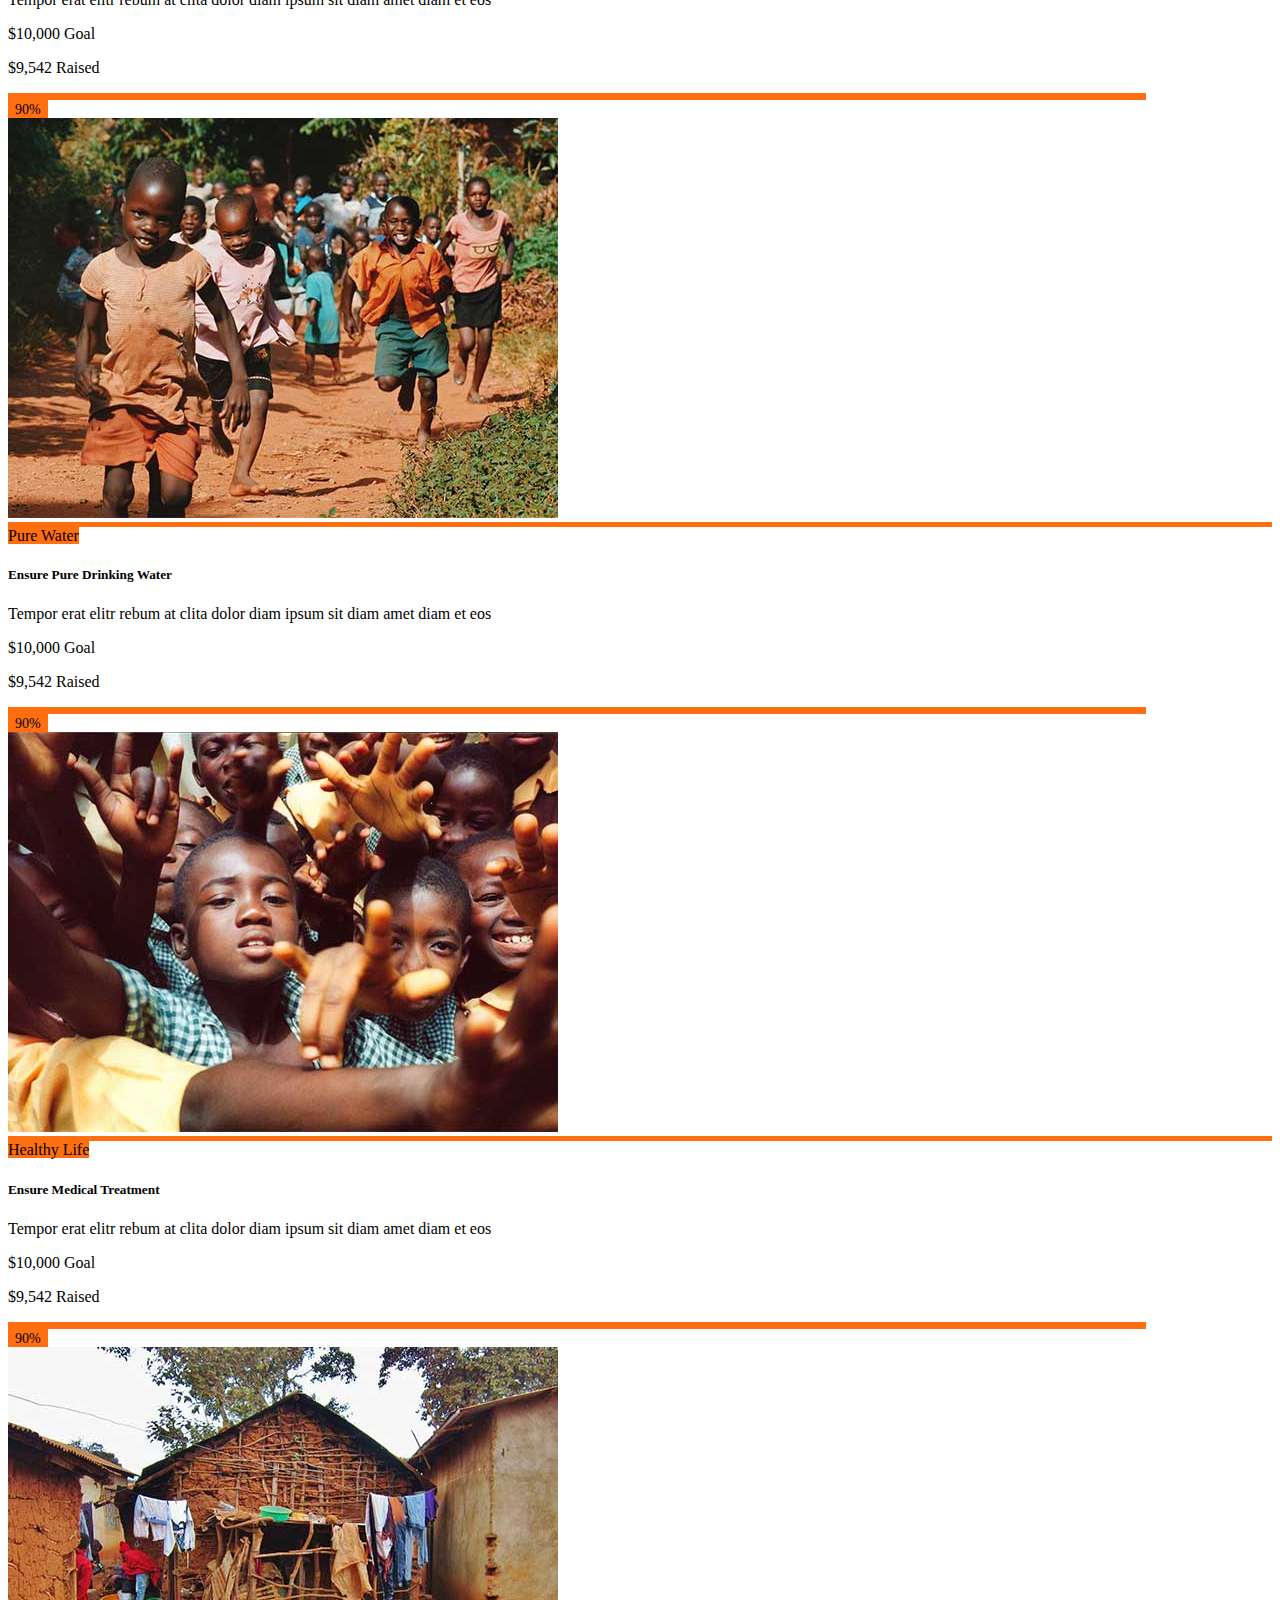
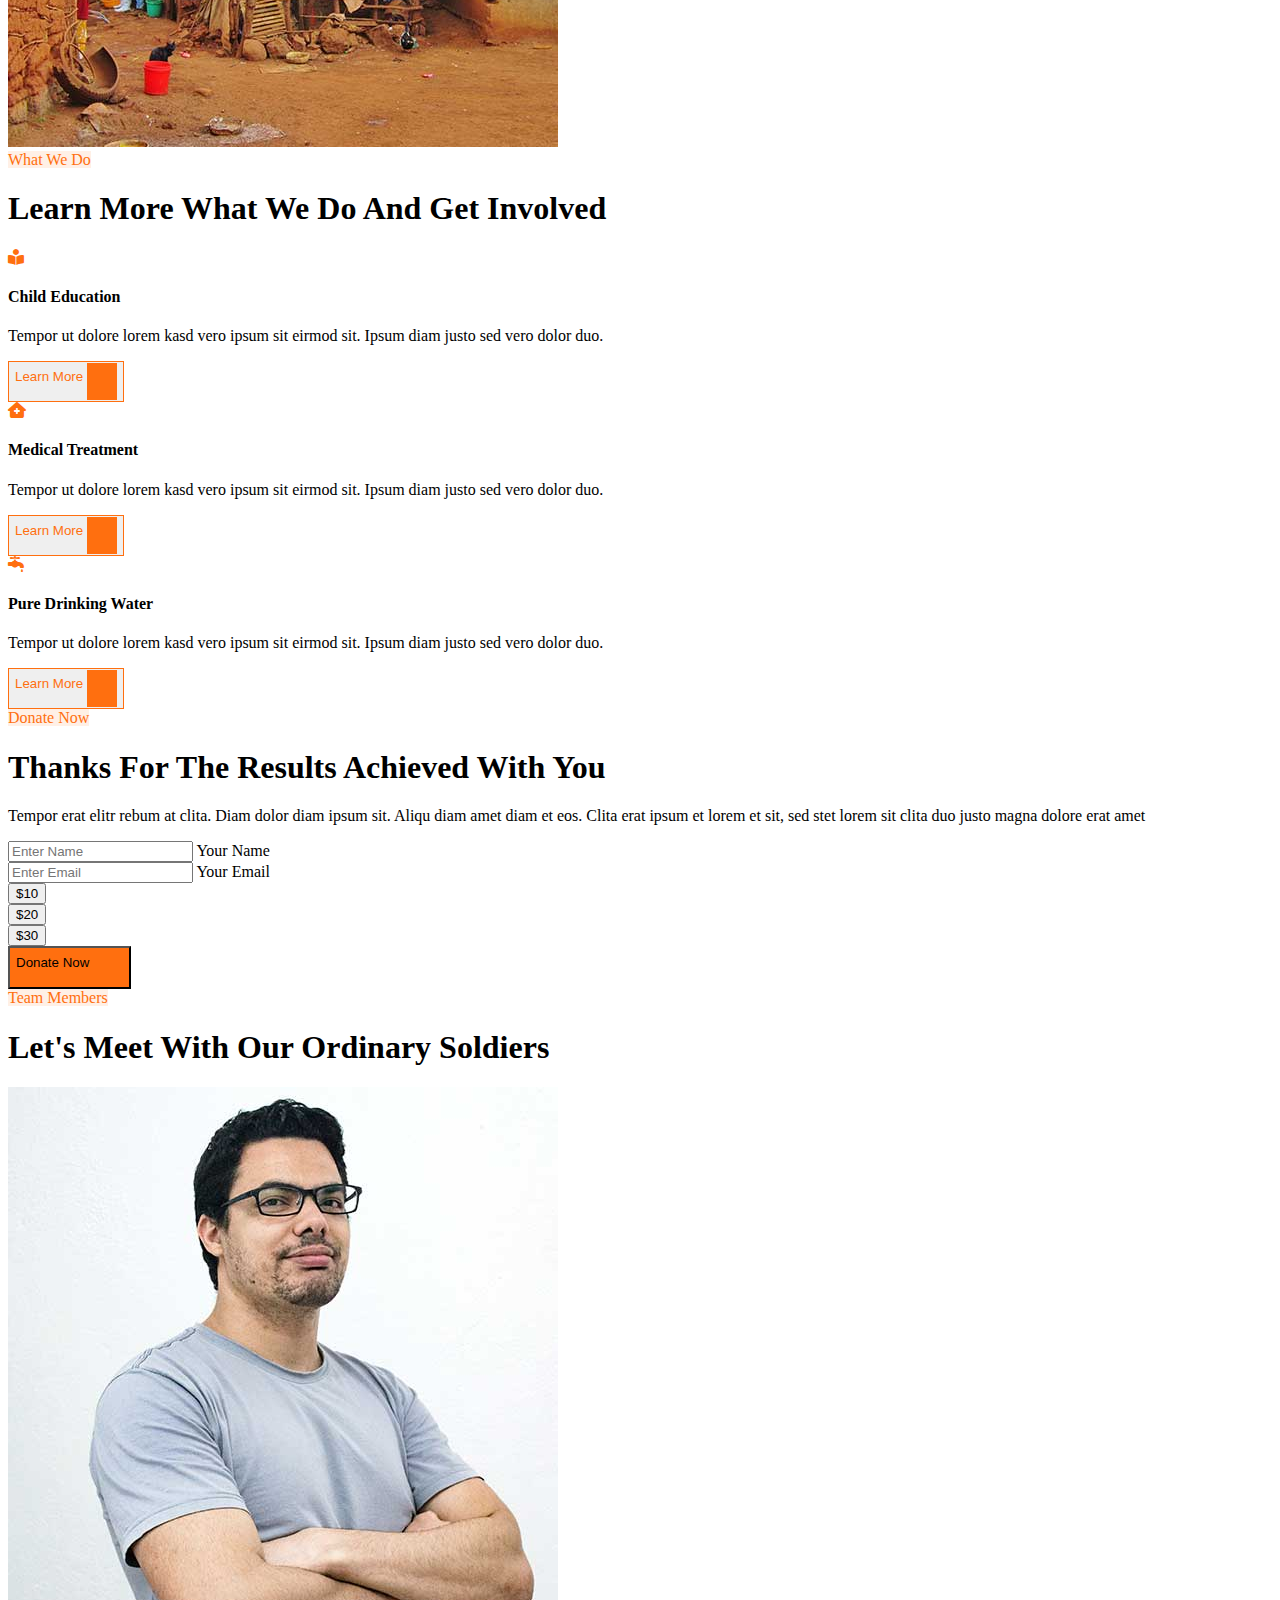
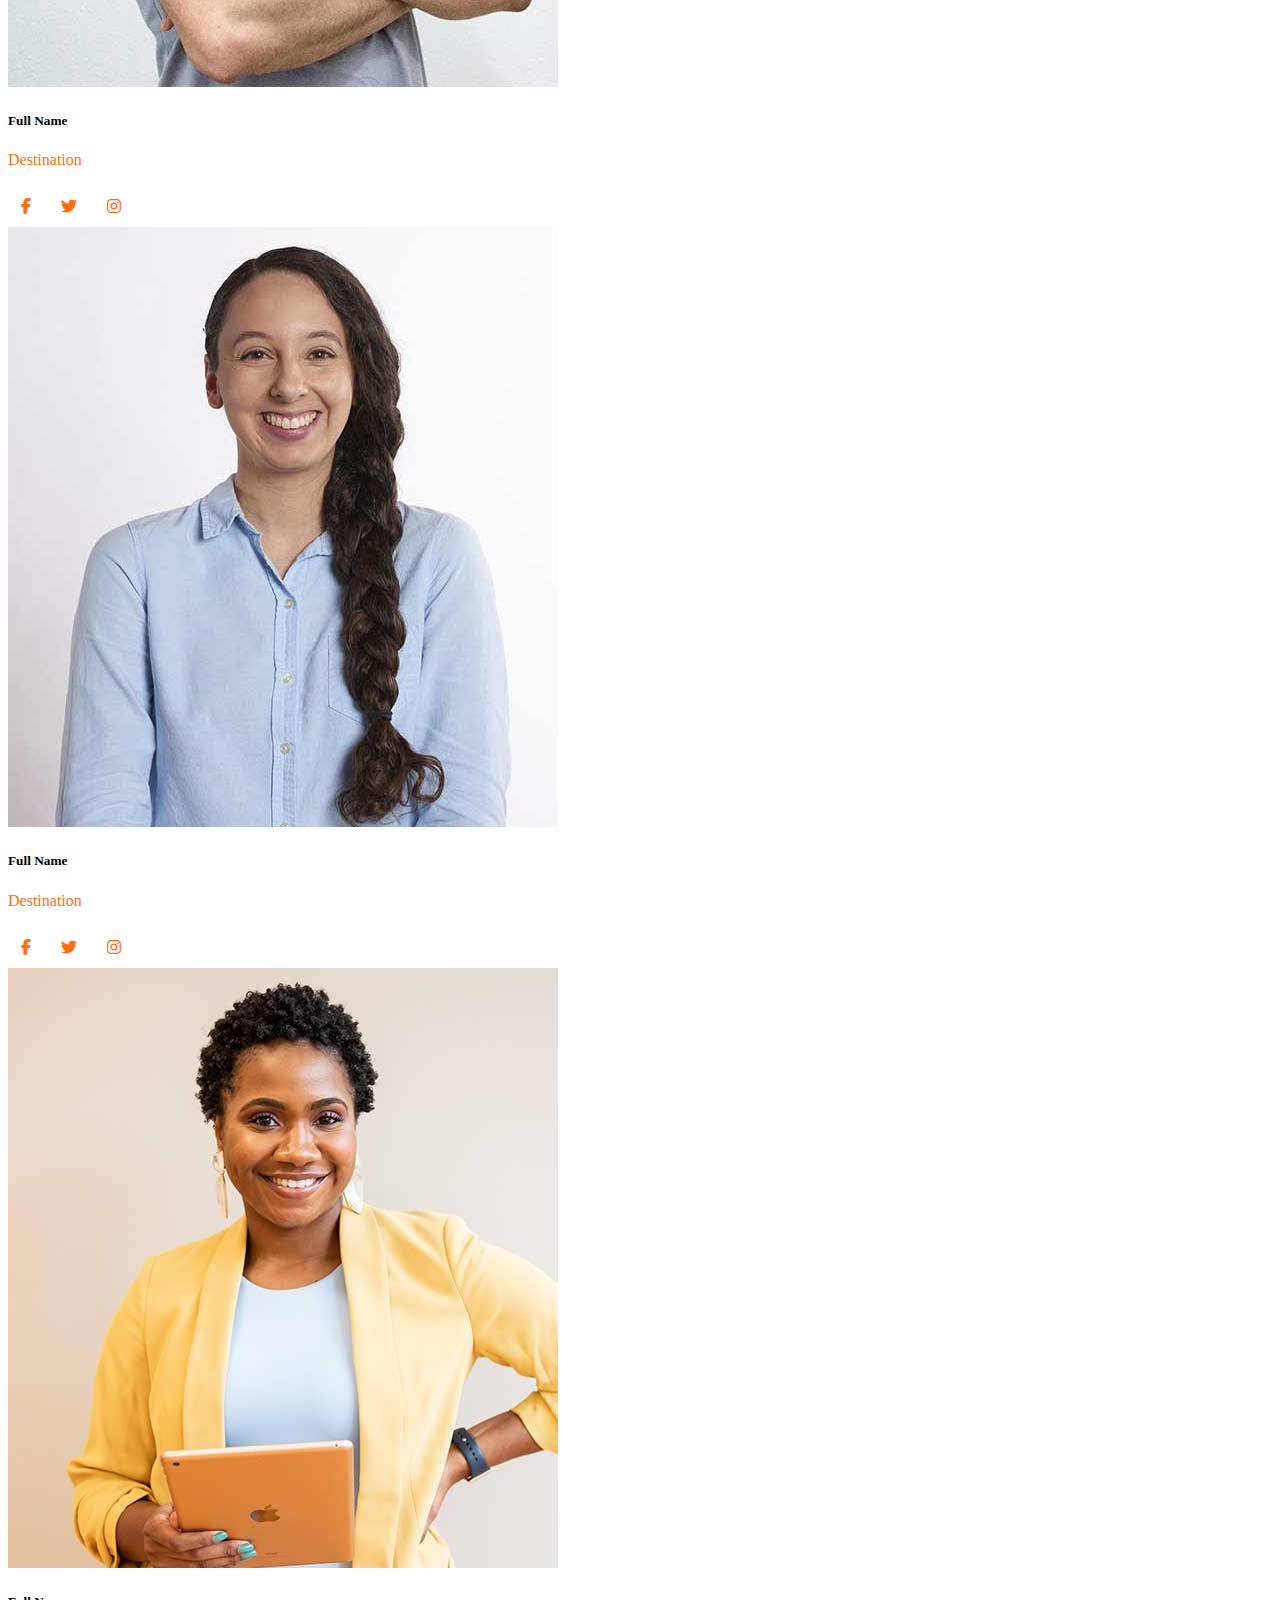
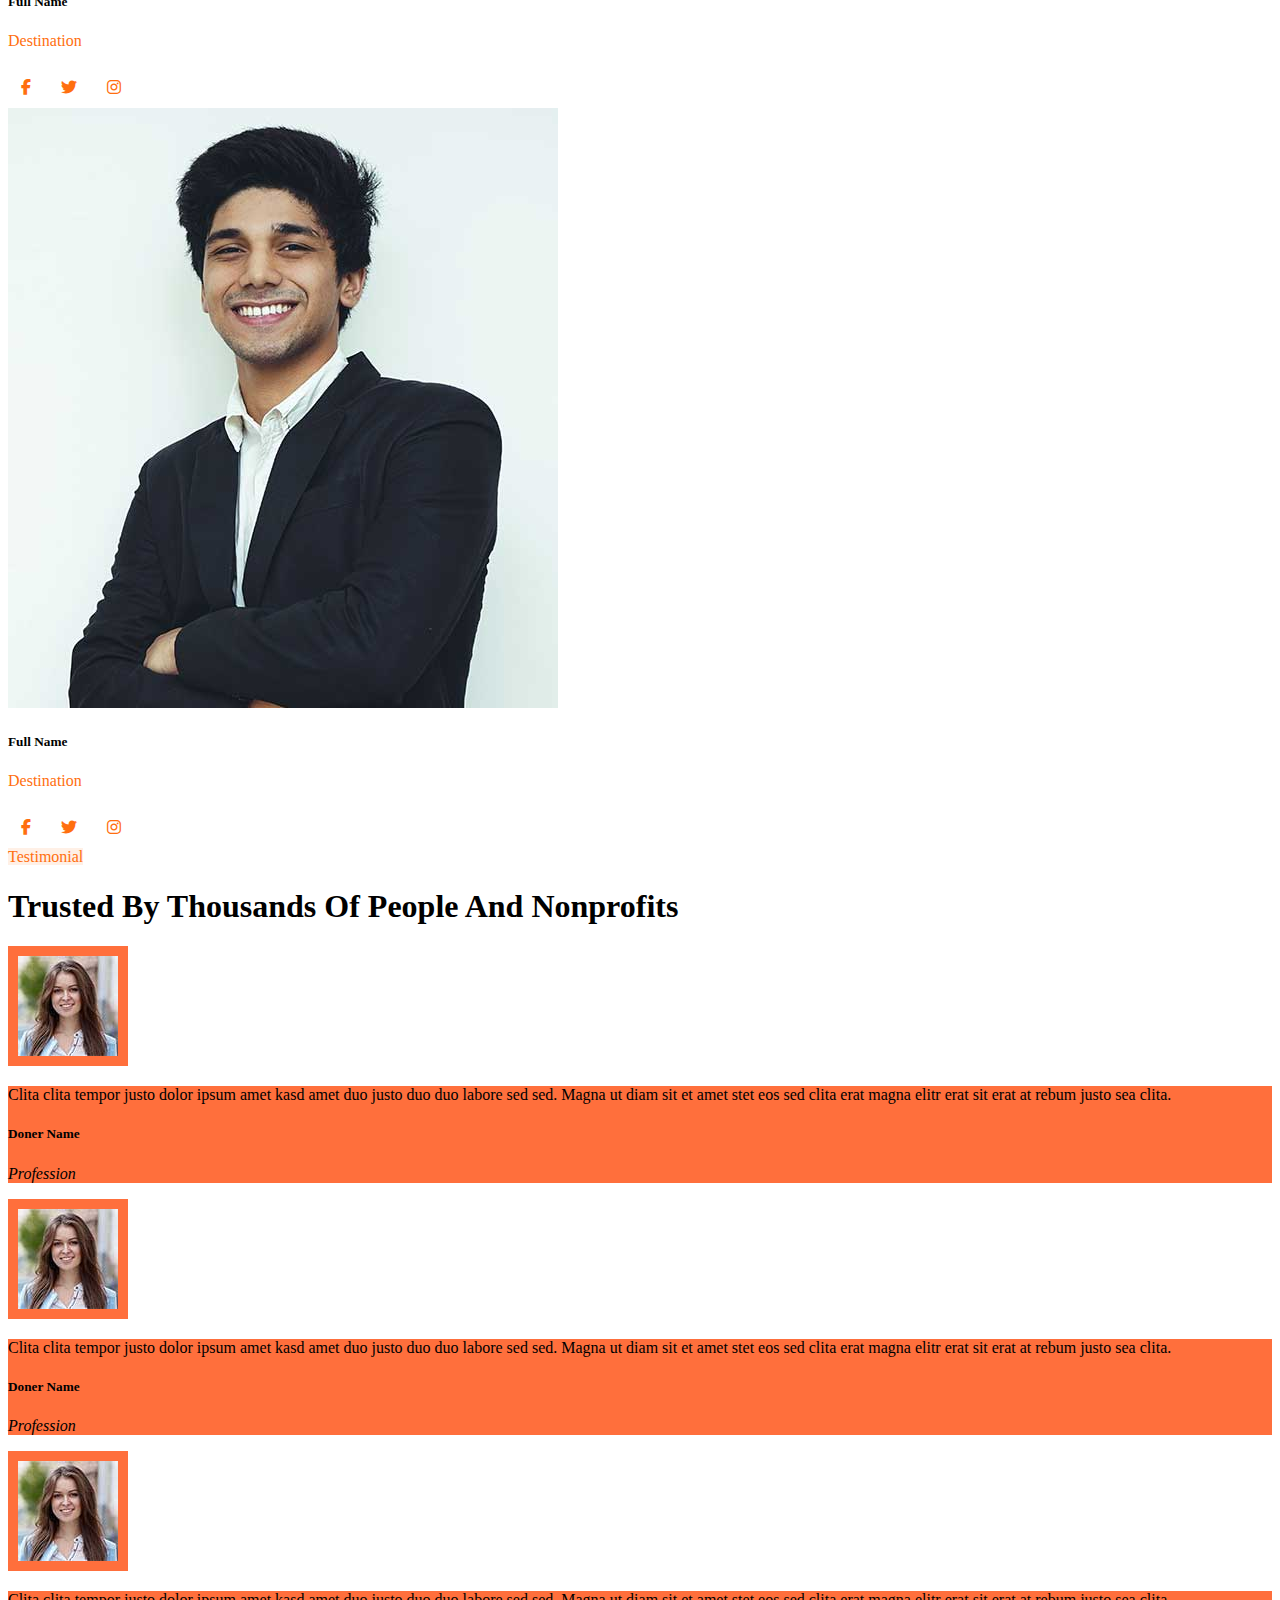
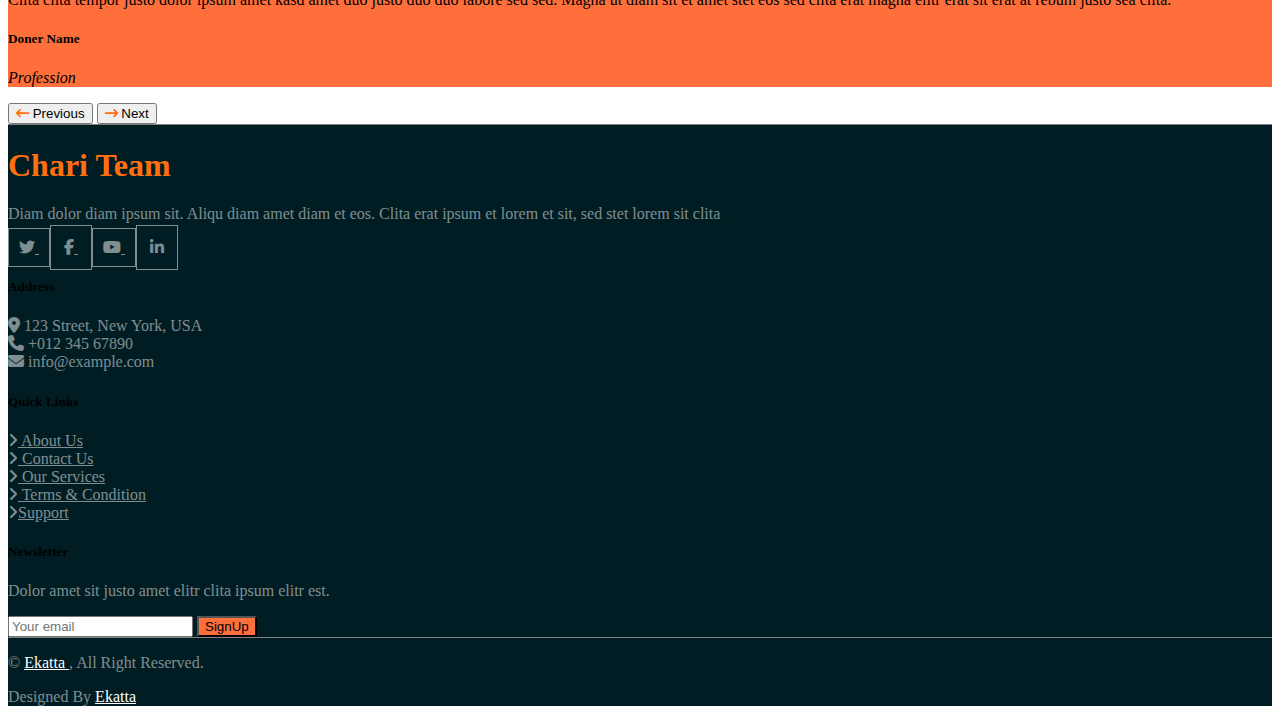
<file: Portfolio/chariteam/index.html>
<!doctype html>
<html lang="en">

<head>
    <!-- Required meta tags -->
    <meta charset="utf-8">
    <meta name="viewport" content="width=device-width, initial-scale=1">
    <!-- Bootstrap CSS -->
    <link href="https://cdn.jsdelivr.net/npm/bootstrap@5.0.2/dist/css/bootstrap.min.css" rel="stylesheet"
        integrity="sha384-EVSTQN3/azprG1Anm3QDgpJLIm9Nao0Yz1ztcQTwFspd3yD65VohhpuuCOmLASjC" crossorigin="anonymous">
    <title>Chariteam</title>
    <!-- css file link start  -->
    <link rel="stylesheet" href="assets/css/style.css">
    <!-- css file link end   -->
    <!-- fontawasome cdn start  -->
    <link rel="stylesheet" href="https://cdnjs.cloudflare.com/ajax/libs/font-awesome/6.6.0/css/all.min.css">
    <!-- fontawasome cdn end   -->
</head>

<body>

    <!-- section header start  -->
    <section id="header">
        <!-- navbar start  -->
        <div class="background_img container-fluid p-0">
            <div class="upperele top-0 fixed-top">
                <div class="top d-flex pt-2 pb-2 ps-5 pe-5 pb-0 justify-content-between">
                    <div class="desc d-flex align-center">
                        <i class="fa-solid fa-location-dot mt-1"></i>
                        <span class="pb-0 ps-2">
                            123 Street, New York, USA
                        </span>
                        <i class="fa-solid fa-envelope pb-0 ps-5 mt-1"></i>
                        <span class="pb-0 ps-2">info@example.com</span>
                    </div>
                    <div class="desc d-flex">
                        <span class="pb-0">Follow us:</span>
                        <i class="fa-brands fa-facebook-f mt-1 ps-3 pe-2"></i>
                        <i class="fa-brands fa-twitter mt-1 pe-2 ps-2"></i>
                        <i class="fa-brands fa-linkedin-in pe-2 ps-2 mt-1"></i>
                        <i class="fa-brands fa-instagram pe-2 ps-2 mt-1"></i>
                    </div>
                </div>
                <div class="bottom ">
                    <nav class="Fix navbar navbar-expand-lg mb-0 pb-0 ps-5 pt-1 pe-5 ">
                        <div class="container-fluid ">
                            <a class="navbar-brand align-content-center ms-md-2 ms-lg-0 ms-0" href="#">
                                <h1 class="text fw-bold">Chari
                                    <span class="text-white">Team</span>
                                </h1>
                            </a>
                            <button class="navbar-toggler" type="button" data-bs-toggle="collapse"
                                data-bs-target="#collapsibleNavbar">
                                <span class="navbar-toggler-icon">
                                    <i class="fa-solid fa-bars text-white"></i>
                                </span>
                            </button>
                            <div class="collapse navbar-collapse justify-content-lg-end fw-bold ms-2"
                                id="collapsibleNavbar">
                                <ul class="navbar-nav align-items-baseline">
                                    <li class="nav-item me-2 ms-3">
                                        <a class="active text links nav-link " href="#">Home</a>
                                    </li>
                                    <li class=" nav-item me-2 ms-2">
                                        <a class="tex links nav-link " href="#">About</a>
                                    </li>
                                    <li class="nav-item me-2 ms-2">
                                        <a class="tex links nav-link " href="#">Causes</a>
                                    </li>
                                    <!-- dropdown 1 start  -->
                                    <li class="nav-item dropdown me-2 ms-3">
                                        <a class="tex links nav-link dropdown-toggle" href="#" role="button"
                                            data-bs-toggle="dropdown">Pages</a>
                                        <ul class="dropdown-menu rounded-0">
                                            <li>
                                                <a class="dropdown-item fw-bold" href="#">
                                                    Service
                                                </a>
                                            </li>
                                            <li>
                                                <a class="dropdown-item fw-bold" href="#">
                                                    Donate
                                                </a>
                                            </li>
                                            <li>
                                                <a class="dropdown-item fw-bold" href="#">
                                                    Our Team
                                                </a>
                                            </li>
                                            <li>
                                                <a class="dropdown-item fw-bold" href="#">
                                                    Testimonial
                                                </a>
                                            </li>
                                            <li>
                                                <a class="dropdown-item fw-bold" href="#">
                                                    404 Page
                                                </a>
                                            </li>
                                        </ul>
                                    </li>
                                    <!-- dropdown 1 end  -->
                                    <li class="nav-item ms-3">
                                        <a class="tex links nav-link " href="#">Contact</a>
                                    </li>
                                    <li class="nav-item ms-lg-2 mt-md-2 mt-3 mt-lg-0 ">
                                        <button type="button"
                                            class="te apply btn ms-lg-3 mb-md-3 mb-3 mb-lg-0 mt-md-2 mt-lg-0 border-2 p-2 ps-3 s-md-0 pe-3">
                                            Donate
                                            Now
                                            <i
                                                class="text fa-solid fa-arrow-right ms-1 p-2 rounded-circle bg-white"></i>
                                        </button>
                                    </li>
                                </ul>
                            </div>
                        </div>
                    </nav>
                </div>
            </div>
            <!-- navbar end  -->
            <!-- carousel start  -->
            <div id="carouselExampleDark" class="carousel carousel-dark slide">
                <div class="carousel-indicators">
                    <button type="button" data-bs-target="#carouselExampleDark" data-bs-slide-to="0" class="active"
                        aria-current="true" aria-label="Slide 1"></button>
                    <button type="button" data-bs-target="#carouselExampleDark" data-bs-slide-to="1"
                        aria-label="Slide 2"></button>
                    <button type="button" data-bs-target="#carouselExampleDark" data-bs-slide-to="2"
                        aria-label="Slide 3"></button>
                </div>
                <div class=" carousel-inner">
                    <div class=" carousel-item active" data-bs-interval="10000">
                        <img src="assets/img/carousel-1.jpg" class="carousel_img d-block w-100">
                        <div
                            class="fornt carousel-caption d-flex align-items-center justify-content-center d-md-block ">
                            <div class="background-color container w-75">
                                <h1 class="display-4 fw-bold text-white ps-5 pe-5 w-lg-75 mx-auto mt-4 pt-5">
                                    Let's
                                    Change The World With Humanity
                                </h1>
                                <p class="desc fs-5 w-lg-75 ps-5 pe-5 mx-auto mt-3">
                                    Aliqu
                                    diam amet diam et eos. Clita erat ipsum
                                    et
                                    lorem sed stet lorem sit clita duo justo
                                    erat amet
                                </p>
                                <button type="button" class="learn apply btn mt-4 mb-3 border-2 p-2 ps-3 pe-3">
                                    Learn
                                    More
                                    <i class="text fa-solid fa-arrow-right ms-1 p-2 rounded-circle bg-white"></i>
                                </button>
                            </div>
                        </div>
                    </div>
                    <div class="carousel-item" data-bs-interval="2000">
                        <img src="assets/img/carousel-2.jpg" class="carousel_img d-block w-100">
                        <div
                            class="fornt carousel-caption d-flex align-items-center justify-content-center d-md-block ">
                            <div class="background-color container w-75 ">
                                <h1 class="display-4 fw-bold text-white ps-5 pe-5 w-lg-75 mx-auto mt-4 pt-5">
                                    Let's
                                    Save More Lifes With Our Helping
                                    Hand
                                </h1>
                                <p class="desc fs-5 w-lf-75 ps-5 pe-5 mx-auto mt-3">
                                    Aliqu
                                    diam amet diam et eos. Clita erat ipsum
                                    et
                                    lorem sed stet lorem sit clita duo justo
                                    erat amet
                                </p>
                                <button type="button" class="learn apply btn mt-4 mb-3 border-2 p-2 ps-3 pe-3">
                                    Learn
                                    More
                                    <i class="text fa-solid fa-arrow-right ms-1 p-2 rounded-circle bg-white"></i>
                                </button>
                            </div>
                        </div>
                    </div>
                </div>
                <button class="carousel-control-prev" type="button" data-bs-target="#carouselExampleDark"
                    data-bs-slide="prev">
                    <i class="icon fa-solid fa-chevron-left bg-dark rounded-circle text-white "></i>
                    <span class="visually-hidden">Previous</span>
                </button>
                <button class="carousel-control-next" type="button" data-bs-target="#carouselExampleDark"
                    data-bs-slide="next">
                    <i class="icon fa-solid fa-chevron-right bg-dark rounded-circle text-white "></i>
                    <span class="visually-hidden">Next</span>
                </button>
            </div>
            <!-- carousel end  -->
        </div>
    </section>
    <!-- section header end  -->

    <!-- top button start   -->
    <button type="button" onclick="topFunction()" class="top btn btn-floating btn-lg" id="myBtn">
        <i class="fa-solid fa-arrow-up-long"></i>
    </button>
    <!-- top button end  -->

    <!-- section about start  -->
    <section id="about">
        <div class="container mt-5 pb-5">
            <div class="row">
                <div class="col-lg-6 p-5">
                    <div class="h-25 position-relative pe-3">
                        <img src="assets/img/about-1.jpg" alt="1" class="pt-5 pe-5 w-100">
                        <div class="position-absolute top-0 end-0">
                            <img src="assets/img/about-2.jpg" alt="girls" class=" img-thumbnail border-0">
                        </div>
                    </div>
                </div>
                <div class="col-lg-6 pt-5 pe-3">
                    <span class="title p-2 rounded-pill ps-3 pe-3 fw-bold">
                        About
                        Us
                    </span>
                    <h1 class="mt-3 fw-bold mb-5">
                        We Help People In Need
                        Around The World
                    </h1>
                    <div class="background rounded  p-4 bg-light">
                        <p class="fs-6">
                            Aliqu diam amet diam et eos. Clita
                            erat ipsum et lorem sed stet lorem sit
                            clita duo
                            justo erat amet
                        </p>
                        <p class="color_text mb-0 pb-0">
                            Jhon Doe,
                            Founder
                        </p>
                    </div>
                    <p class="text-muted mt-4 pe-4">
                        Tempor erat elitr rebum
                        at clita. Diam dolor diam ipsum sit. Aliqu
                        diam amet
                        diam et eos. Clita erat ipsum et lorem et
                        sit, sed
                        stet lorem sit clita duo justo magna dolore
                        erat
                        amet
                    </p>
                    <button type="button" class="btn_one btn ps-4 pe-4 fw-bold p-2 mt-4 ">
                        Learn
                        More
                        <i class="icon2 fa-solid fa-arrow-right rounded-circle bg-white fw-bold ms-1 "></i>
                    </button>
                    <button type="button" class="text btn ps-3 ms-3 pe-4 fw-bold p-2 mt-4 ">
                        Contact
                        Us
                        <i class="icon fa-solid fa-arrow-right rounded-circle fw-bold ms-2 text-white"></i>
                    </button>
                </div>
            </div>
    </section>
    <!-- section about end  -->

    <!-- section Feature Causes start  -->
    <section id="feature">
        <div class="container bg-light pt-5 pb-5 mb-5">
            <div class="container text-center pt-5">
                <span class="title p-2 rounded-pill ps-3 pe-3 fw-bold">
                    Feature
                    Causes
                </span>
                <h1 class="mt-3 fw-bold mb-5 w-lg-50 mx-auto pb-4 ">
                    Every
                    Child Deserves The Opportunity To Learn
                </h1>
            </div>
            <!-- cards start -->
            <div class="row row-cols-1 row-cols-md-2 row-cols-lg-3 g-4 pb-5 justify-content-center">
                <div class="col">
                    <div class="tabs card h-100 pt-0 ms-3">
                        <div class="card-body text-center pt-1">
                            <span
                                class="tags rounded-bottom pb-2 text-white p-2 fs-5 ps-3 pe-3 mx-auto">Education</span>
                            <h5 class="card-title fw-bold pt-4 ">
                                Education
                                For African Children
                            </h5>
                            <p class="card-text text-muted p-4 pt-0">
                                Tempor
                                erat elitr rebum at clita dolor
                                diam
                                ipsum sit diam amet diam et eos
                            </p>
                            <div class="bg-light p-3 pt-1    ">
                                <div class="d-flex justify-content-between">
                                    <p class=" text-start">
                                        $10,000
                                        <span class="text-muted ">Goal</span>
                                    </p>
                                    <p class=" text-end">
                                        $9,542
                                        <span class="text-muted ">Raised</span>
                                    </p>
                                </div>
                                <div class="progress">
                                    <div class="line progress-bar position-relative" role="progressbar"
                                        aria-valuenow="25" aria-valuemin="0" aria-valuemax="100"></div>
                                </div>
                                <span class="badge fw-normal position-absolute">90%</span>
                            </div>
                        </div>
                        <img src="assets/img/courses-1.jpg" class="card-img-bottom" alt>
                    </div>
                </div>
                <div class="col">
                    <div class="tabs card h-100 pt-0 ">
                        <div class="card-body text-center pt-1">
                            <span class="tags rounded-bottom pb-2 text-white p-2 fs-5 ps-3 pe-3 mx-auto">
                                Pure
                                Water
                            </span>
                            <h5 class="card-title fw-bold pt-4 ">
                                Ensure Pure Drinking Water
                            </h5>
                            <p class="card-text text-muted p-4 pt-0">
                                Tempor erat elitr rebum at clita
                                dolor
                                diam ipsum sit diam amet diam et
                                eos
                            </p>
                            <div class="bg-light p-3 pt-1    ">
                                <div class="d-flex justify-content-between">
                                    <p class=" text-start">
                                        $10,000
                                        <span class="text-muted ">Goal</span>
                                    </p>
                                    <p class=" text-end">
                                        $9,542
                                        <span class="text-muted ">Raised</span>
                                    </p>
                                </div>
                                <div class="progress">
                                    <div class="line progress-bar position-relative" role="progressbar"
                                        aria-valuenow="25" aria-valuemin="0" aria-valuemax="100"></div>
                                </div>
                                <span class="badge fw-normal position-absolute">90%</span>
                            </div>
                        </div>
                        <img src="assets/img/courses-2.jpg" class="card-img-bottom h-50" alt>
                    </div>
                </div>
                <div class="col">
                    <div class="tabs card h-100 pt-0 me-3">
                        <div class="card-body text-center pt-1">
                            <span class="tags rounded-bottom pb-2 text-white p-2 fs-5 ps-3 pe-3 mx-auto">
                                Healthy
                                Life
                            </span>
                            <h5 class="card-title fw-bold pt-4 ">
                                Ensure Medical Treatment
                            </h5>
                            <p class="card-text text-muted p-4 pt-0">
                                Tempor erat elitr rebum at clita
                                dolor
                                diam ipsum sit diam amet diam et
                                eos
                            </p>
                            <div class="bg-light p-3 pt-1    ">
                                <div class="d-flex justify-content-between">
                                    <p class=" text-start">
                                        $10,000
                                        <span class="text-muted ">Goal</span>
                                    </p>
                                    <p class=" text-end">
                                        $9,542
                                        <span class="text-muted ">Raised</span>
                                    </p>
                                </div>
                                <div class="progress">
                                    <div class="line progress-bar position-relative" role="progressbar"
                                        aria-valuenow="25" aria-valuemin="0" aria-valuemax="100"></div>
                                </div>
                                <span class="badge fw-normal position-absolute">90%</span>
                            </div>
                        </div>
                        <img src="assets/img/courses-3.jpg" class="card-img-bottom " alt>
                    </div>
                </div>
            </div>
            <!-- cards end  -->
        </div>
    </section>
    <!-- section Feature Causes end   -->

    <!-- section what we do start -->
    <section id="what">
        <div class="container">
            <div class="text-center pt-5">
                <span class="title p-2 rounded-pill ps-3 pe-3 fw-bold">
                    What We Do
                </span>
                <h1 class="mt-3 fw-bold mb-5 w-lg-50 mx-auto pb-4 p-5 pt-0">
                    Learn More What We Do And Get Involved
                </h1>
            </div>
            <!-- cards start  -->
            <div class="row row-cols-1 row-cols-md-3 g-4 mb-5 pb-5">
                <div class="col">
                    <div class="card h-100 border-0 shadow">
                        <i class="card_icon fa-solid fa-book-open-reader text-center display-3 mt-5"></i>
                        <div class="card-body text-center">
                            <h4 class="card-title mt-2 fw-bold">
                                Child
                                Education
                            </h4>
                            <p class="card-text text-muted mt-3 p-5 pt-0 pb-2">
                                Tempor
                                ut dolore lorem kasd vero ipsum
                                sit
                                eirmod sit. Ipsum diam justo sed
                                vero
                                dolor duo.
                            </p>
                            <button type="button" class="text btn ps-3 ms-3 pe-4 fw-bold p-2 mt-1 mb-4 ">
                                Learn More
                                <i class="icon fa-solid fa-arrow-right rounded-circle fw-bold ms-2 text-white "></i>
                            </button>
                        </div>
                    </div>
                </div>
                <div class="col">
                    <div class="card h-100 border-0 shadow">
                        <i class="card_icon fa-solid fa-house-medical text-center display-3 mt-5"></i>
                        <div class="card-body text-center">
                            <h4 class="card-title mt-2 fw-bold">
                                Medical
                                Treatment
                            </h4>
                            <p class="card-text text-muted mt-3 p-5 pt-0 pb-2">
                                Tempor
                                ut dolore lorem kasd vero ipsum
                                sit
                                eirmod sit. Ipsum diam justo sed
                                vero
                                dolor duo.
                            </p>
                            <button type="button" class="text btn ps-3 ms-3 pe-4 fw-bold p-2 mt-1 ">
                                Learn More
                                <i class="icon fa-solid fa-arrow-right rounded-circle fw-bold ms-2 text-white"></i>
                            </button>
                        </div>
                    </div>
                </div>
                <div class="col">
                    <div class="card h-100 border-0 shadow">
                        <i class="card_icon fa-solid fa-faucet-drip text-center display-3 mt-5"></i>
                        <div class="card-body text-center">
                            <h4 class="card-title mt-2 fw-bold">
                                Pure
                                Drinking Water
                            </h4>
                            <p class="card-text text-muted mt-3 p-5 pt-0 pb-2">
                                Tempor
                                ut dolore lorem kasd vero ipsum
                                sit
                                eirmod sit. Ipsum diam justo sed
                                vero
                                dolor duo.
                            </p>
                            <button type="button" class="text btn ps-3 ms-3 pe-4 fw-bold p-2 mt-1 ">
                                Learn More
                                <i class="icon fa-solid fa-arrow-right rounded-circle fw-bold ms-2 text-white"></i>
                            </button>
                        </div>
                    </div>
                </div>
            </div>
            <!-- cards end  -->
        </div>
    </section>
    <!-- section what we do end  -->

    <!-- section donate start   -->
    <section id="donate">
        <div class="background-img container-fluid mt-5 pt-lg-4 pb-4 mb-5">
            <div class="container  pb-4 mb-5">
                <div class="row mt-5 pt-5">
                    <div class="col-lg-6 pt-lg-5 mt-3 ">
                        <span class="title p-2 rounded-pill ps-3 pe-3 fw-bold">
                            Donate Now
                        </span>
                        <h1 class="mt-4  fw-bold mb-5 mx-auto text-white pb-2 ">
                            Thanks For The Results Achieved With
                            You
                        </h1>
                        <p class="text-muted mb-5 pb-5 pe-5">
                            Tempor
                            erat
                            elitr rebum at clita. Diam dolor
                            diam ipsum
                            sit. Aliqu diam amet diam et eos.
                            Clita erat
                            ipsum et lorem et sit, sed stet
                            lorem sit
                            clita duo justo magna dolore erat
                            amet
                        </p>
                    </div>
                    <div class="col-lg-6">
                        <div class="card  rounded-0 border-0 p-4 pt-3">
                            <div class="card-body">
                                <form>
                                    <div class="form-floating mb-3 mt-3">
                                        <input type="text" class="form-control bg-light border-0" id="text"
                                            placeholder="Enter Name" name="text">
                                        <label for="email" class="text-muted">
                                            Your
                                            Name
                                        </label>
                                    </div>
                                    <div class="form-floating mt-3 mb-3">
                                        <input type="email" class="form-control bg-light border-0" id="email"
                                            placeholder="Enter Email" name="email">
                                        <label for="pwd" class="text-muted">
                                            Your
                                            Email
                                        </label>
                                    </div>
                                    <div class="row">
                                        <div class="col-lg-4 p-0 ps-2">
                                            <button type="button"
                                                class="price btn bg-light p-3 w-100 rounded-start  fw-bold rounded-end-0">$10</button>
                                        </div>
                                        <div class="col-lg-4 p-0">
                                            <button type="button"
                                                class="price1 btn bg-light p-3 fw-bold w-100">$20</button>
                                        </div>
                                        <div class="col-lg-4 p-0 pe-2">
                                            <button type="button"
                                                class="price2 btn bg-light p-3 w-100 rounded-start fw-bold rounded-end-0">$30</button>
                                        </div>
                                    </div>
                                    <button type="button" class="btn_one btn text-white ps-5 pe-5 fw-bold p-3 mt-4 w-100 ">
                                        Donate Now
                                        <i
                                            class="icon2 fa-solid fa-arrow-right rounded-circle bg-white fw-bold ms-1 "></i>
                                    </button>
                                </form>
                            </div>
                        </div>
                    </div>
                </div>
            </div>
        </div>
    </section>
    <!-- section donate end   -->

    <!-- section Team Members Start   -->
    <section id="team">
        <div class="container">
            <div class="text-center pt-5">
                <span class="title p-2 rounded-pill ps-3 pe-3 fw-bold">
                    Team Members
                </span>
                <h1 class="mt-3 fw-bold mb-5 w-lg-50 mx-auto pb-4 p-5 pt-0">
                    Let's Meet With Our Ordinary Soldiers
                </h1>
            </div>
            <div class="row row-cols-1 row-cols-md-2 row-cols-lg-2  g-4 mb-lg-5">
                <div class="col-lg-3">
                    <div class="card h-100 border-0">
                        <img src="assets/img/team-1.jpg" class="card-img-top" alt="...">
                        <div class="card-body text-center bg-light">
                            <h5 class="card-title fw-bold">
                                Full
                                Name
                            </h5>
                            <p class="text card-text">Destination</p>
                            <div>
                                <i class="icon fa-brands fa-facebook-f rounded-circle "></i>
                                <i class="icon fa-brands fa-twitter rounded-circle "></i>
                                <i class="icon fa-brands fa-instagram rounded-circle "></i>
                            </div>
                        </div>
                    </div>
                </div>
                <div class="col-lg-3">
                    <div class="card h-100 border-0">
                        <img src="assets/img/team-2.jpg" class="card-img-top" alt="...">
                        <div class="card-body text-center bg-light">
                            <h5 class="card-title fw-bold">
                                Full
                                Name
                            </h5>
                            <p class="text card-text">Destination</p>
                            <div>
                                <i class="icon fa-brands fa-facebook-f rounded-circle "></i>
                                <i class="icon fa-brands fa-twitter rounded-circle "></i>
                                <i class="icon fa-brands fa-instagram rounded-circle "></i>
                            </div>
                        </div>
                    </div>
                </div>
                <div class="col-lg-3">
                    <div class="card h-100 border-0">
                        <img src="assets/img/team-3.jpg" class="card-img-top" alt="...">
                        <div class="card-body text-center bg-light">
                            <h5 class="card-title fw-bold">
                                Full
                                Name
                            </h5>
                            <p class="text card-text">Destination</p>
                            <div>
                                <i class="icon fa-brands fa-facebook-f rounded-circle "></i>
                                <i class="icon fa-brands fa-twitter rounded-circle "></i>
                                <i class="icon fa-brands fa-instagram rounded-circle "></i>
                            </div>
                        </div>
                    </div>
                </div>
                <div class="col-lg-3">
                    <div class="card h-100  border-0">
                        <img src="assets/img/team-4.jpg" class="card-img-top" alt="...">
                        <div class="card-body text-center bg-light">
                            <h5 class="card-title fw-bold">
                                Full
                                Name
                            </h5>
                            <p class="text card-text">Destination</p>
                            <div>
                                <i class="icon fa-brands fa-facebook-f rounded-circle "></i>
                                <i class="icon fa-brands fa-twitter rounded-circle "></i>
                                <i class="icon fa-brands fa-instagram rounded-circle "></i>
                            </div>
                        </div>
                    </div>
                </div>
            </div>
        </div>
    </section>
    <!-- section Team members end  -->

    <!-- section Testimonial start  -->
    <section id="test">
        <div class="container">
            <div class="text-center pt-5">
                <span class="title p-2 rounded-pill ps-3 pe-3 fw-bold">
                    Testimonial
                </span>
                <h1 class="mt-3 fw-bold mb-5 w-lg-50 mx-auto pb-4 p-5 pt-0">
                    Trusted By Thousands Of People And
                    Nonprofits
                </h1>
            </div>
            <div class="container mb-5">

                <div id="testimonialCarousel" class="carousel slide" data-bs-ride="carousel">

                    <!-- Carousel Inner -->
                    <div class="carousel-inner">
                        <!-- Testimonial 1 -->
                        <div class="carousel-item active">
                            <div class="d-flex flex-column align-items-center">
                                <img src="assets/img/testimonial-1.jpg" alt="Donor Image" height="100px" width="100px"
                                    class="img rounded-circle mb-3 ms-5 me-5">
                                <div class=" testimonial-card p-4 text-white text-center rounded pb-1 w-lg-50">
                                    <p class="fst-italic">
                                        Clita clita tempor justo dolor ipsum
                                        amet
                                        kasd amet duo justo duo duo labore
                                        sed sed.
                                        Magna ut diam sit et amet stet eos
                                        sed clita
                                        erat magna elitr erat sit erat at
                                        rebum
                                        justo sea clita.
                                    </p>
                                    <h5 class="mb-0 fw-bold">Doner Name</h5>
                                    <p>
                                        <i>Profession</i>
                                    </p>
                                </div>
                            </div>
                        </div>
                        <!-- Testimonial 2 -->
                        <div class="carousel-item">
                            <div class="d-flex flex-column align-items-center">
                                <img src="assets/img/testimonial-1.jpg" alt="Donor Image" height="100px" width="100px"
                                    class="img rounded-circle mb-3 ms-5 me-5">
                                <div class=" testimonial-card p-4 text-white text-center rounded pb-1 w-lg-50">
                                    <p class="fst-italic">
                                        Clita clita tempor justo dolor ipsum
                                        amet
                                        kasd amet duo justo duo duo labore
                                        sed sed.
                                        Magna ut diam sit et amet stet eos
                                        sed clita
                                        erat magna elitr erat sit erat at
                                        rebum
                                        justo sea clita.
                                    </p>
                                    <h5 class="mb-0 fw-bold">Doner Name</h5>
                                    <p>
                                        <i>Profession</i>
                                    </p>
                                </div>
                            </div>
                        </div>
                        <!-- Testimonial 3 -->
                        <div class="carousel-item">
                            <div class="d-flex flex-column align-items-center">
                                <img src="assets/img/testimonial-1.jpg" alt="Donor Image" height="100px" width="100px"
                                    class="img rounded-circle mb-3 ms-5 me-5">
                                <div class=" testimonial-card p-4 text-white text-center rounded pb-1 w-lg-50">
                                    <p class="fst-italic">
                                        Clita clita tempor justo dolor ipsum
                                        amet
                                        kasd amet duo justo duo duo labore
                                        sed sed.
                                        Magna ut diam sit et amet stet eos
                                        sed clita
                                        erat magna elitr erat sit erat at
                                        rebum
                                        justo sea clita.
                                    </p>
                                    <h5 class="mb-0 fw-bold">Doner Name</h5>
                                    <p>
                                        <i>Profession</i>
                                    </p>
                                </div>
                            </div>
                        </div>
                    </div>

                    <!-- Controls -->
                    <button class="carousel-control-prev" type="button" data-bs-target="#testimonialCarousel"
                        data-bs-slide="prev">
                        <span class=" fa-solid fa-arrow-left-long carousel_icon fs-2" aria-hidden="true"></span>
                            
                        </span>
                        <span class="visually-hidden">Previous</span>
                    </button>
                    <button class="carousel-control-next" type="button" data-bs-target="#testimonialCarousel"
                        data-bs-slide="next">
                        <span class=" fa-solid fa-arrow-right-long carousel_icon fs-2" aria-hidden="true"></span>
                        <span class="visually-hidden">Next</span>
                    </button>
                </div>
            </div>
            <!-- <div class="row align-items-center mt-4 mb-5">
                <div class="col-lg-6 mx-auto text-center">
                    <button class="btn">
                        <i class="icon fa-solid fa-arrow-left-long fs-1"></i>
                    </button>
                    <img src="assets/img/testimonial-1.jpg" alt="Donor Image" height="100px" width="100px"
                        class="img rounded-circle mb-3 ms-5 me-5">
                    <button class="btn">
                        <i class="icon fa-solid fa-arrow-right-long fs-1"></i>
                    </button>
                    <div class="testimonial-card p-4 text-white text-center rounded pb-1">
                        <p>
                            Clita clita tempor justo dolor ipsum
                            amet
                            kasd amet duo justo duo duo labore
                            sed sed.
                            Magna ut diam sit et amet stet eos
                            sed clita
                            erat magna elitr erat sit erat at
                            rebum
                            justo sea clita.
                        </p>
                        <h5 class="mb-0 fw-bold">Doner Name</h5>
                        <p>
                            <i>Profession</i>
                        </p>
                    </div>
                </div>
            </div> -->
        </div>
    </section>
    <!-- section Testimonial end   -->

    <!-- section Footer start  -->
    <section id="links">
        <div class="background_color container-fluid">
            <div class="container mt-5">
                <div class="row mt-5 pt-5 pb-5">
                    <div class="col-lg-3 mt-lg-5">
                        <h1 class="text fw-bold">Chari
                            <span class="text-white">Team</span>
                        </h1>
                        <p class="desc mt-4 pe-1">
                            Diam dolor
                            diam ipsum
                            sit. Aliqu diam amet diam et eos.
                            Clita erat
                            ipsum et lorem et sit, sed stet
                            lorem sit
                            clita
                        </p>
                        <div class="mt-4 pt-2">
                            <a href="#" class="link rounded pt-2 pb-2">
                                <i class="fa-brands fa-twitter"></i>
                            </a>
                            <a href="#" class="link2 rounded pt-2 pb-2">
                                <i class="fa-brands fa-facebook-f"></i>
                            </a>
                            <a href="#" class="link rounded pt-2 pb-2">
                                <i class="fa-brands fa-youtube"></i>
                            </a>
                            <a href="#" class="link4 rounded pt-2 pb-2">
                                <i class="fa-brands fa-linkedin-in"></i>
                            </a>
                        </div>
                    </div>
                    <div class="col-lg-3 mt-5">
                        <h5 class="fw-bold text-light">Address</h5>
                        <div class="mt-4 ">
                            <i class="desc fa-solid fa-location-dot"></i>
                            <span class="desc ms-2">
                                123 Street,
                                New York, USA
                            </span>
                        </div>
                        <div class="mt-3 ">
                            <i class="desc fa-solid fa-phone"></i>
                            <span class="desc ms-2">
                                +012 345
                                67890
                            </span>
                        </div>
                        <div class="mt-3 ">
                            <i class="desc fa-solid fa-envelope"></i>
                            <span class="desc ms-2">info@example.com</span>
                        </div>
                    </div>
                    <div class="col-lg-3 mt-5">
                        <h5 class="fw-bold text-light">
                            Quick
                            Links
                        </h5>
                        <div class="mt-4">
                            <a href="#about" class="desc fs-6 text-decoration-none">
                                <i class="fa-solid fa-angle-right me-2"></i>
                                About
                                Us
                            </a>
                        </div>
                        <div class="mt-2">
                            <a href="#" class="desc fs-6 text-decoration-none">
                                <i class="fa-solid fa-angle-right me-2"></i>
                                Contact
                                Us
                            </a>
                        </div>
                        <div class="mt-2">
                            <a href="#feature" class="desc fs-6 text-decoration-none">
                                <i class="fa-solid fa-angle-right me-2"></i>
                                Our
                                Services
                            </a>
                        </div>
                        <div class="mt-2">
                            <a href="#" class="desc fs-6 text-decoration-none">
                                <i class="fa-solid fa-angle-right me-2"></i>
                                Terms
                                & Condition
                            </a>
                        </div>
                        <div class="mt-2">
                            <a href="#donate" class="desc fs-6 text-decoration-none">
                                <i class="fa-solid fa-angle-right me-2"></i>Support
                            </a>
                        </div>
                    </div>
                    <div class="col-lg-3 mt-5">
                        <h5 class="fw-bold text-light">Newsletter</h5>
                        <p class="desc mt-4 pe-3">
                            Dolor amet sit
                            justo amet elitr clita ipsum elitr
                            est.
                        </p>
                        <div class="for position-relative mx-auto">
                            <input type="text" class=" form-control bg-transparent py-3 ps-4 pe-5 "
                                placeholder="Your email">
                            <button type="button"
                                class="sing btn text-white py-2 position-absolute top-0 end-0 mt-2 me-2">SignUp</button>
                        </div>
                    </div>
                </div>
            </div>
        </div>
        <div class="background_color container-fluid ">
            <div class="container">
                <div class="d-flex justify-content-between">
                    <div>
                        <p class=" mb-0 pb-3 pt-4">
                            <span class="desc">©</span>
                            <a href="#" class="company text-decoration-none">
                                Ekatta
                            </a>
                            <span class="desc">
                                , All Right
                                Reserved.
                            </span>
                        </p>
                    </div>
                    <div>
                        <p class=" mb-0 pb-3 pt-4">
                            <span class="desc">
                                Designed By
                            </span>
                            <a href="#" class="company text-decoration-none">Ekatta</a>
                        </p>
                    </div>
                </div>
            </div>
        </div>
    </section>
    <!-- section Footer end  -->

    <!-- Optional JavaScript; choose one of the two! -->
    <!-- Option 1: Bootstrap Bundle with Popper -->
    <script src="https://cdn.jsdelivr.net/npm/bootstrap@5.0.2/dist/js/bootstrap.bundle.min.js"
        integrity="sha384-MrcW6ZMFYlzcLA8Nl+NtUVF0sA7MsXsP1UyJoMp4YLEuNSfAP+JcXn/tWtIaxVXM"
        crossorigin="anonymous"></script>
    <!-- Option 2: Separate Popper and Bootstrap JS -->
    <!--
    <script src="https://cdn.jsdelivr.net/npm/@popperjs/core@2.9.2/dist/umd/popper.min.js" integrity="sha384-IQsoLXl5PILFhosVNubq5LC7Qb9DXgDA9i+tQ8Zj3iwWAwPtgFTxbJ8NT4GN1R8p" crossorigin="anonymous"></script>
    <script src="https://cdn.jsdelivr.net/npm/bootstrap@5.0.2/dist/js/bootstrap.min.js" integrity="sha384-cVKIPhGWiC2Al4u+LWgxfKTRIcfu0JTxR+EQDz/bgldoEyl4H0zUF0QKbrJ0EcQF" crossorigin="anonymous"></script>
    -->

    <script src="assets/js/script.js"></script>
</body>

</html>
</file>
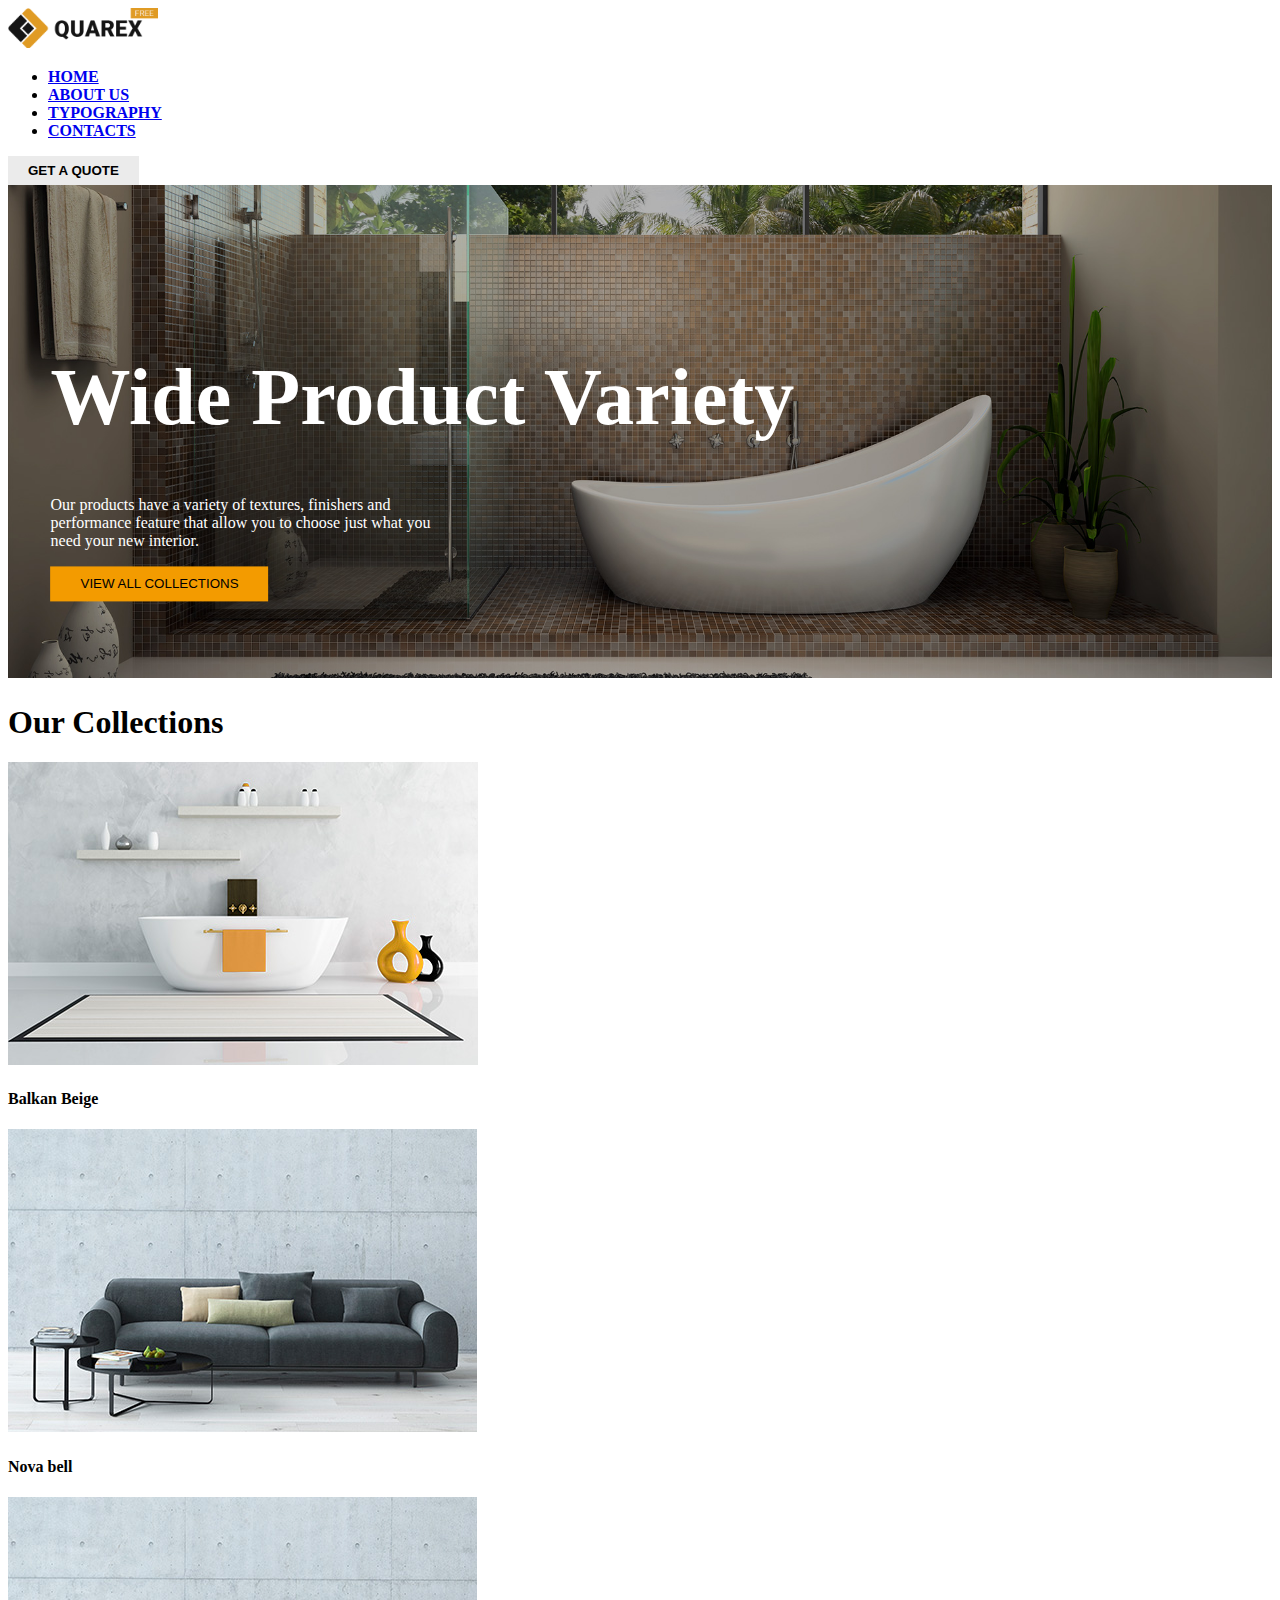
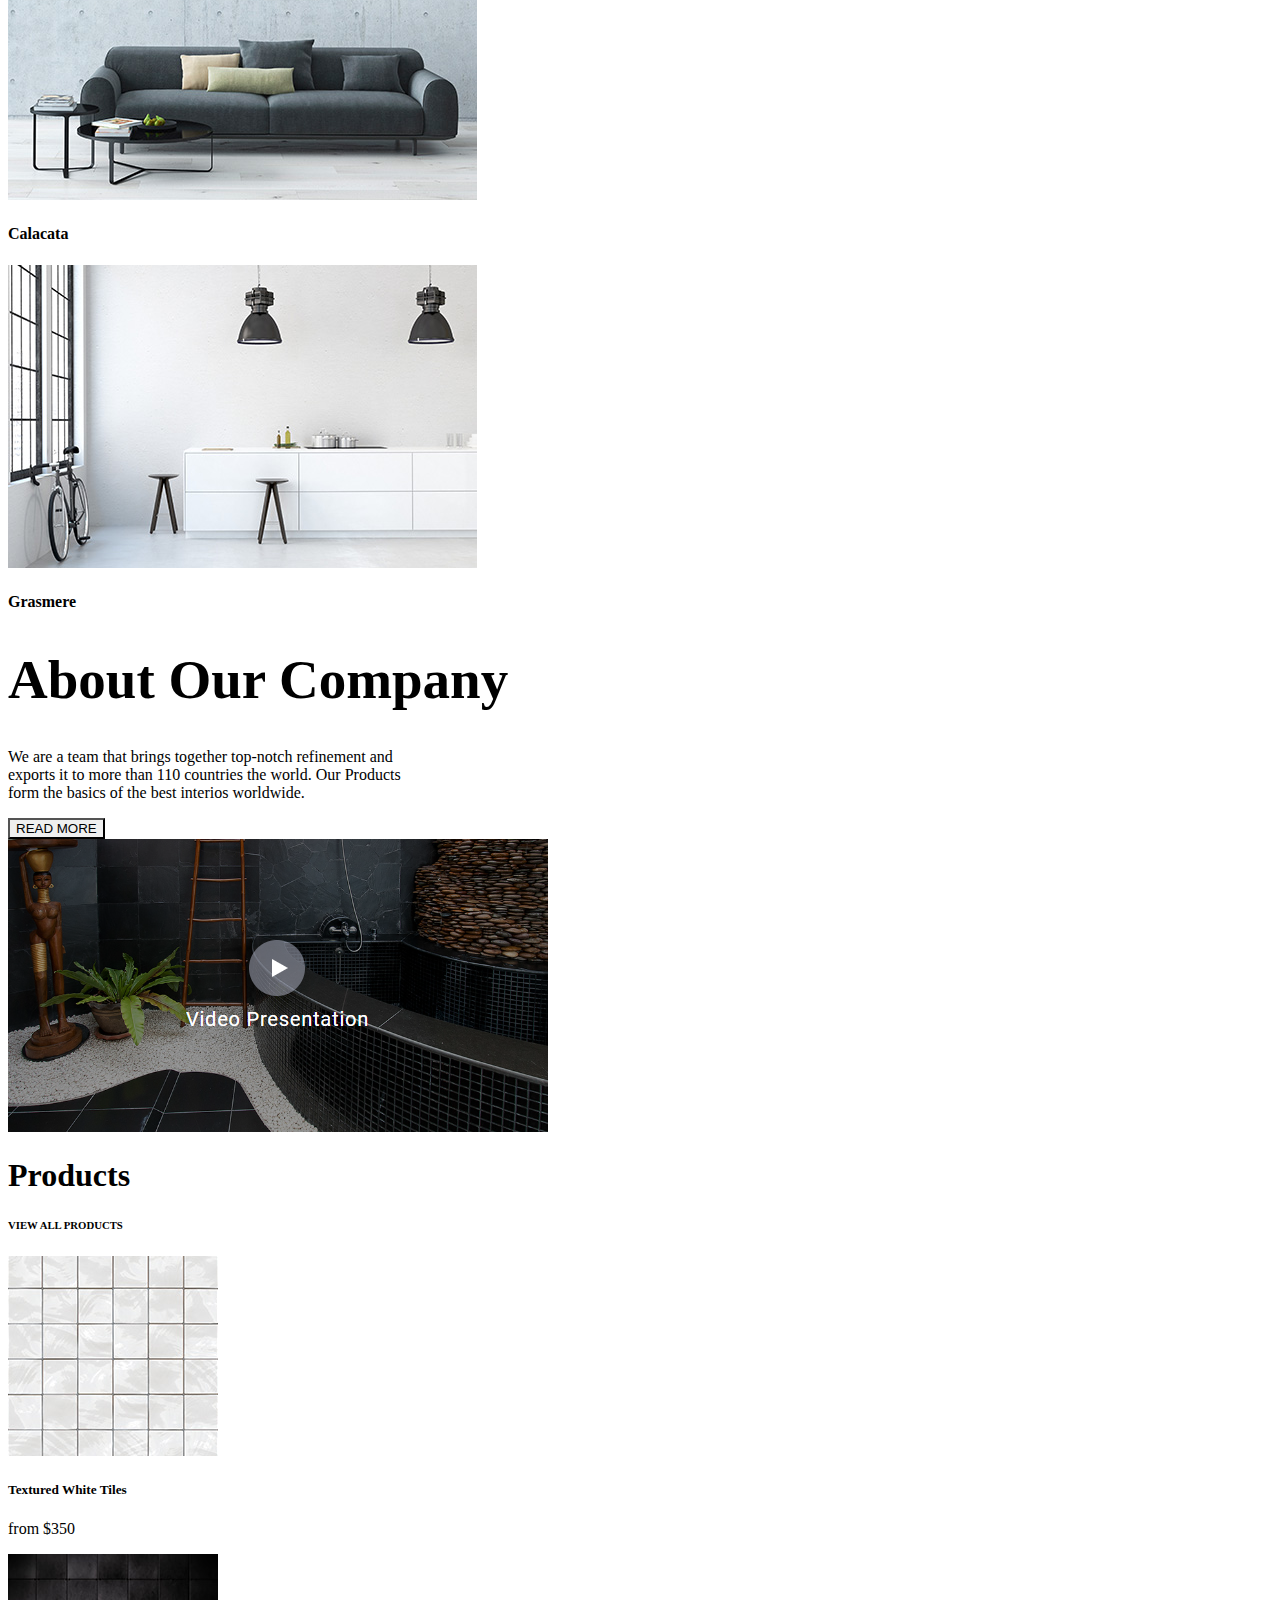
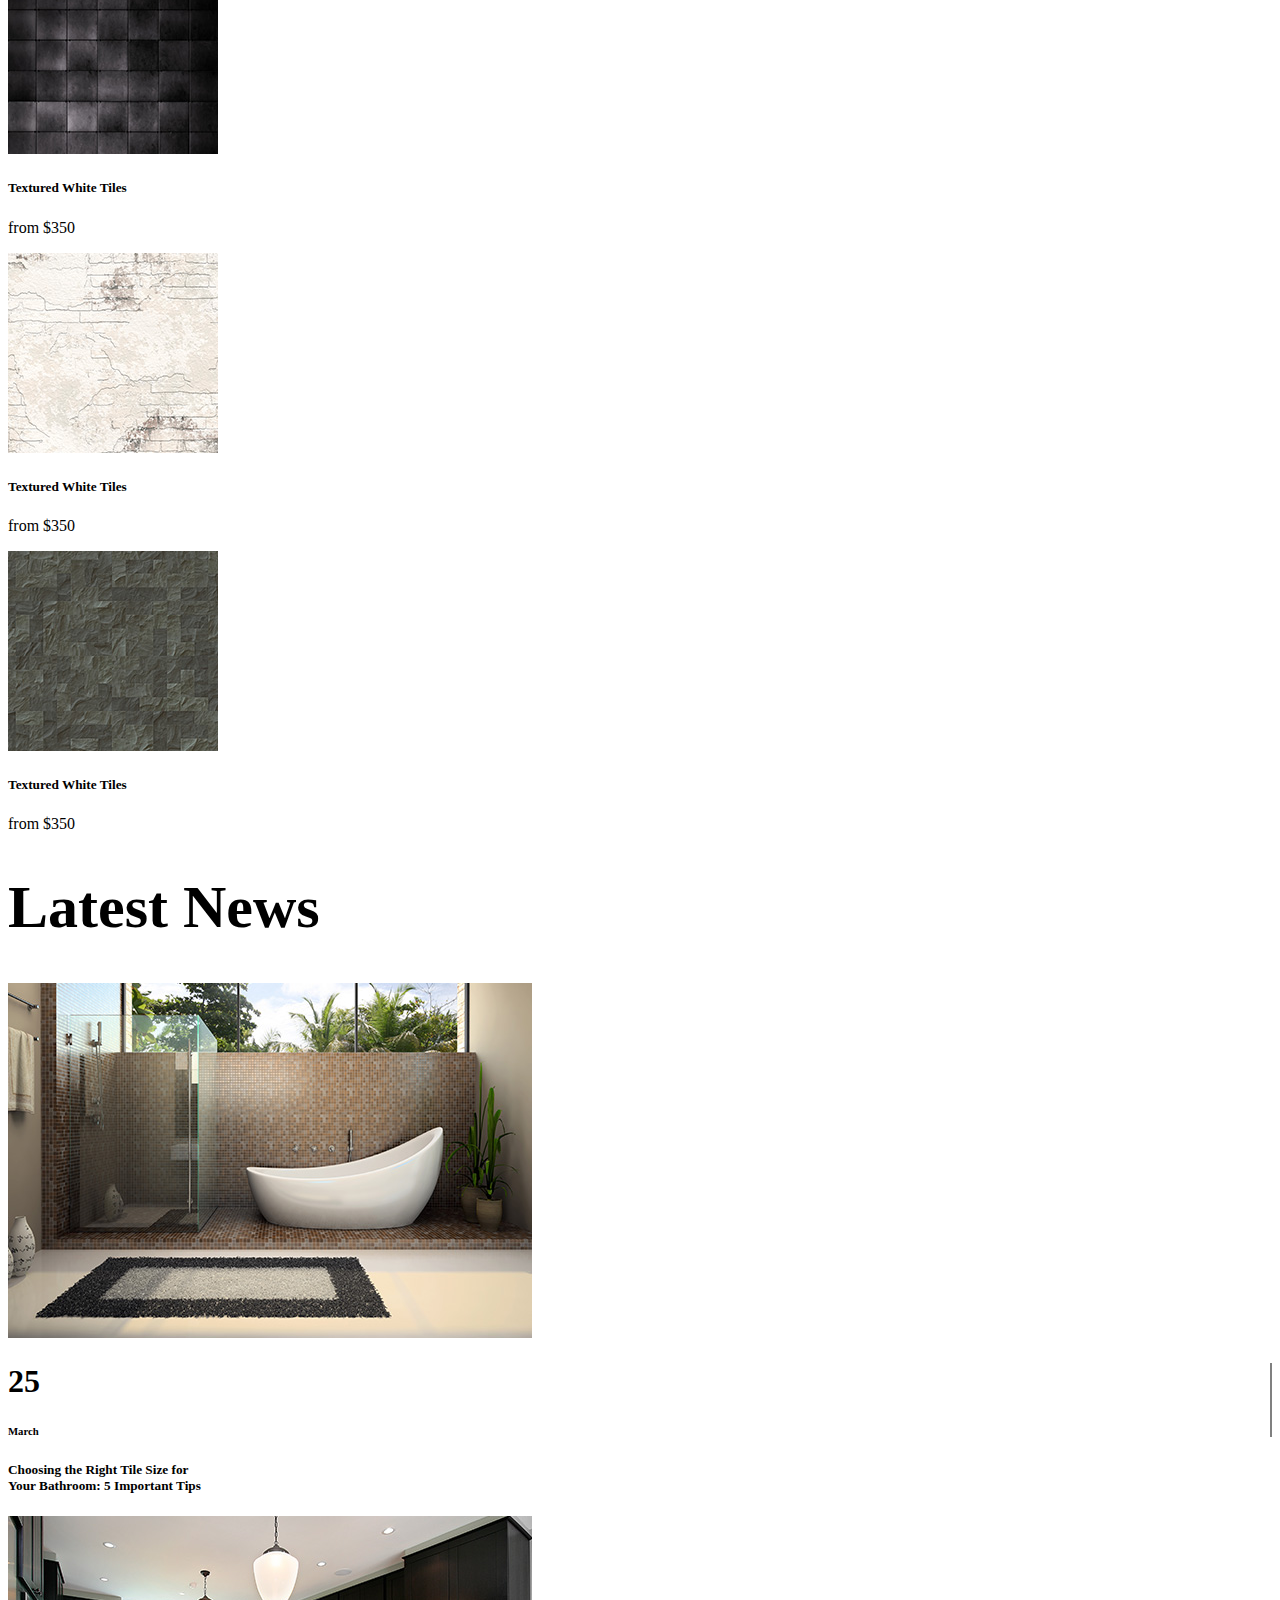
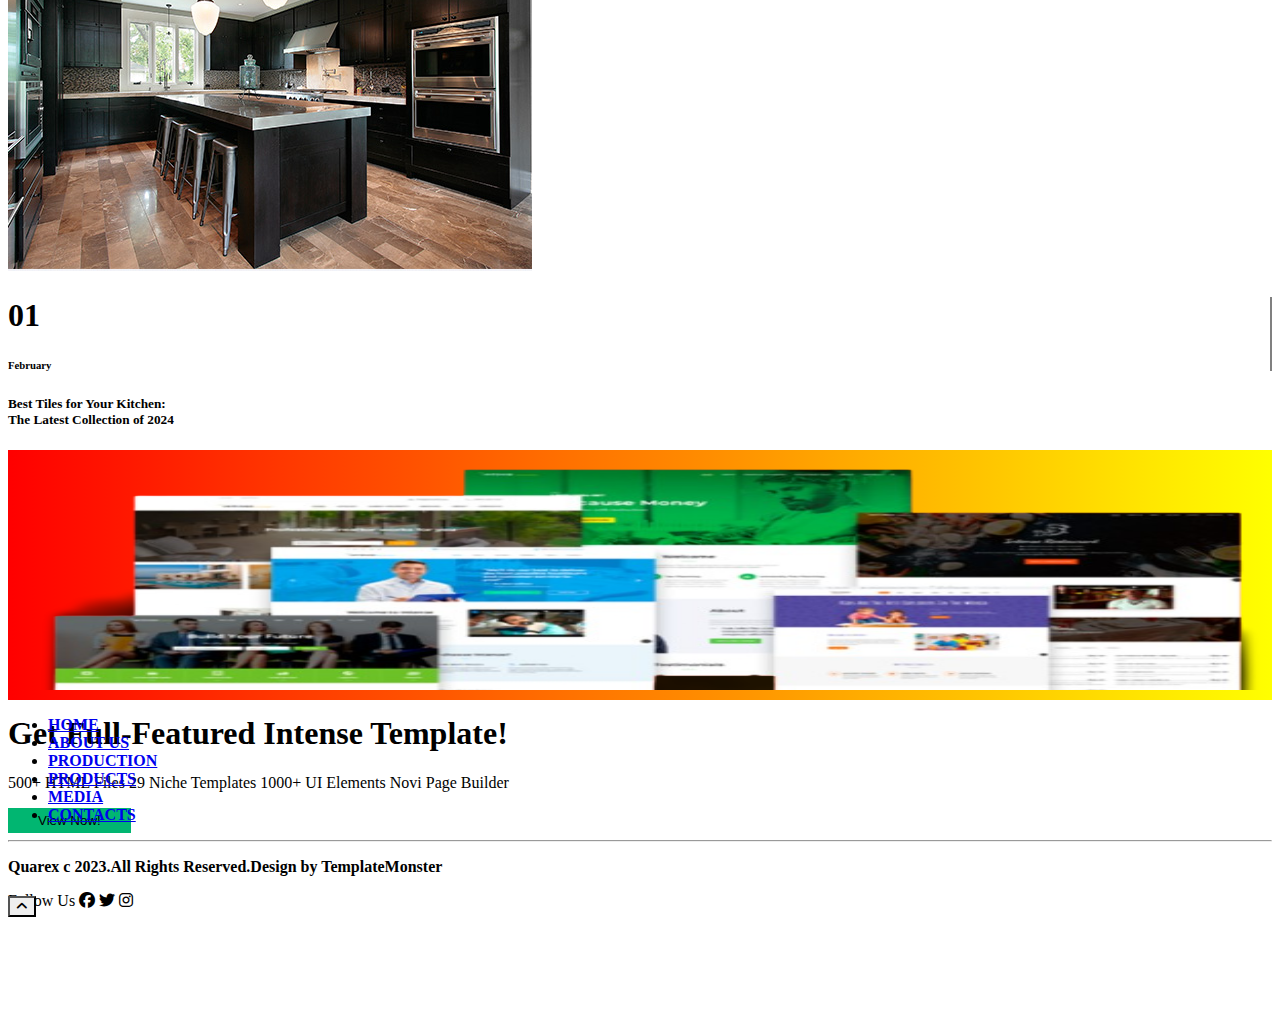
<file: Portfolio/querex/index.html>
<!doctype html>
<html lang="en">
    <head>
        <!-- Required meta tags -->
        <meta charset="utf-8">
        <meta name="viewport" content="width=device-width, initial-scale=1">

        <!-- Bootstrap CSS -->
        <link
            href="https://cdn.jsdelivr.net/npm/bootstrap@5.0.2/dist/css/bootstrap.min.css"
            rel="stylesheet"
            integrity="sha384-EVSTQN3/azprG1Anm3QDgpJLIm9Nao0Yz1ztcQTwFspd3yD65VohhpuuCOmLASjC"
            crossorigin="anonymous">

        <title>HQuarex!</title>

        <!-- font awasome cdn start  -->
        <link rel="stylesheet"
            href="https://cdnjs.cloudflare.com/ajax/libs/font-awesome/6.6.0/css/all.min.css">
        <!-- css link start  -->
        <!-- <link rel="stylesheet" src="assets\css\style.css"> -->
        <link rel="stylesheet" href="./assets/css/style.css">
        <!-- css link end  -->

    </head>
    <body>
        <!-- section header start  -->
        <section id="header">
            <div class="container mt-3">
                <div class="row">
                    <div class="col-lg-4">
                        <img src="assets\img\logo-default-380x100.png"
                            height="40px" width="150px">
                    </div>

                    <div class="col-lg-5 ">
                        <ul class="nav">
                            <li class="nav-item"><a href="#"
                                    class="nav-link text-warning"><b>HOME</b></a></li>
                            <li class="nav-item"><a href="#"
                                    class="nav-link text-dark"><b>ABOUT
                                        US</b></a></li>
                            <li class="nav-item"><a href="#"
                                    class="nav-link text-dark"><b>TYPOGRAPHY</b></a></li>
                            <li class="nav-item"><a href="#"
                                    class="nav-link text-dark"><b>CONTACTS</b></a></li>
                        </ul>
                    </div>

                    <div class="col-lg-3 text-end">
                        <button type="button" class="que btn btn-secondary">GET
                            A
                            QUOTE</button>
                    </div>

                </div>
            </div>

        </section>
        <!-- section header end  -->

        <!-- section slider start  -->

        <section id="slide">
            <div class="container-fluid mt-3 p-0">
                <img src="assets/img/slider-slide-3-1920x749.jpg" class="img">
                <div class="container">
                    <div class="hero">
                        <h1 class="head text-white">Wide Product Variety</h1>
                        <p>Our products have a variety of textures, finishers
                            and <br>
                            performance feature that allow you to choose just
                            what you <br>
                            need your new interior.</p>

                        <button type="button" class="btn text-white"> VIEW ALL
                            COLLECTIONS</button>
                    </div>

                </div>

            </div>

        </section>
        <!-- section slider end  -->

        <!-- /* section collection start  */  -->
        <section id="call">

            <div class="container text-center mt-5 mb-5">
                <h1>Our Collections</h1>
            </div>

            <div class="container p-5">
                <div class="row">
                    <div class="col-6 text-center">
                        <img class="w-100 p-5 pb-3"
                            src="assets/img/product-01-470x303.jpg">
                        <h4>Balkan Beige</h4>
                    </div>
                    <div class="col-6 text-center">
                        <img class="w-100 p-5 pb-3"
                            src="assets/img/product-03-470x303.jpg">
                        <h4>Nova bell</h4>
                    </div>
                </div>

                <div class="row mt-5">
                    <div class="col-6 text-center">
                        <img class="w-100 p-5 pb-3"
                            src="assets/img/product-03-470x303.jpg">
                        <h4 class="mt-2">Calacata</h4>
                    </div>
                    <div class="col-6 text-center">
                        <img class="w-100 p-5 pb-3"
                            src="assets/img/product-04-470x303.jpg">
                        <h4 class="mt-2">Grasmere</h4>
                    </div>
                </div>

            </div>

        </section>
        <!-- /* section collection end  */ -->

        <!-- section about company start  -->
        <section id="about">
            <div class="container-fluid bg-light mt-5 pt-3 pb-3">
                <div class="container mt-5 mb-5">
                    <div class="row">
                        <div class="col-lg-6 mt-5 mb-5">
                            <h1 class="title mt-5">About Our Company</h1>
                            <p class="mt-4">We are a team that brings together
                                top-notch refinement and<br>
                                exports it to more than 110 countries the world.
                                Our Products <br>
                                form the basics of the best interios
                                worldwide.</p>
                            <button type="button" class="read btn btn-dark">READ
                                MORE</button>
                        </div>

                        <div class="col-lg-6 mt-5 mb-5">
                            <img class="w-100"
                                src="assets/img/Screenshot_1.png"
                                class="img-thumbnail">
                        </div>
                    </div>
                </div>
            </div>
        </section>

        <!-- section about company end  -->

        <!-- section products start  -->

        <section id="products mt-5 mb-5">
            <div class="container pt-5 pb-5">

                <div class="heading mb-0">
                    <h1 class="flaot-start mt-5 mb-0">Products</h1>
                    <h6 class="text-end">VIEW ALL PRODUCTS</h6>
                </div>

                <div class="border container"></div>

                <div class="row mt-5">
                    <div class="col-3 text-center mt-5">
                        <img src="assets/img/product-01-210x200.jpg">
                        <h5 class="mt-2 mb-0">Textured White Tiles</h5>
                        <p class="text-secondary">from $350</p>
                    </div>

                    <div class="col-3 text-center mt-5">
                        <img src="assets/img/product-02-210x200.jpg">
                        <h5 class="mt-2 mb-0">Textured White Tiles</h5>
                        <p class="text-secondary">from $350</p>
                    </div>

                    <div class="col-3 text-center mt-5">
                        <img src="assets/img/product-03-210x200.jpg">
                        <h5 class="mt-2 mb-0">Textured White Tiles</h5>
                        <p class="text-secondary">from $350</p>
                    </div>

                    <div class="col-3 text-center mt-5">
                        <img src="assets/img/product-04-210x200.jpg">
                        <h5 class="mt-2 mb-0">Textured White Tiles</h5>
                        <p class="text-secondary mt-0">from $350</p>
                    </div>

                </div>

            </div>
        </section>
        <!-- section products start  -->

        <!-- section news start  -->
        <section id="news">
            <div class="container-fluid bg-light mt-5 pt-5">
                <h1 class="title_two text-center pt-5">Latest News</h1>

                <div class="row">

                    <div class="container p-5">
                        <div class="row">

                            <div class="col-6 p-5">
                                <div class="card">
                                    <img class="card-img-top w-100"
                                        src="assets/img/post-1-524x355.jpg"
                                        alt="Card image">
                                    <div class="card-body row">
                                        <div class="col-2 "
                                            style="border-right: 2px solid gray; ">
                                            <h1
                                                class="card-title text-warning pb-0 pt-0 p-2 mt-0 mb-0 m-0">25</h1>
                                            <h6
                                                class="card-text text-warning mt-0 pt-0 p-2">March</h6>
                                        </div>

                                        <div class="col-10">
                                            <h5
                                                class="card-text mt-1 p-2">Choosing
                                                the Right Tile Size for <br>
                                                Your Bathroom: 5 Important
                                                Tips</h5>
                                        </div>
                                    </div>
                                </div>
                            </div>

                            <div class="col-6 p-5">
                                <div class="card">
                                    <img class="card-img-top w-100"
                                        src="assets/img/post-2-524x355.jpg"
                                        alt="Card image">
                                    <div class="card-body row">
                                        <div class="col-2 "
                                            style="border-right: 2px solid gray; ">
                                            <h1
                                                class="card-title text-warning pb-0 pt-0 p-2 mt-0 mb-0 m-0">01</h1>
                                            <h6
                                                class="card-text text-warning mt-0 pt-0 p-1">February</h6>
                                        </div>

                                        <div class="col-10">
                                            <h5 class="card-text mt-1 p-2">Best
                                                Tiles for Your Kitchen:<br>
                                                The Latest Collection of
                                                2024</h5>
                                        </div>
                                    </div>
                                </div>
                            </div>

                        </div>

                    </div>
                </div>
            </section>
            <!-- section news end  -->

            <!-- section footer start  -->

            <section id="foot">
                <div
                    class="background base container-fluid justify-content-center">
                    <div class="container text-white">
                        <div class="row">

                            <div class="col-4">
                                <img src="assets/img/screenshot.png"
                                    class="poster"
                                    height="140px"
                                    width="100%">
                            </div>
                            <div class="col-8 text-left mt-4 p-1">
                                <h1>Get Full-Featured Intense Template!</h1>
                                <p class="text-white"><span
                                        class="border-end border-secondary py-0 mt-4 p-2 pe-3">500+
                                        HTML
                                        Files</span>
                                    <span
                                        class="border-end border-secondary py-0 mt-4 p-2 ps-3 pe-3">29
                                        Niche Templates</span>
                                    <span
                                        class="border-end border-secondary py-0 mt-4 p-2 pe-3">1000+
                                        UI Elements</span>
                                    <span class="ps-3">Novi Page Builder</span>
                                </p>
                                <button type="button"
                                    class="view btn btn-success mt-3">View
                                    Now!</button>
                            </div>
                        </div>
                    </div>

                </div>

                <div class="container-fluid bg-dark " style="height: 300px;">
                    <div class="container " style="height: 100px;">
                        <ul class="nav">
                            <li class="nav-item p-4 "><a href="#HOME"
                                    class="py-0 ps-0 nav-link text-white border-end mt-4 "><b>HOME</b></a></li>
                            <li class="nav-item p-4 ps-0">
                                <a href="#About us"
                                    class="py-0  ps-0 nav-link text-white border-end mt-4"><b>ABOUT
                                        US</b></a></li>
                            <li class="nav-item p-4 ps-0 "><a href="#Production"
                                    class="py-0  ps-0 nav-link text-white border-end mt-4"><b>PRODUCTION</b></a></li>
                            <li class="nav-item p-4 ps-0"><a href="#Products"
                                    class="py-0 ps-0 nav-link text-white border-end mt-4"><b>PRODUCTS</b></a></li>
                            <li class="nav-item p-4 ps-0"><a href="#Media"
                                    class="py-0 ps-0 nav-link text-white border-end mt-4"><b>MEDIA</b></a></li>
                            <li class="nav-item p-4 ps-0"><a href="#Contact"
                                    class="py-0 ps-0 nav-link text-white mt-4"><b>CONTACTS</b></a></li>
                        </ul>
                        <hr class="text-light">
                        <div
                            class="d-flex justify-content-between align-items-center">
                            <p class="mt-3 text-white p-4 mt-2"><b>Quarex <span
                                        class="goal"> c </span> 2023.All Rights
                                    Reserved.Design by TemplateMonster</b></p>
                            <p class="  text-white  mt-4 m-1 p-4 pe-2">Follow Us
                                <i
                                    class="fa-brands fa-facebook p-2 m-1 border"></i>
                                <i
                                    class="fa-brands fa-twitter p-2 m-1 border"></i>
                                <i
                                    class="fa-brands fa-instagram p-2 m-1 border"></i>
                            </p>

                        </div>
                    </div>
                    <a href="#" class="pt-5"> <button type="button"
                            class="top btn btn-warning float-end"><i
                                class='fas fa-angle-up text-white'></i></button></a>

                </div>
            </section>
            <!-- section footer end  -->

            <!-- Optional JavaScript; choose one of the two! -->

            <!-- Option 1: Bootstrap Bundle with Popper -->
            <script
                src="https://cdn.jsdelivr.net/npm/bootstrap@5.0.2/dist/js/bootstrap.bundle.min.js"
                integrity="sha384-MrcW6ZMFYlzcLA8Nl+NtUVF0sA7MsXsP1UyJoMp4YLEuNSfAP+JcXn/tWtIaxVXM"
                crossorigin="anonymous"></script>

            <!-- Option 2: Separate Popper and Bootstrap JS -->
            <!--
    <script src="https://cdn.jsdelivr.net/npm/@popperjs/core@2.9.2/dist/umd/popper.min.js" integrity="sha384-IQsoLXl5PILFhosVNubq5LC7Qb9DXgDA9i+tQ8Zj3iwWAwPtgFTxbJ8NT4GN1R8p" crossorigin="anonymous"></script>
    <script src="https://cdn.jsdelivr.net/npm/bootstrap@5.0.2/dist/js/bootstrap.min.js" integrity="sha384-cVKIPhGWiC2Al4u+LWgxfKTRIcfu0JTxR+EQDz/bgldoEyl4H0zUF0QKbrJ0EcQF" crossorigin="anonymous"></script>
    -->
        </body>
    </html>
</file>
<file: Calculator/assets/style.css>
body {
    font-family: Arial, sans-serif;
}

#header {
    height: 100vh; 
    display: flex;
    align-items: center; 
    justify-content: center; 
    background-color: #18cc9c;
}



.card {
    border-radius: 15px;
}

#display {
    height: 60px;
    font-size: 1.5rem;
    border: 1px solid #ccc;
    border-radius: 10px;
}
</file>
<file: Landing Page/Chariteam/assets/css/style.css>
/* section header start*/
#header .fix {
  position: absolute;
  left: 0;
  transition: all .5s ease;
  top: 0;
  z-index: 100;
  width: 100%;
}

/* #header .upperele {
  background-color: #001d23;
} */

#header .top {
  border-bottom: 1px solid
}

#header .top:scrolled {
  visibility: hidden;
  top: -100px;
}

#header .desc {
  color: rgba(255, 255, 255, 0.514);
}

#header .apply {
  outline: 1px solid #FF6F0F;
  color: #FF6F0F;
}

#header .apply:hover {
  background-color: #FF6F0F;
  color: white;
}

#header .tex {
  color: white;
}

#header .te {
  color: #FF6F0F;
  transition: .5s;
}

#header .tex:active:hover {
  color: #FF6F0F;
}

#header .te:hover {
  color: white;
}


#header .learn {
  color: white;
  background-color: #FF6F0F;
  transition: .5s;
}

#header .learn:hover {
  outline: 2px solid #FF6F0F;
  color: #FF6F0F;
  background-color: transparent;
}

#header .icon {
  padding: 17px;
  padding-left: 20px;
  padding-right: 20px;
}

#header .background-color {
  padding-top: 225px;
}

#header .fornt {
  top: 0;
  left: 0;
  right: 0;
  bottom: 0;
  display: flex;
  align-items: center;
  justify-content: center;
  text-align: center;
  background: rgba(0, 29, 35, .8);
  z-index: 1;
}

/* Transparent navbar before scroll */
#header .navbar {
  background-color: transparent;
  transition: background-color 0.3s ease;
}


/* Hide top navigation */
#header .top {
  transition: top 0.3s ease, opacity 0.3s ease;
}

#header .top.hidden {
  top: -100px;
  opacity: 0;
  visibility: hidden;
}

/* Default position for top and navbar */
#header .top {
  position: relative;
  width: 100%;
  background-color: transparent;
  transition: transform 0.3s ease, opacity 0.3s ease;
}

#header .navbar {
  position: relative;
  top: 0;
  width: 100%;
  z-index: 1000;
  background-color: transparent;
  transition: top 0.3s ease, background-color 0.3s ease;
}

/* When scrolled */
#header .top.hidden {
  transform: translateY(-100%);
  opacity: 0;
  visibility: hidden;
}

#header .navbar.scrolled {
  position: fixed;
  top: 0;
  background-color: #001d23;
  transition: transform 0.3s ease-in-out;
  /* Add semi-transparent background */
}


/* section header end*/

/* section about start  */

#about .icon2,
#donate .icon2 {
  height: 30px;
  width: 30px;
  color: #ff6f0f;
  padding-top: 7px;
}


#about .color_text,
#what .card_icon {
  color: #ff6f0f;
}

#about .btn_one,
#feature .tags,
#donate .btn_one {
  background-color: #ff6f0f;
}

#about .btn_one {
  color: white;
  transition: .5s;

}

#about .btn_one:hover {
  background-color: white;
  outline: 1px solid #FF6F0F;
  color: #ff6f0f;
}

#about .title,
#feature .title,
#what .title,
#donate .title,
#team .title,
#test .title {
  color: #FF6F0F;
  background-color: #FFF0E6
}

#about .background {
  border-bottom: 5px solid #FF6F0F;
}

#about .text,
#what .text {
  color: #FF6F0F;
  border: 1px solid #FF6F0F;

}

#about .text:hover {
  color: white;
  background-color: #FF6F0F;
  transition: .5s;
}

#about .icon,
#what .icon {
  height: 30px;
  width: 30px;
  padding-top: 7px;
  background-color: #ff6f0f;
}

#feature .tabs {
  border-top: 5px solid #FF6F0F;
  border-right: 0px;
  border-left: 0px;
  border-bottom: 0px;

}

/* section about end  */
/* section features start  */
#feature .line {
  width: 90%;
  height: 7px;
  background-color: #FF6F0F;

}

#feature .badge {
  background-color: #FF6F0F;
  padding-top: 3px;
  padding-left: 7px;
  padding-right: 7px;
  padding-bottom: 3px;
  border-radius: 0px;
  top: 38%;
  right: 57px;
  font-size: 14px;
}

#feature .progress {
  height: 7px;
}

/* section features end  */
/* section what start  */
#what .text:hover {
  color: white;
  background-color: #FF6F0F;
  transition: .5s;
}

/* section what end  */
/* section donate start  */
#donate .background-img {
  background-position: center;
  background-size: cover;
  background-image: linear-gradient(rgba(0, 29, 35, .8), rgba(0, 29, 35, .8)), url('../img/carousel-2.jpg');
  background-attachment: fixed;
  background-position: center;
}





/* section donate end  */

/* section team start  */
#team .text,
#test .icon,
#links .text,
#header .text {
  color: #FF6F0F;
}

#team .icon {
  background-color: white;
  padding: 13px;
  color: #FF6F0F;
}

#team .icon:hover {
  color: white;
  background-color: #FF6F0F;
}

#team .card:hover {
  box-shadow: 3px 3px 20px 6px black;
}

/* section team end  */



/* section testimonial start  */


#test .testimonial-card,
#links .sing {
  background-color: #ff6f3c;
}

#test .img {
  border: 10px solid #ff6f3c;
}

#test .carousel-item {
  transition: transform 0.5s ease-in-out, opacity 0.5s ease-in-out;
}

#test .carousel_icon {
  color: #ff6f0f;
}

#test .carousel-control-next {
  right: 382px;
  bottom: 186px;
}

#test .carousel-control-prev {
  bottom: 186px;
  left: 382px;
}
/* section testimonial end  */
/* section footer start  */
#links .background_color {
  background-color: #001D23;
}

#links .link {
  color: rgba(255, 255, 255, 0.5);
  border: 1px solid rgba(255, 255, 255, 0.5);
  padding: 10px;
}

#links .link2 {
  color: rgba(255, 255, 255, 0.5);
  border: 1px solid rgba(255, 255, 255, 0.5);
  padding: 13px;
}

#links .link4 {
  color: rgba(255, 255, 255, 0.5);
  border: 1px solid rgba(255, 255, 255, 0.5);
  padding: 13px;
}

#links .desc {
  color: rgba(255, 255, 255, 0.5);
}

#links .for {
  max-width: 400px;
}

#links .background_color {
  border-top: 1px solid gray;
}

#links .company {
  color: white;
}

#links .company:hover {
  color: #ff6f3c;
}

#link .sing:hover {
  background-color: transparent;
  color: #FF6F0F;
  outline-color: #FF6F0F;
}

/* section footer end   */

/* button stop start  */


#myBtn {
  display: none;
  position: fixed;
  bottom: 20px;
  right: 30px;
  z-index: 99;
  font-size: 18px;
  border: none;
  outline: none;
  background-color: #FF6F0F;
  outline: 1px solid #ff6f0f;
  color: white;
  cursor: pointer;
  padding: 15px;
  padding-top: 9px;
  padding-bottom: 9px;
  border-radius: 4px;
}

#myBtn:hover {
  background-color: transparent;
  color: #FF6F0F;
  outline-color: #FF6F0F;
  border: #FF6F0F;
}

/* button top end  */
</file>
<file: Portfolio/Append/assets/css/style.css>
/* Section header start  */
#header .hero-image {
    background-image: linear-gradient(rgba(0, 0, 0, 0.5), rgba(0, 0, 0, 0.5)), url('../img/hero-bg.jpg');
    height: 100vh;
    background-position: center;
    background-repeat: no-repeat;
    background-size: cover;
    position: relative;

}

/* navbar  */

#header .links {
    transition: background-color 0.3s, box-shadow 0.3s;
    z-index: 1000;
    background-color: transparent;
    transition: all 0.5s;
}

#header .navbar.scrolled {
    background-color: white;
    box-shadow: 0 2px 4px rgba(0, 0, 0, 0.1);
}

#header .home {
    color: white;
}


#header .navbar.scrolled .navbar-brand {
    color: rgba(0, 0, 0, 0.667);
}

#header .text_link {
    color: rgb(184, 179, 179);
}

#header .text_link:hover {
    color: white;
}

#header .navbar.scrolled .text_link {
    color: #060606;
}

#header .navbar.scrolled .text_link:hover {
    color: #e84545;
}

#header .navbar-brand {
    color: white;
}

#header .links {
    z-index: 10000;
    transition: 0.9s;
}


#header .navbar.scrolled .home {
    color: #e84545;
}

/* drop down start  */
/* Hover styles for dropdown */
.navbar-nav .dropdown:hover .dropdown-menu {
    display: block;
    margin-top: 0;
}

#header .text_link {
    font-size: 16px;
}

#header .home {
    font-size: 16px;
}


/* nabar end  */

#header .get {
    background-color: #e84545;
}

/* #header .text_link:hover {
    color: white;
} */
#header .text {
    z-index: 200;

    position: relative;
}

#header .in {
    width: 525px;
}

#header .subscribe {
    top: 84%;
    left: 410px;
    background-color: #e84545;
}

#header .text {
    padding-top: 126px;
}

#header .para_color {
    color: #dfe1e2;
}

#header .get:hover,
#header .subscribe:hover {
    opacity: 0.8;

}

/* Section header end   */

/* section clients start  */
#client .filter_img {
    filter: grayscale(100%);
    opacity: 0.5;
    transition: 0.3s;
}

#client .filter_img:hover {
    filter: none;
    opacity: 1;
}

/* section clients end  */

/* section About US start  */

#about .about_tag {

    color: #e84545;
    background-color: #f8efef;
}

#about .read,
#features .read {
    background-color: #e84545;
    color: white;
}

#about .read:hover,
#features .read:hover {
    opacity: 0.8;
}

#about .icon {
    color: #e84545;
    background-color: #f8efef;
    width: 80px;
    height: 80px;
    align-items: center;
    justify-content: center;
    display: inline-flex;
    transition: 0.5s;
}

#about .icon:hover {
    color: white;
    background-color: #e84545;
}

#about .abou {
    margin-top: 200px;
}

/* section About US end   */
/* section stats start  */
#stats .stats {
    position: relative;
    padding: 120px 0;
    background-color: #f9f9f9;
    z-index: 99;
}

#stats .dark-background {
    background-color: #060606;
}


#stats .contains {
    opacity: 1;
    padding-top: 150px;
    background-image: linear-gradient(rgba(0, 0, 0, 0.5), rgba(0, 0, 0, 0.5)), url('../img/stats-bg.jpg');
    background-position: center;
    background-repeat: no-repeat;
    background-size: cover;
    position: relative;
    height: 50vh;
}

#stats .text_col {
    color: #ddddd1f1;
}

/* section stats end  */
/* section services start  */
#services .header_text {
    color: black;
}

#services .header_text:hover {
    color: #e84545;
}


/* section services end  */
/* features start  */
#features .imag {
    margin-top: 130px;
}

#features .abou {
    margin-top: 130px;
}

#features .abo {
    margin-top: 50px;
}

#features .features_im {
    margin-top: 160px;
}

#features .check_red {
    color: #e84545;
}

/* features end  */
/* section Portfolio start  */
#port .active_nav {
    background-color: #e84545;
    color: white;
}

#port .back_nav {
    color: black;
}

#port .back_nav:hover {
    background-color: #e84545;
    color: white;
}

/* section Portfolio end  */

/* section pricing start  */
#price .icon {
    background-color: #e84545;
    color: white;
    padding: 20px;
}

#price .pri {
    color: #e84545;
    font-size: 50px;
}

#price .line {
    text-decoration: line-through;
}

#price .container_col {
    padding: 60px 40px;
}

#price .buy {
    color: gray;
    transition: 0.3s;
}

#price .buy:hover {
    color: white;
    background-color: #e84545;
}

#price .features {
    background-color: white;
    box-shadow: 0 3px 20px -2px rgba(0, 0, 0, 0.1);
    padding: 60px 40px;
    height: 100%;
    position: relative;
    border-radius: 15px;
    z-index: 10;
    border: 3px solid #e84545;
    transform: scale(1.15);
}

/* section pricing end  */

/* section faq start  */
#faq .accordion-button:hover {
    color: #e84545;
}

#faq .accordion-button:not(.collapsed) {
    color: #e84545;
    background-color: white;
    box-shadow: none;
}

#faq .color {
    color: #e84545;
}

/* section faq end  */

/* section team start  */

#team .back_color {
    background-color: #f9f9f9;
}

/* section team emd  */

/* section call sart  */
#call .backgrond_img {

    background-size: cover;
    background-image: linear-gradient(#06060666, #0606066b), url("../img/cta-bg.jpg");
    background-attachment: fixed;
    background-position: center;
    z-index: -99;
    filter: grayscale(100);
}

#call .call_btn {
    color: white;
    border: 2px solid white;
    filter: none;
    z-index: 22;
}

#call .call_btn:hover {
    filter: none;
    z-index: 22;
    background-color: #e84545;
}

/* section call end  */


/* section testimonial start*/
#testimonials .fa-quote-left{color: pink;}

#testimonials .fa-quote-right{color: pink;}

#testimonials .size{font-style: italic;}

/* section testimonial end*/


/* section posts start 00  */
#post .blog-img {
    object-position: top;
    object-fit: cover;
    border-top-left-radius: 15px;
    border-top-right-radius: 15px;
}

#post .card {
    border-radius: 15px;
}

#post .heding_card {
    color: #060606;
    text-decoration: none;
    transition: 0.4s;
}

#post .heding_card:hover {
    color: #e84545;
}

/* section posts end  */

/* section contact start*/

#contact .leng {
    height: 100%;
}

#contact .opa {opacity: 0.6;}


#contact .opa:hover {color: #e84545;}

#contact .phone {width: 47%;}

/* section contact edn  */

/* section footer start  */
#footer .footer_bg {
    background-color: #f9f9f9;
}

#footer .footer_icon {
    border: 1px solid gray;
    color: gray;
    width: 40px;
    height: 40px;
    display: flex;
    align-items: center;
    justify-content: center;
    opacity: 0.8;
    font-size: 16px;
}

#footer .footer_list {
    list-style: none;
    padding: 0;
    margin: 0;
}

#footer .footer_links {
    color: #212529dc;
    font-size: 14px;
}

#footer .footer_links:hover {
    color: #e84545;

}

#footer .footer_text {
    font-size: 14px;
}

#footer .footer_heading {
    font-size: 16px;
}

#footer .copy_bg {
    background-color: #eeeeee;
    font-size: 15px;
}

#footer .footer_design {
    color: #e84545;
}


#footer .footer_design:hover {
    opacity: 0.7;
}


#myBtn {
    display: none;
    position: fixed;
    bottom: 10px;
    right: 16px;
    z-index: 99;
    font-size: 14px;
    border: none;
    outline: none;
    background-color: #e84545;
    color: white;
    cursor: pointer;
    padding: 10px;
    padding-right: 15px;
    padding-left: 15px;
    border-radius: 4px;
    transition: all 0.4s;
}

#myBtn:hover {
    opacity: 0.8;
}

/* section footer end   */
</file>
<file: Portfolio/chariteam/assets/css/style.css>
/* section header start*/
#header .fix {
  position: absolute;
  left: 0;
  transition: all .5s ease;
  top: 0;
  z-index: 100;
  width: 100%;
}

/* #header .upperele {
  background-color: #001d23;
} */

#header .top {
  border-bottom: 1px solid
}

#header .top:scrolled {
  visibility: hidden;
  top: -100px;
}

#header .desc {
  color: rgba(255, 255, 255, 0.514);
}

#header .apply {
  outline: 1px solid #FF6F0F;
  color: #FF6F0F;
}

#header .apply:hover {
  background-color: #FF6F0F;
  color: white;
}

#header .tex {
  color: white;
}

#header .te {
  color: #FF6F0F;
  transition: .5s;
}

#header .tex:active:hover {
  color: #FF6F0F;
}

#header .te:hover {
  color: white;
}


#header .learn {
  color: white;
  background-color: #FF6F0F;
  transition: .5s;
}

#header .learn:hover {
  outline: 2px solid #FF6F0F;
  color: #FF6F0F;
  background-color: transparent;
}

#header .icon {
  padding: 17px;
  padding-left: 20px;
  padding-right: 20px;
}

#header .background-color {
  padding-top: 225px;
}

#header .fornt {
  top: 0;
  left: 0;
  right: 0;
  bottom: 0;
  display: flex;
  align-items: center;
  justify-content: center;
  text-align: center;
  background: rgba(0, 29, 35, .8);
  z-index: 1;
}

/* Transparent navbar before scroll */
#header .navbar {
  background-color: transparent;
  transition: background-color 0.3s ease;
}


/* Hide top navigation */
#header .top {
  transition: top 0.3s ease, opacity 0.3s ease;
}

#header .top.hidden {
  top: -100px;
  opacity: 0;
  visibility: hidden;
}

/* Default position for top and navbar */
#header .top {
  position: relative;
  width: 100%;
  background-color: transparent;
  transition: transform 0.3s ease, opacity 0.3s ease;
}

#header .navbar {
  position: relative;
  top: 0;
  width: 100%;
  z-index: 1000;
  background-color: transparent;
  transition: top 0.3s ease, background-color 0.3s ease;
}

/* When scrolled */
#header .top.hidden {
  transform: translateY(-100%);
  opacity: 0;
  visibility: hidden;
}

#header .navbar.scrolled {
  position: fixed;
  top: 0;
  background-color: #001d23;
  transition: transform 0.3s ease-in-out;
  /* Add semi-transparent background */
}


/* tablet view  */
@media (max-width: 768px) {

  #header .carousel,
  #header .carousel_img,
  #header .background_img {
    height: 700px;
  }

  #header .background-color {
    padding-top: 131px;
  }
}

/* mobile view  */
@media (max-width: 426px) {
  #header .background-color {
    padding-top: 0px;
  }

  #header .top {
    display: none !important;
  }


}


/* section header end*/

/* section about start  */

#about .icon2,
#donate .icon2 {
  height: 30px;
  width: 30px;
  color: #ff6f0f;
  padding-top: 7px;
}


#about .color_text,
#what .card_icon {
  color: #ff6f0f;
}

#about .btn_one,
#feature .tags,
#donate .btn_one {
  background-color: #ff6f0f;
}

#about .btn_one {
  color: white;
  transition: .5s;

}

#about .btn_one:hover {
  background-color: white;
  outline: 1px solid #FF6F0F;
  color: #ff6f0f;
}

#about .title,
#feature .title,
#what .title,
#donate .title,
#team .title,
#test .title {
  color: #FF6F0F;
  background-color: #FFF0E6
}

#about .background {
  border-bottom: 5px solid #FF6F0F;
}

#about .text,
#what .text {
  color: #FF6F0F;
  border: 1px solid #FF6F0F;

}

#about .text:hover {
  color: white;
  background-color: #FF6F0F;
  transition: .5s;
}

#about .icon,
#what .icon {
  height: 30px;
  width: 30px;
  padding-top: 7px;
  background-color: #ff6f0f;
}

#feature .tabs {
  border-top: 5px solid #FF6F0F;
  border-right: 0px;
  border-left: 0px;
  border-bottom: 0px;

}

/* section about end  */
/* section features start  */
#feature .line {
  width: 90%;
  height: 7px;
  background-color: #FF6F0F;

}

#feature .badge {
  background-color: #FF6F0F;
  padding-top: 3px;
  padding-left: 7px;
  padding-right: 7px;
  padding-bottom: 3px;
  border-radius: 0px;
  top: 38%;
  right: 57px;
  font-size: 14px;
}

#feature .progress {
  height: 7px;
}


/* tablet view  */
@media (max-width: 768px) {

  #feature .badge {
    top: 43%;
    right: 30px;
    font-size: 11px;
  }
}

/* mobile view  */
@media (max-width: 426px) {
  #feature .badge {
    top: 37%;
    right: 30px;
    font-size: 10px;
  }
}

/* section features end  */
/* section what start  */
#what .text:hover {
  color: white;
  background-color: #FF6F0F;
  transition: .5s;
}

/* section what end  */
/* section donate start  */
#donate .background-img {
  background-position: center;
  background-size: cover;
  background-image: linear-gradient(rgba(0, 29, 35, .8), rgba(0, 29, 35, .8)), url('../img/carousel-2.jpg');
  background-attachment: fixed;
  background-position: center;
}





/* section donate end  */

/* section team start  */
#team .text,
#test .icon,
#links .text,
#header .text {
  color: #FF6F0F;
}

#team .icon {
  background-color: white;
  padding: 13px;
  color: #FF6F0F;
}

#team .icon:hover {
  color: white;
  background-color: #FF6F0F;
}

#team .card:hover {
  box-shadow: 3px 3px 20px 6px black;
}

/* section team end  */



/* section testimonial start  */


#test .testimonial-card,
#links .sing {
  background-color: #ff6f3c;
}

#test .img {
  border: 10px solid #ff6f3c;
}

#test .carousel-item {
  transition: transform 0.5s ease-in-out, opacity 0.5s ease-in-out;
}

#test .carousel_icon {
  color: #ff6f0f;
}

#test .carousel-control-next {
  right: 382px;
  bottom: 186px;
}

#test .carousel-control-prev {
  bottom: 186px;
  left: 382px;
}


/* tablet view  */
@media (max-width: 768px) {}

/* mobile view  */
@media (max-width: 426px) {

  #test .carousel-control-prev {
    bottom: 388px;
    left: 80px;
  }

  #test .carousel-control-next {
    bottom: 388px;
    right: 80px;
  }

}

/* section testimonial end  */
/* section footer start  */
#links .background_color {
  background-color: #001D23;
}

#links .link {
  color: rgba(255, 255, 255, 0.5);
  border: 1px solid rgba(255, 255, 255, 0.5);
  padding: 10px;
}

#links .link2 {
  color: rgba(255, 255, 255, 0.5);
  border: 1px solid rgba(255, 255, 255, 0.5);
  padding: 13px;
}

#links .link4 {
  color: rgba(255, 255, 255, 0.5);
  border: 1px solid rgba(255, 255, 255, 0.5);
  padding: 13px;
}

#links .desc {
  color: rgba(255, 255, 255, 0.5);
}

#links .for {
  max-width: 400px;
}

#links .background_color {
  border-top: 1px solid gray;
}

#links .company {
  color: white;
}

#links .company:hover {
  color: #ff6f3c;
}

#link .sing:hover {
  background-color: transparent;
  color: #FF6F0F;
  outline-color: #FF6F0F;
}

/* section footer end   */

/* button stop start  */


#myBtn {
  display: none;
  position: fixed;
  bottom: 20px;
  right: 30px;
  z-index: 99;
  font-size: 18px;
  border: none;
  outline: none;
  background-color: #FF6F0F;
  outline: 1px solid #ff6f0f;
  color: white;
  cursor: pointer;
  padding: 15px;
  padding-top: 9px;
  padding-bottom: 9px;
  border-radius: 4px;
}

#myBtn:hover {
  background-color: transparent;
  color: #FF6F0F;
  outline-color: #FF6F0F;
  border: #FF6F0F;
}

/* button top end  */
</file>
<file: Portfolio/querex/assets/css/style.css>
/* section header start  */


#header .que {
    background-color: #ebebeb;
    border: none;
    border-radius: 0px;
    color: black;
    padding: 7px 20px;
    font-weight: 700;
}

/* section header end  */
/*  section slider start */

#slide .img {
    width: 100%;
    position: relative;
}

#slide .hero {
    position: absolute;
    top: 50%;
    left: 33%;
    transform: translate(-50%, -50%);
    color: white;
}

#slide .head {
    font-size: 80px;
}

#slide .btn {
    background-color: #f39b00;
    border: none;
    border-radius: 0px;
    padding: 10px 30px;
}

/* section slider end  */

/* section about start  */
#about .title {
    font-size: 55px;
}

#about .row .read {
    border-radius: 0px;
}

/* section about end  */
/* section products start  */
#product .border {
    border-bottom: 1px solid gray;
}

/* section products end  */


/* section news start  */
#news .title_two {
    font-size: 60px;
}

#news .label {
    margin-left: 57px;
    width: 527px;
}

/* section news end  */

/* section footer start  */

#foot .background {
    background-image: linear-gradient(to right, red, yellow);
    height: 250px;
}

#foot .poster {
    height: 240px;
    width: 100%;
}

#foot .retro {
    border-right: 1px solid gray;
    height: 20px;
}

#foot .view {
    background-color: #01b671;
    padding: 5px 30px;
    border: none;
}

#foot .top {
    margin-right: 40px;
    margin-top: 80px;
    border-radius: 0px;;
}

/* section footer end  */
</file>
